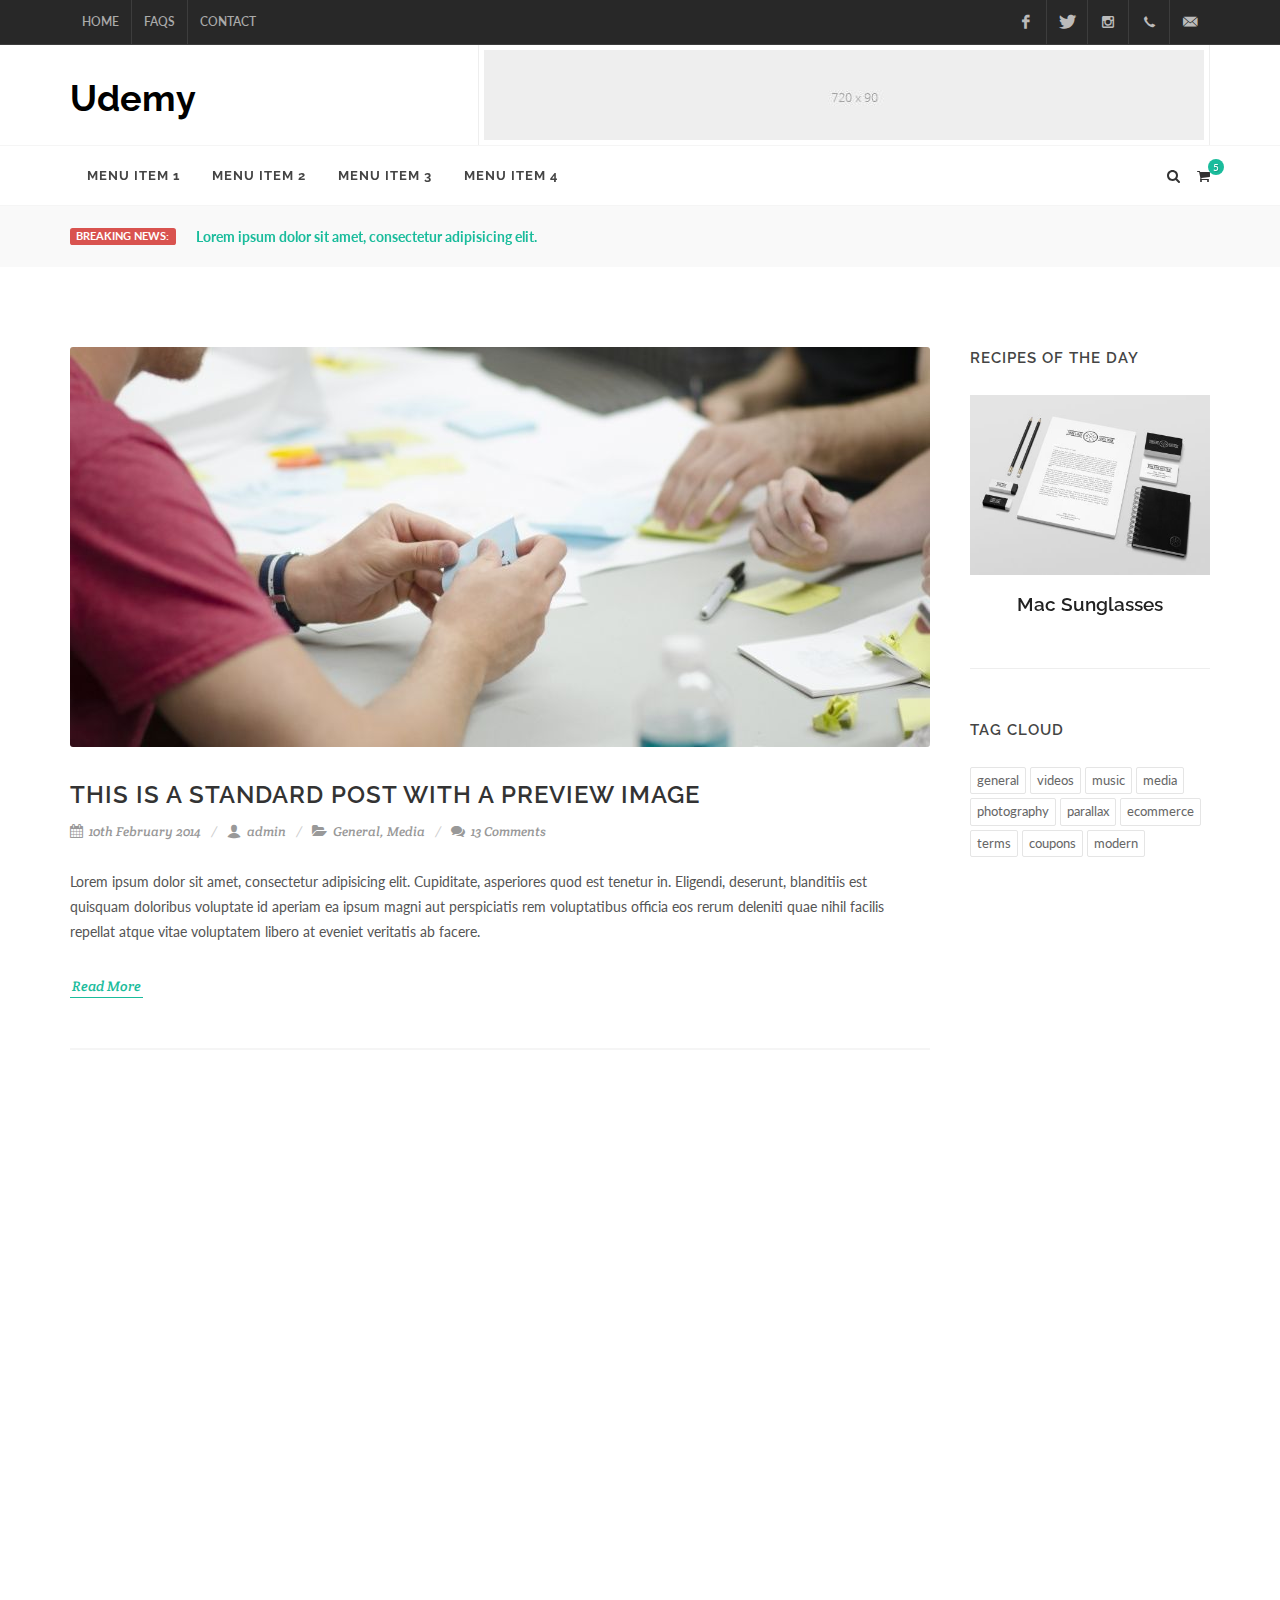
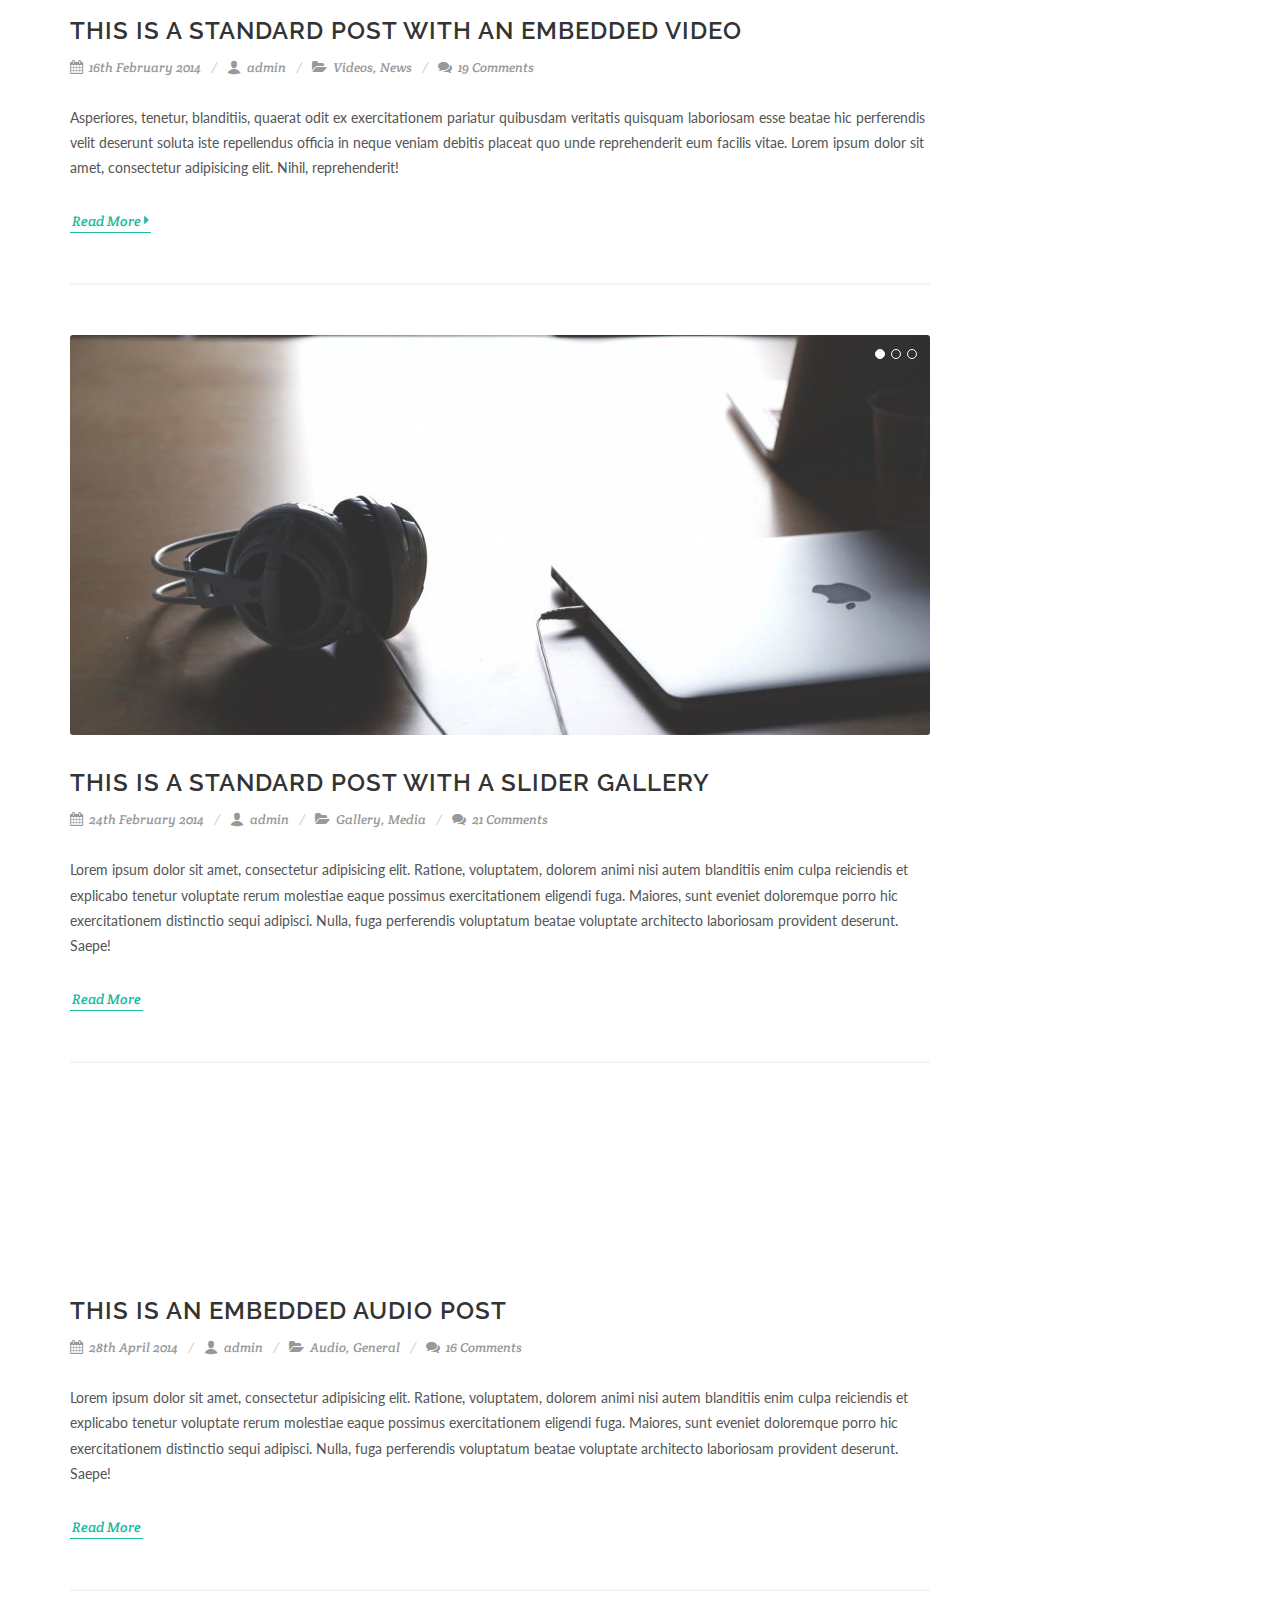
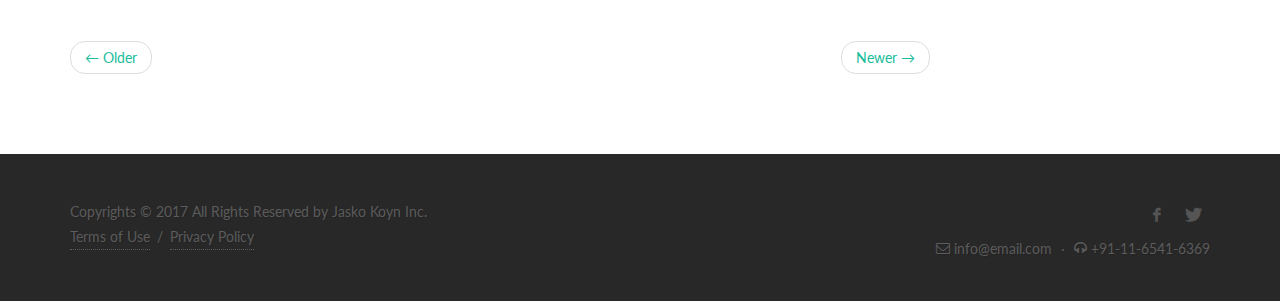
<file: assets/index.html>
<!DOCTYPE html>
<html dir="ltr" lang="en-US">
<head>

	<meta http-equiv="content-type" content="text/html; charset=utf-8" />
	<link rel="icon" type="image/png" href="images/favicon.png">
	<!-- Stylesheets
	============================================= -->
	<link href="http://fonts.googleapis.com/css?family=Lato:300,400,400italic,600,700|Raleway:300,400,500,600,700|Crete+Round:400italic" rel="stylesheet" type="text/css" />
	<link rel="stylesheet" href="css/bootstrap.css" type="text/css" />
	<link rel="stylesheet" href="style.css" type="text/css" />
	<link rel="stylesheet" href="css/dark.css" type="text/css" />
	<link rel="stylesheet" href="css/font-icons.css" type="text/css" />
	<link rel="stylesheet" href="css/animate.css" type="text/css" />
	<link rel="stylesheet" href="css/magnific-popup.css" type="text/css" />

	<link rel="stylesheet" href="css/responsive.css" type="text/css" />
	<link rel="stylesheet" href="css/custom.css" type="text/css" />
	<meta name="viewport" content="width=device-width, initial-scale=1" />

	<!-- Document Title
	============================================= -->
	<title>Index Template</title>

</head>

<body class="no-transition stretched">

<!-- Document Wrapper
============================================= -->
<div id="wrapper" class="clearfix">
	<!-- Top Bar
		============================================= -->
	<div id="top-bar" class="dark">

		<div class="container clearfix">

			<div class="col_half nobottommargin">

				<!-- Top Links
                ============================================= -->
				<div class="top-links">
					<ul>
						<li><a href="index.html">Home</a></li>
						<li><a href="faqs.html">FAQs</a></li>
						<li><a href="contact.html">Contact</a></li>
					</ul>
				</div><!-- .top-links end -->

			</div>

			<div class="col_half fright col_last nobottommargin">

				<!-- Top Social
                ============================================= -->
				<div id="top-social">
					<ul>
						<li><a href="#" class="si-facebook"><span class="ts-icon"><i class="icon-facebook"></i></span><span class="ts-text">Facebook</span></a></li>
						<li><a href="#" class="si-twitter"><span class="ts-icon"><i class="icon-twitter"></i></span><span class="ts-text">Twitter</span></a></li>
						<li><a href="#" class="si-instagram"><span class="ts-icon"><i class="icon-instagram2"></i></span><span class="ts-text">Instagram</span></a></li>
						<li><a href="tel:+91.11.85412542" class="si-call"><span class="ts-icon"><i class="icon-call"></i></span><span class="ts-text">+91.11.85412542</span></a></li>
						<li><a href="mailto:info@email.com" class="si-email3"><span class="ts-icon"><i class="icon-email3"></i></span><span class="ts-text">info@email.com</span></a></li>
					</ul>
				</div><!-- #top-social end -->

			</div>

		</div>

	</div><!-- #top-bar end -->

	<!-- Header
    ============================================= -->
	<header id="header" class="sticky-style-2">

		<div class="container clearfix">

			<!-- Logo
            ============================================= -->
			<div id="logo">
				<a href="index.html" class="standard-logo" data-dark-logo="images/logo-dark.png">Udemy</a>
			</div><!-- #logo end -->

			<div class="top-advert">
				<img src="images/magazine/ad.jpg" alt="Ad">
			</div>

		</div>

		<div id="header-wrap">

			<!-- Primary Navigation
            ============================================= -->
			<nav id="primary-menu" class="style-2">

				<div class="container clearfix">

					<div id="primary-menu-trigger"><i class="icon-reorder"></i></div>

					<ul>
						<li><a href="index.html"><div>Menu Item 1</div></a>
							<ul>
								<li><a href="#"><div>Submenu Item 1</div></a>
									<ul>
										<li><a href="#"><div>Submenu Item 1</div></a></li>
										<li><a href="#"><div>Submenu Item 2</div></a></li>
									</ul>
								</li>
								<li><a href="#"><div>Submenu Item 2</div></a>
									<ul>
										<li><a href="#"><div>Submenu Item 1</div></a></li>
										<li><a href="#"><div>Submenu Item 2</div></a></li>
									</ul>
								</li>
								<li><a href="#"><div>Submenu Item 3</div></a></li>
								<li><a href="#"><div>Submenu Item 4</div></a></li>
							</ul>
						</li>
						<li><a href="index.html"><div>Menu Item 2</div></a>
							<ul>
								<li><a href="#"><div>Submenu Item 1</div></a>
									<ul>
										<li><a href="#"><div>Submenu Item 1</div></a></li>
										<li><a href="#"><div>Submenu Item 2</div></a></li>
									</ul>
								</li>
								<li><a href="#"><div>Submenu Item 2</div></a>
									<ul>
										<li><a href="#"><div>Submenu Item 1</div></a></li>
										<li><a href="#"><div>Submenu Item 2</div></a></li>
									</ul>
								</li>
								<li><a href="#"><div>Submenu Item 3</div></a></li>
								<li><a href="#"><div>Submenu Item 4</div></a></li>
							</ul>
						</li>
						<li><a href="#"><div>Menu Item 3</div></a>
							<ul>
								<li><a href="#"><div>Submenu Item 1</div></a>
									<ul>
										<li><a href="#"><div>Submenu Item 1</div></a>
											<ul>
												<li><a href="#"><div>Submenu Item 1</div></a></li>
												<li><a href="#"><div>Submenu Item 2</div></a></li>
												<li><a href="#"><div>Submenu Item 3</div></a></li>
											</ul>
										</li>
										<li><a href="#"><div>Submenu Item 2</div></a></li>
										<li><a href="#"><div>Submenu Item 3</div></a></li>
									</ul>
								</li>
								<li><a href="#"><div>Submenu Item 2</div></a>
									<ul>
										<li><a href="#"><div>Submenu Item 1</div></a></li>
										<li><a href="#"><div>Submenu Item 2</div></a></li>
									</ul>
								</li>
								<li><a href="#"><div>Submenu Item 3</div></a></li>
							</ul>
						</li>
						<li><a href="#">Menu Item 4</a></li>
					</ul>

					<!-- Top Cart
						============================================= -->
					<div id="top-cart">
						<a href="#" id="top-cart-trigger"><i class="icon-shopping-cart"></i><span>5</span></a>
						<div class="top-cart-content">
							<div class="top-cart-title">
								<h4>Shopping Cart</h4>
							</div>
							<div class="top-cart-items">
								<div class="top-cart-item clearfix">
									<div class="top-cart-item-image">
										<a href="#"><img src="images/shop/small/1.jpg" alt="Blue Round-Neck Tshirt" /></a>
									</div>
									<div class="top-cart-item-desc">
										<a href="#">Blue Round-Neck Tshirt</a>
										<span class="top-cart-item-price">$19.99</span>
										<span class="top-cart-item-quantity">x 2</span>
									</div>
								</div>
								<div class="top-cart-item clearfix">
									<div class="top-cart-item-image">
										<a href="#"><img src="images/shop/small/6.jpg" alt="Light Blue Denim Dress" /></a>
									</div>
									<div class="top-cart-item-desc">
										<a href="#">Light Blue Denim Dress</a>
										<span class="top-cart-item-price">$24.99</span>
										<span class="top-cart-item-quantity">x 3</span>
									</div>
								</div>
							</div>
							<div class="top-cart-action clearfix">
								<span class="fleft top-checkout-price">$114.95</span>
								<button class="button button-3d button-small nomargin fright">View Cart</button>
							</div>
						</div>
					</div><!-- #top-cart end -->

					<!-- Top Search
                    ============================================= -->
					<div id="top-search">
						<a href="#" id="top-search-trigger"><i class="icon-search3"></i><i class="icon-line-cross"></i></a>
						<form action="search.html" method="get">
							<input type="text" name="q" class="form-control" value="" placeholder="Type &amp; Hit Enter..">
						</form>
					</div><!-- #top-search end -->

				</div>

			</nav><!-- #primary-menu end -->

		</div>

	</header><!-- #header end -->

	<!-- Content
    ============================================= -->
	<section id="content">

		<div class="content-wrap">

			<div class="section header-stick bottommargin-lg clearfix" style="padding: 20px 0;">
				<div>
					<div class="container clearfix">
						<span class="label label-danger bnews-title">Breaking News:</span>

						<div class="fslider bnews-slider nobottommargin" data-speed="800" data-pause="6000" data-arrows="false" data-pagi="false">
							<div class="flexslider">
								<div class="slider-wrap">
									<div class="slide"><a href="#"><strong>Lorem ipsum dolor sit amet, consectetur adipisicing elit. </strong></a></div>
									<div class="slide"><a href="#"><strong>Lorem ipsum dolor sit amet, consectetur adipisicing elit. </strong></a></div>
									<div class="slide"><a href="#"><strong>Lorem ipsum dolor sit amet, consectetur adipisicing elit. </strong></a></div>
								</div>
							</div>
						</div>
					</div>
				</div>
			</div>

			<div class="container clearfix">

				<!-- Post Content
                ============================================= -->
				<div class="postcontent nobottommargin clearfix">

					<!-- Posts
                    ============================================= -->
					<div id="posts">

						<div class="entry clearfix">
							<div class="entry-image">
								<a href="images/blog/full/17.jpg" data-lightbox="image"><img class="image_fade" src="images/blog/standard/17.jpg" alt="Standard Post with Image"></a>
							</div>
							<div class="entry-title">
								<h2><a href="single.html">This is a Standard post with a Preview Image</a></h2>
							</div>
							<ul class="entry-meta clearfix">
								<li><i class="icon-calendar3"></i> 10th February 2014</li>
								<li><a href="#"><i class="icon-user"></i> admin</a></li>
								<li><i class="icon-folder-open"></i> <a href="#">General</a>, <a href="#">Media</a></li>
								<li><a href="single.html#comments"><i class="icon-comments"></i> 13 Comments</a></li>
							</ul>
							<div class="entry-content">
								<p>Lorem ipsum dolor sit amet, consectetur adipisicing elit. Cupiditate, asperiores quod est tenetur in. Eligendi, deserunt, blanditiis est quisquam doloribus voluptate id aperiam ea ipsum magni aut perspiciatis rem voluptatibus officia eos rerum deleniti quae nihil facilis repellat atque vitae voluptatem libero at eveniet veritatis ab facere.</p>
								<a href="single.html" class="more-link">Read More</a>
							</div>
						</div>

						<div class="entry clearfix">
							<div class="entry-image">
								<iframe src="http://player.vimeo.com/video/87701971" width="500" height="281" frameborder="0" webkitallowfullscreen mozallowfullscreen allowfullscreen></iframe>
							</div>
							<div class="entry-title">
								<h2><a href="blog-single-full.html">This is a Standard post with an Embedded Video</a></h2>
							</div>
							<ul class="entry-meta clearfix">
								<li><i class="icon-calendar3"></i> 16th February 2014</li>
								<li><a href="#"><i class="icon-user"></i> admin</a></li>
								<li><i class="icon-folder-open"></i> <a href="#">Videos</a>, <a href="#">News</a></li>
								<li><a href="blog-single-full.html#comments"><i class="icon-comments"></i> 19 Comments</a></li>
							</ul>
							<div class="entry-content">
								<p>Asperiores, tenetur, blanditiis, quaerat odit ex exercitationem pariatur quibusdam veritatis quisquam laboriosam esse beatae hic perferendis velit deserunt soluta iste repellendus officia in neque veniam debitis placeat quo unde reprehenderit eum facilis vitae. Lorem ipsum dolor sit amet, consectetur adipisicing elit. Nihil, reprehenderit!</p>
								<a href="blog-single-full.html"class="more-link">Read More <i class="icon-caret-right"></i></a>
							</div>
						</div>

						<div class="entry clearfix">
							<div class="entry-image">
								<div class="fslider" data-arrows="false" data-lightbox="gallery">
									<div class="flexslider">
										<div class="slider-wrap">
											<div class="slide"><a href="images/blog/full/10.jpg" data-lightbox="gallery-item"><img class="image_fade" src="images/blog/standard/10.jpg" alt="Standard Post with Gallery"></a></div>
											<div class="slide"><a href="images/blog/full/20.jpg" data-lightbox="gallery-item"><img class="image_fade" src="images/blog/standard/20.jpg" alt="Standard Post with Gallery"></a></div>
											<div class="slide"><a href="images/blog/full/21.jpg" data-lightbox="gallery-item"><img class="image_fade" src="images/blog/standard/21.jpg" alt="Standard Post with Gallery"></a></div>
										</div>
									</div>
								</div>
							</div>
							<div class="entry-title">
								<h2><a href="blog-single-small.html">This is a Standard post with a Slider Gallery</a></h2>
							</div>
							<ul class="entry-meta clearfix">
								<li><i class="icon-calendar3"></i> 24th February 2014</li>
								<li><a href="#"><i class="icon-user"></i> admin</a></li>
								<li><i class="icon-folder-open"></i> <a href="#">Gallery</a>, <a href="#">Media</a></li>
								<li><a href="blog-single-small.html#comments"><i class="icon-comments"></i> 21 Comments</a></li>
							</ul>
							<div class="entry-content">
								<p>Lorem ipsum dolor sit amet, consectetur adipisicing elit. Ratione, voluptatem, dolorem animi nisi autem blanditiis enim culpa reiciendis et explicabo tenetur voluptate rerum molestiae eaque possimus exercitationem eligendi fuga. Maiores, sunt eveniet doloremque porro hic exercitationem distinctio sequi adipisci. Nulla, fuga perferendis voluptatum beatae voluptate architecto laboriosam provident deserunt. Saepe!</p>
								<a href="blog-single-small.html"class="more-link">Read More</a>
							</div>
						</div>

						<div class="entry clearfix">
							<div class="entry-image clearfix">
								<iframe width="100%" scrolling="no" frameborder="no" src="https://w.soundcloud.com/player/?url=https%3A//api.soundcloud.com/tracks/115823769&amp;auto_play=false&amp;hide_related=true&amp;visual=true"></iframe>
							</div>
							<div class="entry-title">
								<h2><a href="single.html">This is an Embedded Audio Post</a></h2>
							</div>
							<ul class="entry-meta clearfix">
								<li><i class="icon-calendar3"></i> 28th April 2014</li>
								<li><a href="#"><i class="icon-user"></i> admin</a></li>
								<li><i class="icon-folder-open"></i> <a href="#">Audio</a>, <a href="#">General</a></li>
								<li><a href="single.html#comments"><i class="icon-comments"></i> 16 Comments</a></li>
							</ul>
							<div class="entry-content">
								<p>Lorem ipsum dolor sit amet, consectetur adipisicing elit. Ratione, voluptatem, dolorem animi nisi autem blanditiis enim culpa reiciendis et explicabo tenetur voluptate rerum molestiae eaque possimus exercitationem eligendi fuga. Maiores, sunt eveniet doloremque porro hic exercitationem distinctio sequi adipisci. Nulla, fuga perferendis voluptatum beatae voluptate architecto laboriosam provident deserunt. Saepe!</p>
								<a href="single.html"class="more-link">Read More</a>
							</div>
						</div>

					</div><!-- #posts end -->

					<!-- Pagination
                    ============================================= -->
					<ul class="pager nomargin">
						<li class="previous"><a href="#">&larr; Older</a></li>
						<li class="next"><a href="#">Newer &rarr;</a></li>
					</ul><!-- .pager end -->

				</div><!-- .postcontent end -->

				<!-- Sidebar
                ============================================= -->
				<div class="sidebar nobottommargin col_last clearfix">
					<div class="sidebar-widgets-wrap">
						<div class="widget clearfix">

							<h4>Recipes of the Day</h4>
							<div id="oc-portfolio-sidebar" class="owl-carousel carousel-widget" data-items="1" data-margin="10" data-loop="true" data-nav="false" data-autoplay="5000">

								<div class="oc-item">
									<div class="iportfolio">
										<div class="portfolio-image">
											<a href="#">
												<img src="images/portfolio/4/3.jpg" alt="Mac Sunglasses">
											</a>
										</div>
										<div class="portfolio-desc center nobottompadding">
											<h3><a href="portfolio-single-video.html">Mac Sunglasses</a></h3>
										</div>
									</div>
								</div>

							</div>
						</div>

						<div class="widget clearfix">

							<h4>Tag Cloud</h4>
							<div class="tagcloud">
								<a href="#">general</a>
								<a href="#">videos</a>
								<a href="#">music</a>
								<a href="#">media</a>
								<a href="#">photography</a>
								<a href="#">parallax</a>
								<a href="#">ecommerce</a>
								<a href="#">terms</a>
								<a href="#">coupons</a>
								<a href="#">modern</a>
							</div>

						</div>

					</div>

				</div><!-- .sidebar end -->

			</div>

		</div>

	</section><!-- #content end -->

	<!-- Footer
    ============================================= -->
	<footer id="footer" class="dark">

		<!-- Copyrights
        ============================================= -->
		<div id="copyrights">

			<div class="container clearfix">

				<div class="col_half">
					Copyrights &copy; 2017 All Rights Reserved by Jasko Koyn Inc.<br>
					<div class="copyright-links"><a href="#">Terms of Use</a> / <a href="#">Privacy Policy</a></div>
				</div>

				<div class="col_half col_last tright">
					<div class="fright clearfix">
						<a href="#" class="social-icon si-small si-borderless si-facebook">
							<i class="icon-facebook"></i>
							<i class="icon-facebook"></i>
						</a>

						<a href="#" class="social-icon si-small si-borderless si-twitter">
							<i class="icon-twitter"></i>
							<i class="icon-twitter"></i>
						</a>

					</div>

					<div class="clear"></div>

					<i class="icon-envelope2"></i> info@email.com <span class="middot">&middot;</span> <i class="icon-headphones"></i> +91-11-6541-6369
				</div>

			</div>

		</div><!-- #copyrights end -->

	</footer><!-- #footer end -->

</div><!-- #wrapper end -->

<!-- Go To Top
============================================= -->
<div id="gotoTop" class="icon-angle-up"></div>

<!-- External JavaScripts
============================================= -->
<script type="text/javascript" src="js/jquery.js"></script>
<script type="text/javascript" src="js/plugins.js"></script>

<!-- Footer Scripts
============================================= -->
<script type="text/javascript" src="js/functions.js"></script>

</body>
</html>
</file>
<file: assets/css/dark.css>
/* ----------------------------------------------------------------
	Dark Scheme
-----------------------------------------------------------------*/


.dark,
.dark h1,
.dark h2,
.dark h3,
.dark h4,
.dark h5,
.dark h6 { color: #EEE; }

.dark a:hover { color: #EEE; }

body.dark,
.dark #wrapper,
.dark #content,
.dark .shop-quick-view-ajax,
.dark .portfolio-ajax-modal,
.dark .modal-content,
.dark .css3-spinner,
body.dark #side-panel,
body #side-panel.dark { background-color: #383838; }

.dark .css3-spinner > div,
.dark .css3-spinner-grid-pulse > div,
.dark .css3-spinner-ball-rotate > div,
.dark .css3-spinner-zig-zag > div,
.dark .css3-spinner-ball-scale-multiple > div,
.dark .css3-spinner-triangle-path > div,
.dark .css3-spinner-ball-pulse-sync > div { background-color: rgba(255,255,255,0.35); }


.dark .css3-spinner-clip-rotate > div,
.dark .css3-spinner-scale-ripple > div { border-color: rgba(255,255,255,0.35); }

.dark .line,
.dark .double-line { border-top-color: rgba(255,255,255,0.1); }

.dark .section,
.section.dark {
	background-color: #282828;
	border-color: rgba(255,255,255,0.1);
}

.dark #top-bar,
#top-bar.dark {
	border-bottom-color: rgba(255,255,255,0.1);
	background-color: #282828;
}

.dark .top-links ul li { border-left-color: rgba(255,255,255,0.1); }

.dark .top-links li > a { color: #AAA; }

.dark .top-links li:hover {
	background-color: #333;
	text-shadow: 1px 1px 1px rgba(0,0,0,0.2);
}

.dark .top-links ul ul,
.dark .top-links ul div.top-link-section {
	background: #333;
	border-bottom: none;
}

.dark .top-links ul ul li {
	border-top: 1px solid #444;
	border-left: 1px solid #444;
}

.dark .top-links ul ul li:hover { background-color: #383838; }

.dark .top-links ul ul li:first-child { border-left: 1px solid #444; }

.dark #top-social li { border-left: 1px solid rgba(255,255,255,0.1); }

.dark #top-social li a { color: #BBB; }

.dark #header:not(.transparent-header),
#header.dark:not(.transparent-header) {
	background-color: #333;
	border-bottom: 1px solid rgba(255,255,255,0.05);
}

.dark #header.sticky-header:not(.transparent-header) #header-wrap:not(.not-dark),
.dark #header.sticky-header.transparent-header #header-wrap:not(.not-dark),
.dark #header.transparent-header.floating-header .container,
.dark #header.transparent-header.floating-header.sticky-header .container,
#header.dark.sticky-header:not(.transparent-header) #header-wrap:not(.not-dark),
#header.dark.sticky-header.transparent-header #header-wrap:not(.not-dark),
#header.dark.transparent-header.floating-header .container,
#header.dark.transparent-header.floating-header.sticky-header .container,
.dark .responsive-sticky-header #header-wrap,
.responsive-sticky-header.dark #header-wrap { background-color: #333; }

.dark #header.full-header #header-wrap:not(.not-dark),
#header.full-header.dark #header-wrap:not(.not-dark) { border-bottom-color: rgba(255,255,255,0.15); }

.dark #slider + #header.full-header #header-wrap:not(.not-dark),
#slider + #header.full-header.dark #header-wrap:not(.not-dark) { border-top-color: rgba(255,255,255,0.15); }

.dark #header.transparent-header.full-header:not(.sticky-header) #header-wrap:not(.not-dark),
#header.transparent-header.full-header.dark:not(.sticky-header) #header-wrap:not(.not-dark) { border-bottom-color: rgba(255,255,255,0.2); }

.dark #slider + #header.transparent-header.full-header:not(.sticky-header) #header-wrap:not(.not-dark),
#slider + #header.transparent-header.full-header.dark:not(.sticky-header) #header-wrap:not(.not-dark) { border-top-color: rgba(255,255,255,0.2); }

.dark #header.semi-transparent,
.dark #header.semi-transparent.floating-header .container,
#header.dark.semi-transparent,
#header.dark.semi-transparent.floating-header .container { background-color: rgba(0,0,0,0.6); }

.dark #header.sticky-header.semi-transparent,
.dark #header.semi-transparent.floating-header,
.dark #header.semi-transparent.floating-header.sticky-header .container,
#header.dark.sticky-header.semi-transparent,
#header.dark.semi-transparent.floating-header,
#header.dark.semi-transparent.floating-header.sticky-header .container { background-color: transparent; }

.dark #header.semi-transparent.sticky-header #header-wrap,
#header.dark.semi-transparent.sticky-header #header-wrap { background-color: rgba(0,0,0,0.6); }

.dark #logo a { color: #FFF; }

.dark #header.full-header #header-wrap:not(.not-dark) #logo,
#header.full-header.dark #header-wrap:not(.not-dark) #logo { border-right-color: rgba(255,255,255,0.15); }

.dark #header.transparent-header.full-header:not(.sticky-header) #header-wrap:not(.not-dark) #logo,
#header.transparent-header.full-header.dark:not(.sticky-header) #header-wrap:not(.not-dark) #logo { border-right-color: rgba(255,255,255,0.2); }


.dark #header-wrap:not(.not-dark) #primary-menu > ul > li > a,
.dark #header-wrap:not(.not-dark) #primary-menu > .container > ul > li > a,
.dark.overlay-menu #header-wrap:not(.not-dark) #primary-menu > ul > li > a,
.overlay-menu #primary-menu.dark > ul > li > a,
.dark.overlay-menu #header-wrap:not(.not-dark) #primary-menu > #overlay-menu-close,
.overlay-menu #primary-menu.dark > #overlay-menu-close,
.dark #header-wrap:not(.not-dark) #top-search a,
.dark #header-wrap:not(.not-dark) #top-cart a,
.dark #header-wrap:not(.not-dark) #side-panel-trigger a,
.dark #header-wrap:not(.not-dark) #top-account a,
.dark #top-cart .top-cart-item-desc a,
body.top-search-open .dark #header-wrap:not(.not-dark) #top-search a,
.dark #header-wrap:not(.not-dark) #top-search a:hover,
.dark #header-wrap:not(.not-dark) #top-cart a:hover,
.dark #header-wrap:not(.not-dark) #side-panel-trigger a:hover,
.dark #header-wrap:not(.not-dark) #top-account a:hover,
.dark #header-wrap:not(.not-dark) #top-search form input {
	color: #EEE;
	text-shadow: 1px 1px 1px rgba(0,0,0,0.1);
}

.dark #header.full-header #header-wrap:not(.not-dark) #primary-menu > ul,
#header.full-header.dark #header-wrap:not(.not-dark) #primary-menu > ul { border-right-color: rgba(255,255,255,0.15); }

.dark #header.transparent-header.full-header:not(.sticky-header) #header-wrap:not(.not-dark) #primary-menu > ul,
#header.transparent-header.full-header.dark:not(.sticky-header) #header-wrap:not(.not-dark) #primary-menu > ul { border-right-color: rgba(255,255,255,0.2); }

.dark #header.transparent-header:not(.sticky-header) #header-wrap:not(.not-dark) form input,
#header.dark.transparent-header:not(.sticky-header) #header-wrap:not(.not-dark) form input { border-bottom-color: rgba(255,255,255,0.15) !important; }

.dark #header-wrap:not(.not-dark) #top-search form input::-moz-placeholder { color: rgba(255,255,255,0.6); }
.dark #header-wrap:not(.not-dark) #top-search form input:-ms-input-placeholder { color: rgba(255,255,255,0.6); }
.dark #header-wrap:not(.not-dark) #top-search form input::-webkit-input-placeholder { color: rgba(255,255,255,0.6); }

.dark #header-wrap:not(.not-dark) #primary-menu > ul > li:hover > a,
.dark #header-wrap:not(.not-dark) #primary-menu > ul > li.current > a,
.dark #header-wrap:not(.not-dark) #primary-menu > .container > ul > li:hover > a,
.dark #header-wrap:not(.not-dark) #primary-menu > .container > ul > li.current > a { color: #EEE; }

.dark.overlay-menu #header-wrap:not(.not-dark) #primary-menu > ul > li:hover > a,
.dark.overlay-menu #header-wrap:not(.not-dark) #primary-menu > ul > li.current > a,
.overlay-menu #primary-menu.dark > ul > li:hover > a,
.overlay-menu #primary-menu.dark > ul > li.current > a { color: #1ABC9C !important; }

.dark #primary-menu:not(.not-dark) ul ul,
.dark #primary-menu:not(.not-dark) ul li .mega-menu-content,
#primary-menu.dark ul ul,
#primary-menu.dark ul li .mega-menu-content {
	background-color: #333;
	border-color: #3F3F3F;
	border-top-color: #1ABC9C;
}

.dark.overlay-menu #primary-menu:not(.not-dark) ul,
.dark.overlay-menu #primary-menu:not(.not-dark) ul,
.overlay-menu #primary-menu.dark ul,
.overlay-menu #primary-menu.dark ul { background-color: rgba(0,0,0,0.9); }

.dark #primary-menu:not(.not-dark) ul li .mega-menu-content.style-2,
#primary-menu.dark ul li .mega-menu-content.style-2 {
	border-color: transparent;
	border-top-color: #1ABC9C;
}

.dark #primary-menu:not(.not-dark) ul ul li,
#primary-menu.dark ul ul li { border-top-color: #3F3F3F; }

.dark #primary-menu:not(.not-dark) ul ul li:first-child,
#primary-menu.dark ul ul li:first-child { border-top: 0; }

.dark #primary-menu:not(.not-dark) ul ul li > a,
#primary-menu.dark ul ul li > a { color: #999 !important; }

.dark #primary-menu:not(.not-dark) ul ul li:hover > a,
#primary-menu.dark ul ul li:hover > a {
	background-color: rgba(0,0,0,0.1);
	color: #CCC !important;
}

.dark #primary-menu:not(.not-dark) ul ul > li.sub-menu > a,
.dark #primary-menu:not(.not-dark) ul ul > li.sub-menu:hover > a,
#primary-menu.dark ul ul > li.sub-menu > a,
#primary-menu.dark ul ul > li.sub-menu:hover > a { background-image: url("../../assets/images/icons/submenu-dark.png"); }

.dark #primary-menu ul li .mega-menu-content ul.mega-menu-column:not(:first-child),
#primary-menu.dark ul li .mega-menu-content ul.mega-menu-column:not(:first-child) { border-left-color: #3F3F3F; }

.dark #primary-menu:not(.not-dark) ul li .mega-menu-content.style-2 ul.mega-menu-column > li.mega-menu-title > a,
.dark #primary-menu:not(.not-dark) ul li .mega-menu-content.style-2 ul.mega-menu-column > li.mega-menu-title:hover > a,
#primary-menu.dark ul li .mega-menu-content.style-2 ul.mega-menu-column > li.mega-menu-title > a,
#primary-menu.dark ul li .mega-menu-content.style-2 ul.mega-menu-column > li.mega-menu-title:hover > a {
	color: #BBB !important;
	background: transparent;
}

.dark #primary-menu:not(.not-dark) ul li .mega-menu-content.style-2 ul.mega-menu-column > li.mega-menu-title > a:hover,
#primary-menu.dark ul li .mega-menu-content.style-2 ul.mega-menu-column > li.mega-menu-title > a:hover { color: #DDD !important; }


.dark #primary-menu.style-2:not(.not-dark) { border-top-color: rgba(255,255,255,0.1); }

.dark #primary-menu.style-3:not(.not-dark) > ul > li:hover > a,
#primary-menu.dark.style-3 > ul > li:hover > a {
	color: #EEE;
	background-color: rgba(255,255,255,0.05);
}

.dark #primary-menu.style-3:not(.not-dark) > ul > li.current > a,
#primary-menu.dark.style-3 > ul > li.current > a { color: #EEE; }

.dark #primary-menu.style-5:not(.not-dark) > ul,
#primary-menu.dark.style-5 > ul { border-right-color: rgba(255,255,255,0.1); }

.dark #primary-menu.sub-title:not(.not-dark) > ul > li > a span,
#primary-menu.dark.sub-title > ul > li > a span { color: #999; }

.dark #primary-menu.sub-title:not(.not-dark) > ul > li:hover > a span,
.dark #primary-menu.sub-title:not(.not-dark) > ul > li.current > a span,
.dark #primary-menu.sub-title.style-2:not(.not-dark) > div > ul > li:hover > a span,
.dark #primary-menu.sub-title.style-2:not(.not-dark) > div > ul > li.current > a span,
#primary-menu.dark.sub-title > ul > li:hover > a span,
#primary-menu.dark.sub-title > ul > li.current > a span,
#primary-menu.dark.sub-title.style-2 > div > ul > li:hover > a span,
#primary-menu.dark.sub-title.style-2 > div > ul > li.current > a span { color: #EEE; }


.dark #top-cart .top-cart-content {
	background-color: #333;
	border-color: #3F3F3F;
	border-top-color: #1ABC9C;
}

.dark .top-cart-title { border-bottom-color: #3F3F3F; }

.dark .top-cart-item { border-top-color: #3F3F3F; }

.dark .top-cart-item-image { border-color: #444; }

.dark .top-cart-item-image:hover { border-color: #1ABC9C; }

.dark .top-cart-item-desc a:hover { color: #1ABC9C !important; }

.dark .top-cart-item-desc span.top-cart-item-price { color: #AAA; }

.dark .top-cart-item-desc span.top-cart-item-quantity { color: #888; }

.dark .top-cart-action { border-top-color: #3F3F3F; }

.dark .one-page-arrow,
.one-page-arrow.dark { color: #FFF; }


.dark.side-header #header {
	background-color: #333;
	border-right-color: #3F3F3F;
}

.dark.side-header #logo:not(.nobottomborder):after,
.dark.side-header #primary-menu:not(.nobottomborder):after { border-bottom-color: #3F3F3F; }

.dark.side-header #primary-menu:not(.not-dark) > ul > li > a,
.dark.side-header #primary-menu ul ul li:hover > a { color: #DDD !important; }

.dark.side-header.open-header #header-trigger {
	background-color: rgba(0,0,0,0.3);
	color: #EEE;
	text-shadow: 1px 1px 1px rgba(0,0,0,0.1);
}

.dark.side-header.side-header-right #header { border-left-color: #3F3F3F; }

.dark.side-header #primary-menu ul ul a { color: #AAA !important; }

.dark .swiper-pagination span { border-color: rgba(255,255,255,0.08); }

.dark .swiper-pagination span:hover,
.dark .swiper-pagination span.swiper-pagination-bullet-active { background-color: #333 !important; }


.dark .slider-caption,
.dark .slider-caption h2 {
	color: #EEE;
	text-shadow: 1px 1px 1px rgba(0,0,0,0.15);
}

.not-dark .slider-caption,
.not-dark .slider-caption h2 {
	color: #222;
	text-shadow: none;
}

.dark .ei-title h2,
.dark .ei-title h3,
.dark .ei-title h2 span,
.dark .ei-title h3 span {
	color: #EEE !important;
	text-shadow: 1px 1px 1px rgba(0,0,0,0.15);
}

.not-dark .ei-title h2,
.not-dark .ei-title h3,
.not-dark .ei-title h2 span,
.not-dark .ei-title h3 span {
	color: #222 !important;
	text-shadow: none;
}

.dark #page-title {
	background-color: #282828;
	border-bottom-color: #3F3F3F;
}

.dark #page-title h1 { color: rgba(255,255,255,0.9) !important; }

.dark #page-title span { color: rgba(255,255,255,0.7); }

.dark .breadcrumb a { color: #BBB; }

.dark .breadcrumb a:hover { color: #EEE; }

.dark #page-title.page-title-pattern { background-image: url('../../assets/images/pattern2.png'); }


.dark .portfolio-filter { border-color: rgba(255,255,255,0.08); }

.dark .portfolio-filter li a {
	color: #999;
	border-left-color: rgba(255,255,255,0.08);
}

.dark .portfolio-filter li a:hover { color: #EEE; }

.dark .portfolio-shuffle {
	color: #999;
	border-color: rgba(255,255,255,0.08);
}

.dark .portfolio-filter li.activeFilter a,
.dark .portfolio-shuffle:hover { color: #FFF; }

.dark .portfolio-desc h3 a { color: #EEE; }

.dark .portfolio-desc h3 a:hover { color: #BBB; }

.dark .portfolio-desc span { color: #888; }

.dark .portfolio-desc span a { color: #888; }

.dark .portfolio-desc span a:hover { color: #CCC; }

.dark .portfolio-notitle .portfolio-desc {
	background-color: #333;
	border-bottom: 1px solid rgba(255,255,255,0.08);
}

.dark .portfolio-1 .portfolio-item { border-bottom-color: rgba(255,255,255,0.08); }

.dark .portfolio-1.portfolio-fullwidth .portfolio-desc { background-color: #333; }

.dark .portfolio-overlay a {
	background-color: rgba(0,0,0,0.5);
	color: #FFF;
}

.dark .portfolio-overlay a:hover { background-color: rgba(0,0,0,0.7); }

.dark .ajax-modal-title {
	background-color: #333;
	border-bottom-color: rgba(255,255,255,0.08);
}

.dark .portfolio-meta li { color: #999; }

.dark .portfolio-meta li span { color: #BBB; }

.dark .well .line { border-color: rgba(255,255,255,0.08); }

.dark #portfolio-navigation a { color: #BBB; }

.dark #portfolio-navigation a:hover { color: #EEE; }

.dark .entry { border-bottom-color: rgba(255,255,255,0.08); }

.dark .entry-title h2 a,
.dark .ipost .entry-title h3 a,
.dark .ipost .entry-title h4 a { color: #EEE; }

.dark .entry-title h2 a:hover,
.dark .ipost .entry-title h3 a:hover,
.dark .ipost .entry-title h4 a:hover { color: #BBB; }

.dark .entry-meta li {
	border-left-color: rgba(255,255,255,0.08);
	color: #888;
}

.dark .entry-meta li a { color: #888; }

.dark .entry-meta li a:hover { color: #CCC; }

.dark .entry-link { background-color: rgba(0,0,0,0.2); }

.dark .post-masonry-full .entry { border-color: rgba(255,255,255,0.08); }

.dark .timeline-border { border-left-color: rgba(255,255,255,0.1); }

.dark .post-timeline .entry-timeline {
	border-color: rgba(255,255,255,0.1);
	background-color: rgba(255,255,255,0.08);
	color: #AAA;
}

.dark .post-timeline .entry.entry-date-section span {
	border-color: rgba(255,255,255,0.1);
	background-color: #333;
}

.dark .post-timeline .entry-timeline div.timeline-divider { border-top-color: rgba(255,255,255,0.1); }

.dark .post-timeline .entry:hover .entry-timeline,
.dark .post-timeline .entry:hover .timeline-divider {
	border-color: #1ABC9C;
	color: #1ABC9C;
}

.dark .spost,
.dark .mpost { border-top-color: rgba(255,255,255,0.1); }

.dark .spost .entry-image a i,
.dark .mpost .entry-image a i {
	color: #CCC;
	background-color: rgba(0,0,0,0.2);
}

.dark .spost .entry-title h4 a,
.dark .mpost .entry-title h4 a { color: #BBB; }

.dark .spost .entry-title h4 a:hover,
.dark .mpost .entry-title h4 a:hover { color: #999; }

.dark .spost .entry-meta li,
.dark .mpost .entry-meta li { border-left-color: #666; }

.dark .spost .entry-meta li a,
.dark .mpost .entry-meta li a,
.dark .testimonial.twitter-scroll .testi-meta span a { color: #AAA; }

.dark .spost .entry-meta li a:hover,
.dark .mpost .entry-meta li a:hover,
.dark .testimonial.twitter-scroll .testi-meta span a:hover { color: #888; }

.dark #comments { border-top-color: rgba(255,255,255,0.08); }

.dark .commentlist { border-bottom-color: rgba(255,255,255,0.08); }

.dark .comment-wrap { border-color: rgba(255,255,255,0.08); }

.dark .comment-avatar {
	background: rgba(255,255,255,0.08);
	border-color: rgba(255,255,255,0.1);
}

.dark .comment-content .comment-author { color: #CCC; }

.dark .comment-content .comment-author a { color: #BBB; }

.dark .comment-content .comment-author a:hover { color: #EEE; }

.dark .review-comment-ratings { color: #CCC; }

.dark .comment-reply-link:hover { color: #888; }

.dark p.wp-caption-text { background-color: rgba(0,0,0,0.2); }


.dark .product-title h3 a,
.dark .single-product .product-title h2 a { color: #EEE; }

.dark .product-title h3 a:hover,
.dark .single-product .product-title h2 a:hover { color: #BBB; }

.dark .product-price { color: #BBB; }

.dark .product-overlay a {
	color: #EEE;
	background-color: rgba(0,0,0,0.8);
	border-right-color: rgba(255,255,255,0.15);
}

.dark .product-overlay a:last-child { border-right: 0; }

.dark .product-overlay a:hover { background-color: rgba(0,0,0,0.9); }

.dark .bothsidebar .product-1 .product { border-top-color: rgba(255,255,255,0.08); }


.dark .quantity .qty {
	border-left-color: rgba(255,255,255,0.08);
	border-right-color: rgba(255,255,255,0.08);
	background-color: rgba(0,0,0,0.2);
}

.dark .quantity .plus,
.dark .quantity .minus { background-color: rgba(0,0,0,0.2); }

.dark .quantity .plus:hover,
.dark .quantity .minus:hover { background-color: rgba(0,0,0,0.4); }

.dark .product-meta { color: #888; }

.dark .cart .remove { color: #BBB; }

.dark .cart .remove:hover { color: #EEE; }

.dark .cart th { color: #DDD; }

.dark .cart td { border-color: rgba(255,255,255,0.08) !important; }

.dark .cart-product-thumbnail img { border-color: rgba(0,0,0,0.2); }

.dark .cart-product-thumbnail img:hover { border-color: #1ABC9C; }

.dark .cart-product-name a,
.dark .product-name a { color: #EEE; }

.dark .cart-product-name a:hover,
.dark .product-name a:hover { color: #BBB; }

.dark td.actions { background-color: rgba(0,0,0,0.2); }

.dark .events .entry,
.dark .ievent {
	background-color: rgba(0,0,0,0.2);
	border-bottom-color: rgba(0,0,0,0.1);
}

.dark .countdown-section {
	color: #DDD;
	border-left-color: rgba(255,255,255,0.2);
}

.dark .countdown-amount,
.dark .rounded-skill { color: #EEE; }

.dark .button-dark:not(.button-border),
.dark .button:hover { background-color: rgba(0,0,0,0.3); }

.dark .button-dark:hover { background-color: #1ABC9C; }

.dark .button-light:not(.button-border):hover { background-color: #282828; }

.dark .button.button-border:not(.button-light) {
	border-color: rgba(255,255,255,0.4);
	color: rgba(255,255,255,0.5);
}

.dark .button.button-border:not(.button-light):hover { color: #EEE; }

.not-dark .button.button-border:not(.button-light) {
	border-color: #444;
	color: #333;
}

.not-dark .button.button-border:not(.button-light):hover {
	background-color: #444;
	color: #FFF;
}

.dark .promo > span,
.dark .promo > .container > span { color: rgba(255,255,255,0.8); }

.dark .promo.promo-border { border-color: rgba(255,255,255,0.08); }

.dark .promo.promo-light { background-color: rgba(255,255,255,0.1); }

.dark .promo.promo-dark:not(.promo-flat) { background-color: rgba(0,0,0,0.3); }

.dark .feature-box h3 { color: #CCC; }

.dark .feature-box p { color: #888; }

.dark .feature-box.fbox-light.fbox-outline .fbox-icon { border-color: rgba(255,255,255,0.15); }

.dark .feature-box.fbox-light .fbox-icon i,
.dark .feature-box.fbox-light .fbox-icon img {
	border-color: rgba(255,255,255,0.1);
	background-color: rgba(255,255,255,0.1);
	color: #FFF;
}

.dark .feature-box.fbox-dark.fbox-outline .fbox-icon { border-color: rgba(255,255,255,0.15); }

.dark .feature-box.fbox-dark .fbox-icon i,
.dark .feature-box.fbox-dark .fbox-icon img { background-color: rgba(255,255,255,0.1); }

.dark .feature-box.fbox-border.fbox-light .fbox-icon,
.dark .feature-box.fbox-border.fbox-dark .fbox-icon { border-color: rgba(255,255,255,0.15); }

.dark .feature-box.fbox-border.fbox-light .fbox-icon i,
.dark .feature-box.fbox-border.fbox-light .fbox-icon img,
.dark .feature-box.fbox-border.fbox-dark .fbox-icon i,
.dark .feature-box.fbox-border.fbox-dark .fbox-icon img,
.dark .feature-box.fbox-plain.fbox-light .fbox-icon i,
.dark .feature-box.fbox-plain.fbox-light .fbox-icon img,
.dark .feature-box.fbox-plain.fbox-dark .fbox-icon i,
.dark .feature-box.fbox-plain.fbox-dark .fbox-icon img { color: #FFF; }

.dark .feature-box h3 span.subtitle { color: #AAA; }

.dark .feature-box.fbox-bg.fbox-center,
.dark .feature-box.media-box.fbox-bg .fbox-desc {
	background-color: #383838;
	border-color: rgba(255,255,255,0.1);
}

.dark .feature-box.fbox-bg.fbox-center.fbox-plain .fbox-icon,
.dark .feature-box.fbox-bg.fbox-center.fbox-border .fbox-icon,
.dark .feature-box.fbox-bg.fbox-center.fbox-outline .fbox-icon { background-color: #383838 !important; }

.dark .feature-box.fbox-bg.fbox-center.fbox-light .fbox-icon i { background-color: #444 !important; }

.dark .fbox-effect .fbox-icon i:after { box-shadow: 0 0 0 2px #494949; }

.dark .fbox-effect .fbox-icon i:hover,
.dark .fbox-effect:hover .fbox-icon i { background-color: #494949; }

.dark .fbox-effect.fbox-dark .fbox-icon i:after { box-shadow: 0 0 0 2px #1ABC9C; }

.dark .fbox-effect.fbox-dark .fbox-icon i:hover,
.dark .fbox-effect.fbox-dark:hover .fbox-icon i { background-color: #1ABC9C; }

.dark .fbox-border.fbox-effect .fbox-icon i:hover,
.dark .fbox-border.fbox-effect:hover .fbox-icon i { box-shadow: 0 0 0 1px #494949; }

.dark .fbox-border.fbox-effect .fbox-icon i:after { background-color: #494949; }

.dark .fbox-border.fbox-effect.fbox-dark .fbox-icon i:hover,
.dark .fbox-border.fbox-effect.fbox-dark:hover .fbox-icon i { box-shadow: 0 0 0 1px #1ABC9C; }

.dark .fbox-border.fbox-effect.fbox-dark .fbox-icon i:after { background-color: #1ABC9C; }

.dark .process-steps li .i-bordered { background-color: #494949; }

.dark .process-steps li:before,
.dark .process-steps li:after,
.dark .feature-box.fbox-center:not(.fbox-bg) h3:after { border-top-color: rgba(255,255,255,0.15); }

.dark .heading-block:not(.not-dark):after { border-top-color: rgba(255,255,255,0.4); }

.dark .style-msg2 { border-left: 4px solid rgba(0,0,0,0.3); }

.dark .style-msg .sb-msg,
.dark .style-msg2 .msgtitle,
.dark .style-msg2 .sb-msg { border-left-color: rgba(255,255,255,0.1); }


.dark .i-rounded,
.dark .i-circled,
.dark .i-bordered { background-color: #494949; }

.dark .i-bordered {
	border-color: #DDD;
	color: #DDD;
}

.dark .i-light {
	background-color: #F5F5F5;
	color: #444;
	text-shadow: none;
}

.dark .i-rounded:hover,
.dark .i-circled:hover {
	background-color: #1ABC9C;
	color: #FFF;
	text-shadow: 1px 1px 1px rgba(0,0,0,0.2);
	box-shadow: 0 0 0 rgba(0,0,0,0.2);
}

.dark .i-bordered:hover {
	background-color: #444;
	color: #FFF;
	border-color: #444;
}

.dark .i-plain {
	color: #FFF;
	text-shadow: 1px 1px 1px rgba(0,0,0,0.2);
}

.dark .i-plain:hover { color: #DDD; }

.dark .social-icon {
	color: #DDD !important;
	border-color: #DDD;
}

.dark #footer .social-icon.si-borderless,
#footer.dark .social-icon.si-borderless { color: #555 !important; }

.dark .si-dark {
	background-color: rgba(0,0,0,0.2);
	color: #DDD !important;
	border-color: transparent;
}

.dark .si-light {
	background-color: rgba(255,255,255,0.1);
	color: #EEE !important;
	border-color: transparent;
}

.dark .social-icon i:last-child { color: #FFF !important; }

.dark .social-icon:hover {
	color: #FFF !important;
	border-color: transparent;
}

.dark .si-share {
	border-top-color: rgba(255,255,255,0.1);
	border-bottom-color: rgba(255,255,255,0.1);
}


.dark .toggle .togglet,
.dark .toggle .toggleta { color: #CCC; }

.dark .toggle.toggle-bg .togglet,
.dark .toggle.toggle-bg .toggleta { background-color: rgba(0,0,0,0.2); }

.dark .toggle.toggle-border { border-color: rgba(255,255,255,0.15); }

.dark .faqs .toggle { border-bottom-color: rgba(255,255,255,0.1); }

.dark .acctitle,
.dark .acctitlec {
	color: #CCC;
	border-top-color: rgba(255,255,255,0.15);
}

.dark .accordion.accordion-bg .acctitle,
.dark .accordion.accordion-bg .acctitlec { background-color: rgba(0,0,0,0.2); }

.dark .accordion.accordion-border { border-color: rgba(255,255,255,0.1); }

.dark .accordion.accordion-border .acctitle,
.dark .accordion.accordion-border .acctitlec { border-color: rgba(255,255,255,0.15); }

.dark ul.tab-nav { border-bottom-color: #494949; }

.dark ul.tab-nav li,
.dark .tabs.tabs-alt ul.tab-nav li.ui-tabs-active a { border-color: #494949; }

.dark ul.tab-nav li:first-child { border-left-color: #494949; }

.dark ul.tab-nav li a {
	color: #DDD;
	background-color: rgba(0,0,0,0.15);
}

.dark .tabs.tabs-alt ul.tab-nav li a,
.dark ul.tab-nav li.ui-tabs-active a { background-color: #383838; }

.dark ul.tab-nav.tab-nav2 li a { background-color: rgba(0,0,0,0.2); }

.dark ul.tab-nav.tab-nav2 li.ui-state-active a { background-color: #1ABC9C; }

.dark .tabs-bordered .tab-container { border-color: #494949; }

.dark .side-tabs ul.tab-nav { border-right-color: #494949; }

.dark .side-tabs ul.tab-nav li { border-color: #494949; }

.dark .side-tabs ul.tab-nav li:first-child {
	border-top-color: #494949;
	border-left-color: #494949;
}

.dark .tabs-bordered.side-tabs ul.tab-nav li.ui-tabs-active a { border-right-color: #383838; }

.dark .tabs-bordered.side-tabs .tab-container { border-top-color: #494949; }

.dark .sidenav { background-color: rgba(0,0,0,0.2); }

.dark .sidenav > li > a {
	border-color: #494949;
	color: #BBB;
}

.dark .sidenav > li > a:hover { background-color: rgba(0,0,0,0.3); }

.dark .faqlist li a { color: #CCC; }

.dark .clients-grid li:before,
.dark .testimonials-grid li:before { border-left-color: rgba(255,255,255,0.15); }

.dark .clients-grid li:after,
.dark .testimonials-grid li:after { border-bottom-color: rgba(255,255,255,0.15); }

.dark .testimonial {
	background-color: rgba(0,0,0,0.2);
	border: 1px solid rgba(0,0,0,0.1);
	box-shadow: 0 1px 1px rgba(0,0,0,0.1);
}

.dark .testimonial.twitter-scroll .testi-content p a { border-bottom: 1px dotted #AAA; }

.dark .testimonial.twitter-scroll .testi-content p a:hover { border-bottom: 1px solid #888; }

.dark .testimonial.twitter-scroll .testi-image i {
	background-color: rgba(0,0,0,0.2);
	color: #EEE;
	text-shadow: none;
}

.parallax.dark .testimonial .flex-control-nav {
	height: 8px;
	margin-top: 30px;
}

.parallax.dark .testimonial .flex-control-nav li {
	width: 8px;
	height: 8px;
	margin: 0 3px;
}

.parallax.dark .testimonial .flex-control-nav li a {
	width: 8px !important;
	height: 8px !important;
	border: 1px solid #FFF;
	background-color: transparent;
}

.parallax.dark .testimonial .flex-control-nav li:hover a,
.parallax.dark .testimonial .flex-control-nav li a.flex-active { background-color: #FFF; }

.dark .team-desc.team-desc-bg { background-color: rgba(255,255,255,0.05); }

.dark .team-content { color: #999; }

.dark .pricing-box {
	border-color: rgba(255,255,255,0.1);
	background-color: rgba(0,0,0,0.2);
	box-shadow: 0 1px 1px rgba(0,0,0,0.1);
}

.dark .pricing-title {
	background-color: rgba(255,255,255,0.03);
	text-shadow: 1px 1px 1px rgba(0,0,0,0.15);
	border-bottom-color: rgba(255,255,255,0.1);
}

.dark .pricing-title h3 { color: #DDD; }

.dark .pricing-price { color: #EEE; }

.dark .pricing-price:after { border-top-color: rgba(255,255,255,0.1); }

.dark .pricing-features { border-bottom-color: rgba(255,255,255,0.1); }

.dark .pricing-box.best-price {
	background-color: transparent;
	box-shadow: 0 0 8px rgba(0,0,0,0.1);
}

.dark .pricing-box.best-price .pricing-title { background-color: transparent; }

.dark .pricing-box.pricing-minimal .pricing-price {
	background-color: transparent;
	border-bottom-color: rgba(255,255,255,0.1);
}

.dark .pricing-box.pricing-extended { background-color: transparent; }

.dark .pricing-box.pricing-extended .pricing-action-area {
	border-left-color: rgba(255,255,255,0.15);
	background-color: rgba(0,0,0,0.2);
}

.dark .pricing-box.pricing-extended .pricing-meta { color: #999; }

.dark .counter.counter-lined + h5:before { border-color: #EEE; }

.dark .easyPieChart { color: #EEE; }

.dark .skills li { background-color: rgba(255,255,255,0.15); }

.dark .skills li .progress-percent { background-color: #4E4E4E; }

.dark .progress-percent:after,
.dark .progress-percent:before { border-top-color: #4E4E4E; }

.dark .skills li > span {
	font-weight: 600;
	color: #CCC;
}

.dark .owl-carousel.owl-loading { background-image: url('../../assets/images/preloader-dark.gif'); }

.dark .owl-carousel .owl-nav [class*=owl-] {
	border-color: transparent;
	color: #EEE;
	background-color: rgba(0,0,0,0.5);
}

.dark label { color: #BBB; }

.dark label.label-muted { color: #777; }

.dark #contact-form-overlay,
.dark #contact-form-overlay-mini { background-color: #383838; }

.dark .title-block > span { color: #999; }

.dark .heading-block:not(.not-dark),
.dark .counter { text-shadow: 1px 1px 1px rgba(0,0,0,0.1); }

.dark .heading-block:not(.not-dark) h1,
.dark .heading-block:not(.not-dark) h2,
.dark .heading-block:not(.not-dark) h3,
.dark .heading-block:not(.not-dark) h4,
.dark .emphasis-title:not(.not-dark) h1,
.dark .emphasis-title:not(.not-dark) h2 { color: #FFF; }

.dark .heading-block.not-dark h1,
.dark .heading-block.not-dark h2,
.dark .heading-block.not-dark h3,
.dark .heading-block.not-dark h4,
.dark .emphasis-title.not-dark h1,
.dark .emphasis-title.not-dark h2 { color: #333; }

.dark .heading-block:not(.not-dark) > span { color: #EEE; }

.dark .emphasis-title.not-dark { color: #444; }

.dark .fancy-title h1,
.dark .fancy-title h2,
.dark .fancy-title h3,
.dark .fancy-title h4,
.dark .fancy-title h5,
.dark .fancy-title h6 { background-color: #383838; }

.dark .fancy-title.title-double-border:before,
.dark .fancy-title.title-border:before,
.dark .fancy-title.title-border-color:before,
.dark .fancy-title.title-border:before { border-top-color: rgba(255,255,255,0.15); }

.dark .divider { color: rgba(255,255,255,0.15); }

.dark .divider:after,
.dark .divider.divider-center:before,
.dark .divider.divider-center.divider-short:before { border-top-color: rgba(255,255,255,0.1); }

.dark .divider.divider-rounded,
.dark .divider.divider-border { color: #999; }

.dark .divider.divider-rounded i,
.dark .divider.divider-border i { background-color: rgba(255,255,255,0.1); }

.dark .divider.divider-border i {
	background-color: transparent;
	border-color: rgba(255,255,255,0.15);
}

.dark .quote:before { color: rgba(255,255,255,0.1); }

.dark .highlight { background-color: rgba(0,0,0,0.2); }

.dark .top-advert {
	border-left-color: rgba(255,255,255,0.1);
	border-right-color: rgba(255,255,255,0.1);
}

.dark .error404 { color: rgba(255,255,255,0.15); }

.dark.error404-wrap .form-control::-webkit-input-placeholder { color: #888; }
.dark.error404-wrap .form-control::-moz-placeholder { color: #888; }
.dark.error404-wrap .form-control:-ms-input-placeholder { color: #888; }

.dark .preloader { background-color: rgba(0,0,0,0.2); }

.dark .preloader,
.dark .preloader2,
.dark .form-process { background-image: url('../../assets/images/preloader-dark.gif'); }

.dark .form-process { background-color: transparent; }


#footer.dark,
.dark #footer {
	background-color: #333;
	color: #CCC;
	border-top-color: rgba(0,0,0,0.2);
}

.dark #copyrights {
	background-color: rgba(0,0,0,0.2);
	color: rgba(255,255,255,0.25);
	text-shadow: 1px 1px 1px rgba(0,0,0,0.1);
}

.dark #copyrights i.footer-icon { color: rgba(255,255,255,0.3); }

.dark .copyright-links a {
	color: rgba(255,255,255,0.25);
	border-bottom-color: rgba(255,255,255,0.25);
}

.dark .copyright-links a:hover {
	color: rgba(255,255,255,0.35);
	border-bottom-color: rgba(255,255,255,0.35);
}


.dark .footer-widgets-wrap a { color: #CCC; }

.dark .footer-widgets-wrap a:hover { color: #999; }

.dark .sidebar-widgets-wrap .widget,
body.dark #side-panel .widget,
body #side-panel.dark .widget { border-top-color: rgba(255,255,255,0.1); }

body.dark #side-panel #side-panel-trigger-close a,
body #side-panel.dark #side-panel-trigger-close a {
	background-color: rgba(0,0,0,0.2);
	color: #FFF;
}

.dark .widget h4 { color: #DDD; }

.dark .widget p { opacity: 0.8; }

.dark .tagcloud a {
	color: #999;
	border-color: transparent;
	background-color: rgba(0,0,0,0.2);
}

.dark .tagcloud a:hover {
	border-color: transparent !important;
	background-color: #1ABC9C;
	color: #FFF !important;
}

.dark .widget_recent_comments li { background-image: url("../../assets/images/icons/widget-comment-dark.png"); }

.dark .widget_nav_menu li a,
.dark .widget_links li a,
.dark .widget_meta li a,
.dark .widget_archive li a,
.dark .widget_recent_comments li a,
.dark .widget_recent_entries li a,
.dark .widget_categories li a,
.dark .widget_pages li a,
.dark .widget_rss li a {
	color: #CCC;
	background-image: url("../../assets/images/icons/widget-link-dark.png");
}

.dark .widget_nav_menu li a:hover,
.dark .widget_links li a:hover,
.dark .widget_meta li a:hover,
.dark .widget_archive li a:hover,
.dark .widget_recent_comments li a:hover,
.dark .widget_recent_entries li a:hover,
.dark .widget_categories li a:hover,
.dark .widget_pages li a:hover,
.dark .widget_rss li a:hover { color: #AAA; }


.dark .nav-tree li a { color: #BBB; }


.dark #cookie-notification,
#cookie-notification.dark {
	background-color: rgba(0,0,0,0.85);
	color: #EEE;
}


/* Dark Scheme - Bootstrap
-----------------------------------------------------------------*/

.dark .show-grid [class^=col-] {
	background-color: rgba(255,255,255,0.05);
	border-color: rgba(255,255,255,0.1);
}

.dark mark {
	background: rgba(0,0,0,0.5);
	color: #FFF;
}

.dark fieldset { border-color: rgba(255,255,255,0.1); }

.dark .img-thumbnail {
	background-color: rgba(0,0,0,0.2);
	border-color: rgba(255,255,255,0.1);
}

.dark hr { border-top-color: rgba(255,255,255,0.1); }

.dark .page-header { border-bottom-color: rgba(255,255,255,0.1); }

.dark blockquote { border-left-color: rgba(255,255,255,0.2); }

.dark .blockquote-reverse,
.dark blockquote.pull-right { border-right-color: rgba(255,255,255,0.2); }

.dark code {
	color: #DF6F72;
	background-color: rgba(0,0,0,0.3);
}

.dark kbd { background-color: rgba(255,255,255,0.1); }

.dark pre {
	color: #FFF;
	background-color: rgba(0,0,0,0.3);
	border-color: rgba(255,255,255,0.15);
}

.dark .table > thead > tr > th,
.dark .table > tbody > tr > th,
.dark .table > tfoot > tr > th,
.dark .table > thead > tr > td,
.dark .table > tbody > tr > td,
.dark .table > tfoot > tr > td { border-top-color: rgba(255,255,255,0.1); }

.dark .table > thead > tr > th { border-bottom-color: rgba(255,255,255,0.1); }

.dark .table > tbody + tbody { border-top-color: rgba(255,255,255,0.1); }

.dark .table .table { background-color: rgba(0,0,0,0.2); }

.dark .table-bordered { border-color: rgba(255,255,255,0.1); }

.dark .table-bordered > thead > tr > th,
.dark .table-bordered > tbody > tr > th,
.dark .table-bordered > tfoot > tr > th,
.dark .table-bordered > thead > tr > td,
.dark .table-bordered > tbody > tr > td,
.dark .table-bordered > tfoot > tr > td { border-color: rgba(255,255,255,0.1); }

.dark .table-striped > tbody > tr:nth-child(odd) > td,
.dark .table-striped > tbody > tr:nth-child(odd) > th,
.table-striped > tbody > tr:nth-child(odd) { background-color: rgba(0,0,0,0.05); }

.dark .table-hover > tbody > tr:hover > td,
.dark .table-hover > tbody > tr:hover > th { background-color: rgba(0,0,0,0.1); }

.dark .table > thead > tr > td.active,
.dark .table > tbody > tr > td.active,
.dark .table > tfoot > tr > td.active,
.dark .table > thead > tr > th.active,
.dark .table > tbody > tr > th.active,
.dark .table > tfoot > tr > th.active,
.dark .table > thead > tr.active > td,
.dark .table > tbody > tr.active > td,
.dark .table > tfoot > tr.active > td,
.dark .table > thead > tr.active > th,
.dark .table > tbody > tr.active > th,
.dark .table > tfoot > tr.active > th { background-color: rgba(0,0,0,0.1); }

.dark .table-hover > tbody > tr > td.active:hover,
.dark .table-hover > tbody > tr > th.active:hover,
.dark .table-hover > tbody > tr.active:hover > td,
.dark .table-hover > tbody > tr.active:hover > th { background-color: rgba(255,255,255,0.1); }

@media (max-width: 767px) {
	.table-responsive { border-color: rgba(255,255,255,0.1); }
}

.dark legend {
	color: #DDD;
	border-bottom-color: rgba(255,255,255,0.1);
}

.dark output { color: #999; }

.dark .form-control:not(.not-dark),
.dark .sm-form-control:not(.not-dark) {
	color: #999;
	background-color: rgba(0,0,0,0.2);
	border-color: rgba(0,0,0,0.25);
}

.dark .form-control:not(.not-dark) option,
.dark .sm-form-control:not(.not-dark) option { background-color: #282828; }

.dark .form-control:not(.not-dark):active,
.dark .form-control:not(.not-dark):focus,
.dark .sm-form-control:not(.not-dark):active,
.dark .sm-form-control:not(.not-dark):focus {
	background-color: rgba(0,0,0,0.3);
	border-color: rgba(0,0,0,0.25) !important;
}

.dark .form-control:not(.not-dark)::-moz-placeholder { color: #666; }
.dark .form-control:not(.not-dark):-ms-input-placeholder { color: #666; }
.dark .form-control:not(.not-dark)::-webkit-input-placeholder { color: #666; }
.dark .sm-form-control:not(.not-dark)::-moz-placeholder { color: #666; }
.dark .sm-form-control:not(.not-dark):-ms-input-placeholder { color: #666; }
.dark .sm-form-control:not(.not-dark)::-webkit-input-placeholder { color: #666; }

.dark .form-control:not(.not-dark)[disabled],
.dark .form-control:not(.not-dark)[readonly],
.dark fieldset[disabled] .form-control:not(.not-dark),
.dark .sm-form-control:not(.not-dark)[disabled],
.dark .sm-form-control:not(.not-dark)[readonly],
.dark fieldset[disabled] .sm-form-control:not(.not-dark) { background-color: rgba(255,255,255,0.1); }

.dark .input-group .form-control.error:not(.not-dark) { color: #E42C3E; }

.dark .sm-form-control.error:not(.not-dark) { border-color: #E42C3E !important; }

.dark .form-control.error:not(.not-dark)::-moz-placeholder { color: rgba(228,44,62,0.6); }
.dark .form-control.error:not(.not-dark):-ms-input-placeholder { color: rgba(228,44,62,0.6); }
.dark .form-control.error:not(.not-dark)::-webkit-input-placeholder { color: rgba(228,44,62,0.6); }

.dark .btn:hover,
.dark .btn:focus { color: #FFF; }

.dark .btn-default {
	color: #FFF;
	background-color: rgba(0,0,0,0.2);
	border-color: rgba(255,255,255,0.15);
}

.dark .btn-default:hover,
.dark .btn-default:focus,
.dark .btn-default:active,
.dark .btn-default.active,
.dark .open .dropdown-toggle.btn-default {
	color: #FFF;
	background-color: rgba(0,0,0,0.3);
	border-color: rgba(255,255,255,0.2);
}

.dark .btn-default.disabled,
.dark .btn-default[disabled],
.dark fieldset[disabled] .btn-default,
.dark .btn-default.disabled:hover,
.dark .btn-default[disabled]:hover,
.dark fieldset[disabled] .btn-default:hover,
.dark .btn-default.disabled:focus,
.dark .btn-default[disabled]:focus,
.dark fieldset[disabled] .btn-default:focus,
.dark .btn-default.disabled:active,
.dark .btn-default[disabled]:active,
.dark fieldset[disabled] .btn-default:active,
.dark .btn-default.disabled.active,
.dark .btn-default[disabled].active,
.dark fieldset[disabled] .btn-default.active {
	color: #BBB;
	background-color: rgba(255,255,255,0.1);
	border-color: rgba(255,255,255,0.1);
}

.dark .btn-default .badge { background-color: rgba(255,255,255,0.1); }

.dark .btn-link:hover,
.dark .btn-link:focus { color: #EEE; }

.dark .dropdown-menu {
	background-color: #333;
	border-color: #3F3F3F;
}

.dark .dropdown-menu .divider { background-color: rgba(255,255,255,0.1); }

.dark .dropdown-menu > li > a { color: #DDD; }

.dark .dropdown-menu > li > a:hover,
.dark .dropdown-menu > li > a:focus {
	color: #EEE;
	background-color: rgba(255,255,255,0.1);
}

.dark .input-group-addon,
.dark .input-group-btn .btn-default {
	color: #999;
	background-color: rgba(0,0,0,0.35);
	border-color: rgba(0,0,0,0.25);
}

.dark .input-group-btn .btn-default { color: #FFF; }

.dark .input-group-btn .btn-default:hover { background-color: rgba(0,0,0,0.30); }

.dark .nav > li > a:hover,
.dark .nav > li > a:focus,
.dark .nav .open > a,
.dark .nav .open > a:hover,
.dark .nav .open > a:focus { background-color: rgba(0,0,0,0.2); }

.dark .nav .nav-divider { background-color: rgba(255,255,255,0.1); }

.dark .nav-tabs { border-bottom-color: rgba(255,255,255,0.15); }

.dark .nav-tabs > li > a:hover {
	border-color: rgba(255,255,255,0.2);
	border-bottom: none;
}

.dark .nav-tabs.nav-justified > li > a:hover,
.dark .nav-tabs-justified > li > a:hover { border-bottom: 1px solid rgba(255,255,255,0.2); }

.dark .nav-tabs > li.active > a,
.dark .nav-tabs > li.active > a:hover,
.dark .nav-tabs > li.active > a:focus {
	color: #DDD;
	background-color: #383838;
	border: 1px solid rgba(255,255,255,0.2);
	border-bottom-color: #383838;
}

.dark .nav-tabs.nav-justified > .active > a,
.dark .nav-tabs.nav-justified > .active > a:hover,
.dark .nav-tabs.nav-justified > .active > a:focus { border-color: rgba(255,255,255,0.15); }

@media (min-width: 768px) {
	.dark .nav-tabs.nav-justified > li > a { border-bottom-color: rgba(255,255,255,0.15); }

	.dark .nav-tabs.nav-justified > .active > a,
	.dark .nav-tabs.nav-justified > .active > a:hover,
	.dark .nav-tabs.nav-justified > .active > a:focus { border-bottom-color: #383838; }
}

.dark .nav-tabs-justified > .active > a,
.dark .nav-tabs-justified > .active > a:hover,
.dark .nav-tabs-justified > .active > a:focus { border-color: rgba(255,255,255,0.15); }

@media (min-width: 768px) {
	.dark .nav-tabs-justified > li > a { border-bottom-color: rgba(255,255,255,0.15); }

	.dark .nav-tabs-justified > .active > a,
	.dark .nav-tabs-justified > .active > a:hover,
	.dark .nav-tabs-justified > .active > a:focus { border-bottom-color: #383838; }
}

.dark .navbar-default {
	background-color: rgba(255,255,255,0.1);
	border-color: rgba(255,255,255,0.1);
}

.dark .navbar-default .navbar-brand { color: #EEE; }

.dark .navbar-default .navbar-brand:hover,
.dark .navbar-default .navbar-brand:focus { color: #BBB; }

.dark .navbar-default .navbar-text { color: #999; }

.dark .navbar-default .navbar-nav > li > a { color: #BBB; }

.dark .navbar-default .navbar-nav > li > a:hover,
.dark .navbar-default .navbar-nav > li > a:focus {
	color: #EEE;
	background-color: transparent;
}

.dark .navbar-default .navbar-nav > .active > a,
.dark .navbar-default .navbar-nav > .active > a:hover,
.dark .navbar-default .navbar-nav > .active > a:focus {
	color: #EEE;
	background-color: rgba(0,0,0,0.25);
}

.dark .navbar-default .navbar-nav > .disabled > a,
.dark .navbar-default .navbar-nav > .disabled > a:hover,
.dark .navbar-default .navbar-nav > .disabled > a:focus { color: #999; }

.dark .navbar-default .navbar-toggle { border-color: rgba(255,255,255,0.15); }

.dark .navbar-default .navbar-toggle:hover,
.dark .navbar-default .navbar-toggle:focus { background-color: rgba(255,255,255,0.15); }

.dark .navbar-default .navbar-toggle .icon-bar { background-color: #BBB; }

.dark .navbar-default .navbar-collapse,
.dark .navbar-default .navbar-form { border-color: rgba(255,255,255,0.15); }

.dark .navbar-default .navbar-nav > .open > a,
.dark .navbar-default .navbar-nav > .open > a:hover,
.dark .navbar-default .navbar-nav > .open > a:focus {
	background-color: rgba(0,0,0,0.25);
	color: #EEE;
}

@media (max-width: 767px) {
	.dark .navbar-default .navbar-nav .open .dropdown-menu > li > a { color: #BBB; }

	.dark .navbar-default .navbar-nav .open .dropdown-menu > li > a:hover,
	.dark .navbar-default .navbar-nav .open .dropdown-menu > li > a:focus { color: #EEE; }

	.dark .navbar-default .navbar-nav .open .dropdown-menu > .active > a,
	.dark .navbar-default .navbar-nav .open .dropdown-menu > .active > a:hover,
	.dark .navbar-default .navbar-nav .open .dropdown-menu > .active > a:focus {
		background-color: rgba(0,0,0,0.25);
		color: #EEE;
	}

	.dark .navbar-default .navbar-nav .open .dropdown-menu > .disabled > a,
	.dark .navbar-default .navbar-nav .open .dropdown-menu > .disabled > a:hover,
	.dark .navbar-default .navbar-nav .open .dropdown-menu > .disabled > a:focus { color: #999; }
}

.dark .navbar-default .navbar-link { color: #BBB; }

.dark .navbar-default .navbar-link:hover { color: #EEE; }

.dark .pagination > li > a,
.dark .pagination > li > span,
.dark .pager li > a,
.dark .pager li > span {
	color: #BBB;
	background-color: rgba(255,255,255,0.1);
	border-color: #666;
}

.dark .pagination > li > a:hover,
.dark .pagination > li > span:hover,
.dark .pagination > li > a:focus,
.dark .pagination > li > span:focus,
.dark .pager li > a:hover,
.dark .pager li > a:focus {
	color: #EEE;
	background-color: rgba(0,0,0,0.1);
}

.dark .pagination > .disabled > span,
.dark .pagination > .disabled > span:hover,
.dark .pagination > .disabled > span:focus,
.dark .pagination > .disabled > a,
.dark .pagination > .disabled > a:hover,
.dark .pagination > .disabled > a:focus,
.dark .pager .disabled > a,
.dark .pager .disabled > a:hover,
.dark .pager .disabled > a:focus,
.dark .pager .disabled > span {
	color: #999;
	background-color: rgba(255,255,255,0.2);
	border-color: #777;
}

.dark .label-default { background-color: rgba(255,255,255,0.2); }

.dark .label-default[href]:hover,
.dark .label-default[href]:focus { background-color: rgba(0,0,0,0.2); }

.dark .badge { background-color: rgba(255,255,255,0.2); }

.btn .badge { background-color: #FFF; }

.dark .jumbotron { background-color: rgba(255,255,255,0.15); }

.dark .thumbnail {
	background-color: rgba(255,255,255,0.15);
	border-color: rgba(255,255,255,0.1);
}

.dark .thumbnail .caption { color: #EEE; }

.dark .progress { background-color: rgba(255,255,255,0.15); }

.dark .list-group-item {
	background-color: rgba(0,0,0,0.2);
	border-color: #444;
}

.dark a.list-group-item { color: #BBB; }

.dark a.list-group-item .list-group-item-heading { color: #DDD; }

.dark a.list-group-item:hover,
.dark a.list-group-item:focus { background-color: rgba(255,255,255,0.05); }

.dark a.list-group-item.active,
.dark a.list-group-item.active:hover,
.dark a.list-group-item.active:focus {
	color: #ffffff;
	background-color: #428bca;
	border-color: #428bca;
}

.dark .list-group-item-success {
	color: #3c763d;
	background-color: #dff0d8;
}

.dark a.list-group-item-success { color: #3c763d; }

.dark a.list-group-item-success:hover,
.dark a.list-group-item-success:focus {
	color: #3c763d;
	background-color: #d0e9c6;
}

.dark a.list-group-item-success.active,
.dark a.list-group-item-success.active:hover,
.dark a.list-group-item-success.active:focus {
	color: #fff;
	background-color: #3c763d;
	border-color: #3c763d;
}

.dark .list-group-item-info {
	color: #31708f;
	background-color: #d9edf7;
}

.dark a.list-group-item-info { color: #31708f; }

.dark a.list-group-item-info:hover,
.dark a.list-group-item-info:focus {
	color: #31708f;
	background-color: #c4e3f3;
}

.dark a.list-group-item-info.active,
.dark a.list-group-item-info.active:hover,
.dark a.list-group-item-info.active:focus {
	color: #fff;
	background-color: #31708f;
	border-color: #31708f;
}

.dark .list-group-item-warning {
	color: #8a6d3b;
	background-color: #fcf8e3;
}

.dark a.list-group-item-warning { color: #8a6d3b; }

.dark a.list-group-item-warning:hover,
.dark a.list-group-item-warning:focus {
	color: #8a6d3b;
	background-color: #faf2cc;
}

.dark a.list-group-item-warning.active,
.dark a.list-group-item-warning.active:hover,
.dark a.list-group-item-warning.active:focus {
	color: #fff;
	background-color: #8a6d3b;
	border-color: #8a6d3b;
}

.dark .list-group-item-danger {
	color: #a94442;
	background-color: #f2dede;
}

.dark a.list-group-item-danger { color: #a94442; }

.dark a.list-group-item-danger:hover,
.dark a.list-group-item-danger:focus {
	color: #a94442;
	background-color: #ebcccc;
}

.dark a.list-group-item-danger.active,
.dark a.list-group-item-danger.active:hover,
.dark a.list-group-item-danger.active:focus {
	color: #fff;
	background-color: #a94442;
	border-color: #a94442;
}

.dark .panel { background-color: rgba(0,0,0,0.2); }

.dark .panel-footer {
	background-color: rgba(255,255,255,0.1);
	border-top-color: rgba(255,255,255,0.1);
}

.dark .panel > .panel-body + .table,
.dark .panel > .panel-body + .table-responsive { border-top-color: rgba(255,255,255,0.1); }

.dark .panel-group .panel-heading + .panel-collapse .panel-body { border-top-color: rgba(255,255,255,0.1); }

.dark .panel-group .panel-footer + .panel-collapse .panel-body { border-bottom-color: rgba(255,255,255,0.1); }

.dark .panel-default { border-color: rgba(255,255,255,0.15); }

.dark .panel-default > .panel-heading {
	color: #DDD;
	background-color: rgba(255,255,255,0.1);
	border-color: rgba(255,255,255,0.1);
}

.dark .panel-default > .panel-heading + .panel-collapse .panel-body { border-top-color: rgba(255,255,255,0.15); }

.dark .panel-default > .panel-footer + .panel-collapse .panel-body { border-bottom-color: rgba(255,255,255,0.15); }

.dark .well {
	background-color: rgba(0,0,0,0.2);
	border-color: rgba(255,255,255,0.15);
}

.dark .well blockquote { border-color: rgba(255,255,255,0.15); }

.dark .close {
	opacity: 1;
	color: rgba(0,0,0,0.15);
	text-shadow: 0 1px 0 rgba(0,0,0,0.2);
}

.dark .close:hover,
.dark .close:focus {
	color: rgba(0,0,0,0.4);
}

.dark .modal-content { border-color: #555; }

.dark .modal-header { border-bottom-color: rgba(255,255,255,0.15); }

.dark .modal-footer { border-top-color: rgba(255,255,255,0.15); }

.dark .popover {
	background-color: #282828;
	border-color: #494949;
}
.dark .popover-title {
	background-color: rgba(255,255,255,0.1);
	border-bottom-color: rgba(255,255,255,0.075);
}
.dark .popover.top > .arrow { border-top-color: #494949; }

.dark .popover.top > .arrow:after { border-top-color: #282828; }

.dark .popover.right > .arrow { border-right-color: #494949; }

.dark .popover.right > .arrow:after { border-right-color: #282828; }

.dark .popover.bottom > .arrow { border-bottom-color: #494949; }

.dark .popover.bottom > .arrow:after { border-bottom-color: #282828; }

.dark .popover.left > .arrow { border-left-color: #494949; }

.dark .popover.left > .arrow:after { border-left-color: #282828; }


@media (max-width: 991px) {

	.dark .postcontent,
	.dark .postcontent.bothsidebar,
	.dark .sidebar { border-bottom-color: rgba(255,255,255,0.1); }

	.dark #header.transparent-header,
	.dark #header.semi-transparent,
	#header.dark.transparent-header,
	#header.dark.semi-transparent {
		background-color: #333;
		border-bottom-color: rgba(255,255,255,0.1);
	}

	.dark #primary-menu.mobile-menu-off-canvas:not(.not-dark) > ul,
	.dark #primary-menu.mobile-menu-off-canvas:not(.not-dark) > div > ul,
	#primary-menu.mobile-menu-off-canvas.dark > ul,
	#primary-menu.mobile-menu-off-canvas.dark > div > ul {
		background-color: #333;
		border-right: 1px solid rgba(255,255,255,0.05) !important;
	}

	.dark #primary-menu.mobile-menu-off-canvas.from-right:not(.not-dark) > ul,
	.dark #primary-menu.mobile-menu-off-canvas.from-right:not(.not-dark) > div > ul,
	#primary-menu.mobile-menu-off-canvas.from-right.dark > ul,
	#primary-menu.mobile-menu-off-canvas.from-right.dark > div > ul {
		border-right: 0 !important;
		border-left: 1px solid rgba(255,255,255,0.05) !important;
	}

	.dark #primary-menu:not(.not-dark) ul li,
	.dark #primary-menu:not(.not-dark) ul ul,
	.dark #primary-menu:not(.not-dark) ul li .mega-menu-content,
	.dark #primary-menu:not(.not-dark) ul ul li,
	.dark #primary-menu:not(.not-dark) ul li .mega-menu-content ul ul,
	.dark #primary-menu:not(.not-dark) ul li .mega-menu-content.col-2 > ul,
	.dark #primary-menu:not(.not-dark) ul li .mega-menu-content.col-3 > ul,
	.dark #primary-menu:not(.not-dark) ul li .mega-menu-content.col-4 > ul,
	.dark #primary-menu:not(.not-dark) ul li .mega-menu-content.col-5 > ul,
	.dark #primary-menu:not(.not-dark) ul li .mega-menu-content.style-2 li { border-top-color: rgba(255,255,255,0.1) !important; }

	.dark #primary-menu:not(.not-dark) > ul > li.sub-menu > a,
	.dark #primary-menu:not(.not-dark) > .container > ul > li.sub-menu > a { background-image: url("../../assets/images/icons/submenu-dark.png"); }

	body:not(.dark) #header:not(.dark) #header-wrap:not(.dark) #primary-menu ul li,
	body:not(.dark) #header:not(.dark) #header-wrap:not(.dark) #primary-menu ul ul,
	body:not(.dark) #header:not(.dark) #header-wrap:not(.dark) #primary-menu ul li .mega-menu-content,
	body:not(.dark) #header:not(.dark) #header-wrap:not(.dark) #primary-menu ul ul li,
	body:not(.dark) #header:not(.dark) #header-wrap:not(.dark) #primary-menu ul li .mega-menu-content ul ul,
	body:not(.dark) #header:not(.dark) #header-wrap:not(.dark) #primary-menu ul li .mega-menu-content.col-2 > ul,
	body:not(.dark) #header:not(.dark) #header-wrap:not(.dark) #primary-menu ul li .mega-menu-content.col-3 > ul,
	body:not(.dark) #header:not(.dark) #header-wrap:not(.dark) #primary-menu ul li .mega-menu-content.col-4 > ul,
	body:not(.dark) #header:not(.dark) #header-wrap:not(.dark) #primary-menu ul li .mega-menu-content.col-5 > ul,
	body:not(.dark) #header:not(.dark) #header-wrap:not(.dark) #primary-menu ul li .mega-menu-content.style-2 li { border-top-color: #EEE !important; }

	body:not(.dark) #header:not(.dark) #header-wrap:not(.dark) #primary-menu > ul > li:hover a,
	body:not(.dark) #header:not(.dark) #header-wrap:not(.dark) #primary-menu > ul > li.current a,
	body:not(.dark) #header:not(.dark) #header-wrap:not(.dark) #primary-menu > div > ul > li:hover a,
	body:not(.dark) #header:not(.dark) #header-wrap:not(.dark) #primary-menu > div > ul > li.current a { color: #1ABC9C !important; }

	body:not(.dark) #header:not(.dark) #header-wrap:not(.dark) #primary-menu ul ul a,
	body:not(.dark) #header:not(.dark) #header-wrap:not(.dark) #primary-menu > ul > li:hover ul a,
	body:not(.dark) #header:not(.dark) #header-wrap:not(.dark) #primary-menu > ul > li.current ul a,
	body:not(.dark) #header:not(.dark) #header-wrap:not(.dark) #primary-menu > div > ul > li:hover ul a,
	body:not(.dark) #header:not(.dark) #header-wrap:not(.dark) #primary-menu > div > ul > li.current ul a  { color: #444 !important; }

	.dark .pricing-box.pricing-extended .pricing-action-area { border-top-color: rgba(255,255,255,0.15); }

}
</file>
<file: assets/css/font-icons.css>
@font-face {
	font-family: 'font-icons';
	src:url('fonts/font-icons.eot');
	src:url('fonts/font-icons.eot') format('embedded-opentype'),
		url('fonts/font-icons.woff') format('woff'),
		url('fonts/font-icons.ttf') format('truetype'),
		url('fonts/font-icons.svg') format('svg');
	font-weight: normal;
	font-style: normal;
}

@font-face {
	font-family: 'lined-icons';
	src:url('fonts/lined-icons.eot');
	src:url('fonts/lined-icons.eot') format('embedded-opentype'),
		url('fonts/lined-icons.woff') format('woff'),
		url('fonts/lined-icons.ttf') format('truetype'),
		url('fonts/lined-icons.svg') format('svg');
	font-weight: normal;
	font-style: normal;
}

@font-face {
	font-family: 'Simple-Line-Icons';
	src:url('fonts/Simple-Line-Icons.eot');
	src:url('fonts/Simple-Line-Icons.eot?#iefix') format('embedded-opentype'),
		url('fonts/Simple-Line-Icons.woff') format('woff'),
		url('fonts/Simple-Line-Icons.ttf') format('truetype'),
		url('fonts/Simple-Line-Icons.svg#Simple-Line-Icons') format('svg');
	font-weight: normal;
	font-style: normal;
}

[class^="icon-"], [class*=" icon-"],
[class^="icon-line-"], [class*=" icon-line-"],
[class^="icon-line2-"], [class*=" icon-line2-"],
.side-header #primary-menu ul > li.sub-menu > a:after {
	display: inline-block;
	font-family: 'font-icons';
	speak: none;
	font-style: normal;
	font-weight: normal;
	font-variant: normal;
	text-transform: none;
	line-height: inherit;
	-webkit-font-smoothing: antialiased;
	-moz-osx-font-smoothing: grayscale;
}

[class^="icon-line-"], [class*=" icon-line-"] { font-family: 'lined-icons'; }

[class^="icon-line2-"], [class*=" icon-line2-"] { font-family: 'Simple-Line-Icons'; }

.icon-lg {
  font-size: 1.3333333333333333em;
  line-height: 0.75em;
  vertical-align: -15%;
}
.icon-2x {
  font-size: 2em;
}
.icon-3x {
  font-size: 3em;
}
.icon-4x {
  font-size: 4em;
}
.icon-5x {
  font-size: 5em;
}
.icon-fw {
  width: 1.2857142857142858em;
  text-align: center;
}

.iconlist {
	padding-left: 0;
	margin-left: 1.75em;
	list-style-type: none;
}

.iconlist li { position: relative; }

.iconlist ul {
	list-style-type: none;
	margin: 5px 0 5px 25px;
}

.iconlist > li [class^="icon-"]:first-child, .iconlist > li [class*=" icon-"]:first-child {
	position: absolute;
	left: -1.75em;
	width: 1.75em;
	text-align: center;
	top: 1px;
	width: 14px;
}

.iconlist.iconlist-large { font-size: 16px; }

.iconlist.iconlist-large li { margin: 4px 0; }

.iconlist.iconlist-large > li [class^="icon-"], .iconlist.iconlist-large > li [class*=" icon-"] {
	width: 16px;
	margin-right: 5px;
}

.iconlist-color li i { color: #1ABC9C; }

.icon-border {
  padding: .2em .25em .15em;
  border: solid 0.08em #eeeeee;
  border-radius: .1em;
}
.icon.pull-left {
  margin-right: .3em;
}
.icon.pull-right {
  margin-left: .3em;
}
.icon-spin {
  -webkit-animation: spin 2s infinite linear;
  -moz-animation: spin 2s infinite linear;
  -o-animation: spin 2s infinite linear;
  animation: spin 2s infinite linear;
}
@-moz-keyframes spin {
  0% {
    -moz-transform: rotate(0deg);
  }
  100% {
    -moz-transform: rotate(359deg);
  }
}
@-webkit-keyframes spin {
  0% {
    -webkit-transform: rotate(0deg);
  }
  100% {
    -webkit-transform: rotate(359deg);
  }
}
@-o-keyframes spin {
  0% {
    -o-transform: rotate(0deg);
  }
  100% {
    -o-transform: rotate(359deg);
  }
}
@-ms-keyframes spin {
  0% {
    -ms-transform: rotate(0deg);
  }
  100% {
    -ms-transform: rotate(359deg);
  }
}
@keyframes spin {
  0% {
    transform: rotate(0deg);
  }
  100% {
    transform: rotate(359deg);
  }
}
.icon-rotate-90 {
  filter: progid:DXImageTransform.Microsoft.BasicImage(rotation=1);
  -webkit-transform: rotate(90deg);
  -moz-transform: rotate(90deg);
  -ms-transform: rotate(90deg);
  -o-transform: rotate(90deg);
  transform: rotate(90deg);
}
.icon-rotate-180 {
  filter: progid:DXImageTransform.Microsoft.BasicImage(rotation=2);
  -webkit-transform: rotate(180deg);
  -moz-transform: rotate(180deg);
  -ms-transform: rotate(180deg);
  -o-transform: rotate(180deg);
  transform: rotate(180deg);
}
.icon-rotate-270 {
  filter: progid:DXImageTransform.Microsoft.BasicImage(rotation=3);
  -webkit-transform: rotate(270deg);
  -moz-transform: rotate(270deg);
  -ms-transform: rotate(270deg);
  -o-transform: rotate(270deg);
  transform: rotate(270deg);
}
.icon-flip-horizontal {
  filter: progid:DXImageTransform.Microsoft.BasicImage(rotation=0, mirror=1);
  -webkit-transform: scale(-1, 1);
  -moz-transform: scale(-1, 1);
  -ms-transform: scale(-1, 1);
  -o-transform: scale(-1, 1);
  transform: scale(-1, 1);
}
.icon-flip-vertical {
  filter: progid:DXImageTransform.Microsoft.BasicImage(rotation=2, mirror=1);
  -webkit-transform: scale(1, -1);
  -moz-transform: scale(1, -1);
  -ms-transform: scale(1, -1);
  -o-transform: scale(1, -1);
  transform: scale(1, -1);
}
.icon-stacked {
  position: relative;
  display: inline-block;
  width: 2em;
  height: 2em;
  line-height: 2em;
  vertical-align: middle;
}
.icon-stacked-1x,
.icon-stacked-2x {
  position: absolute;
  left: 0;
  width: 100%;
  text-align: center;
}
.icon-stacked-1x {
  line-height: inherit;
}
.icon-stacked-2x {
  font-size: 2em;
}
.icon-inverse {
  color: #ffffff;
}

.icon-type:before {
	content: "\e600";
}
.icon-box:before {
	content: "\e601";
}
.icon-archive:before {
	content: "\e602";
}
.icon-envelope:before {
	content: "\e603";
}
.icon-email:before {
	content: "\e604";
}
.icon-files:before {
	content: "\e605";
}
.icon-printer2:before {
	content: "\e606";
}
.icon-folder-add:before {
	content: "\e607";
}
.icon-folder-settings:before {
	content: "\e608";
}
.icon-folder-check:before {
	content: "\e609";
}
.icon-wifi-low:before {
	content: "\e60a";
}
.icon-wifi-mid:before {
	content: "\e60b";
}
.icon-wifi-full:before {
	content: "\e60c";
}
.icon-connection-empty:before {
	content: "\e60d";
}
.icon-battery-full:before {
	content: "\e60e";
}
.icon-settings:before {
	content: "\e60f";
}
.icon-arrow-left:before {
	content: "\e610";
}
.icon-arrow-up:before {
	content: "\e611";
}
.icon-arrow-down:before {
	content: "\e612";
}
.icon-arrow-right:before {
	content: "\e613";
}
.icon-reload:before {
	content: "\e614";
}
.icon-download:before {
	content: "\e615";
}
.icon-tag:before {
	content: "\e616";
}
.icon-trashcan:before {
	content: "\e617";
}
.icon-search:before {
	content: "\e618";
}
.icon-zoom-in:before {
	content: "\e619";
}
.icon-zoom-out:before {
	content: "\e61a";
}
.icon-chat:before {
	content: "\e61b";
}
.icon-clock:before {
	content: "\e61c";
}
.icon-printer:before {
	content: "\e61d";
}
.icon-home:before {
	content: "\e61e";
}
.icon-flag:before {
	content: "\e61f";
}
.icon-meter:before {
	content: "\e620";
}
.icon-switch:before {
	content: "\e621";
}
.icon-forbidden:before {
	content: "\e622";
}
.icon-phone-landscape:before {
	content: "\e623";
}
.icon-tablet:before {
	content: "\e624";
}
.icon-tablet-landscape:before {
	content: "\e625";
}
.icon-laptop:before {
	content: "\e626";
}
.icon-camera:before {
	content: "\e627";
}
.icon-microwave-oven:before {
	content: "\e628";
}
.icon-credit-cards:before {
	content: "\e629";
}
.icon-map-marker:before {
	content: "\e62a";
}
.icon-map:before {
	content: "\e62b";
}
.icon-support:before {
	content: "\e62c";
}
.icon-newspaper2:before {
	content: "\e62d";
}
.icon-barbell:before {
	content: "\e62e";
}
.icon-stopwatch:before {
	content: "\e62f";
}
.icon-atom:before {
	content: "\e630";
}
.icon-image:before {
	content: "\e631";
}
.icon-cube:before {
	content: "\e632";
}
.icon-bars:before {
	content: "\e633";
}
.icon-chart:before {
	content: "\e634";
}
.icon-pencil:before {
	content: "\e635";
}
.icon-measure:before {
	content: "\e636";
}
.icon-eyedropper:before {
	content: "\e637";
}
.icon-file-settings:before {
	content: "\e638";
}
.icon-file-add:before {
	content: "\e639";
}
.icon-file:before {
	content: "\e63a";
}
.icon-align-left:before {
	content: "\e63b";
}
.icon-align-right:before {
	content: "\e63c";
}
.icon-align-center:before {
	content: "\e63d";
}
.icon-align-justify:before {
	content: "\e63e";
}
.icon-file-broken:before {
	content: "\e63f";
}
.icon-browser:before {
	content: "\e640";
}
.icon-windows:before {
	content: "\e641";
}
.icon-window:before {
	content: "\e642";
}
.icon-folder:before {
	content: "\e643";
}
.icon-connection-25:before {
	content: "\e644";
}
.icon-connection-50:before {
	content: "\e645";
}
.icon-connection-75:before {
	content: "\e646";
}
.icon-connection-full:before {
	content: "\e647";
}
.icon-list:before {
	content: "\e648";
}
.icon-grid:before {
	content: "\e649";
}
.icon-stack3:before {
	content: "\e64a";
}
.icon-battery-charging:before {
	content: "\e64b";
}
.icon-battery-empty:before {
	content: "\e64c";
}
.icon-battery-25:before {
	content: "\e64d";
}
.icon-battery-50:before {
	content: "\e64e";
}
.icon-battery-75:before {
	content: "\e64f";
}
.icon-refresh:before {
	content: "\e650";
}
.icon-volume:before {
	content: "\e651";
}
.icon-volume-increase:before {
	content: "\e652";
}
.icon-volume-decrease:before {
	content: "\e653";
}
.icon-mute:before {
	content: "\e654";
}
.icon-microphone:before {
	content: "\e655";
}
.icon-microphone-off:before {
	content: "\e656";
}
.icon-book:before {
	content: "\e657";
}
.icon-checkmark:before {
	content: "\e658";
}
.icon-checkbox-checked:before {
	content: "\e659";
}
.icon-checkbox:before {
	content: "\e65a";
}
.icon-paperclip:before {
	content: "\e65b";
}
.icon-chat-1:before {
	content: "\e65c";
}
.icon-chat-2:before {
	content: "\e65d";
}
.icon-chat-3:before {
	content: "\e65e";
}
.icon-comment:before {
	content: "\e65f";
}
.icon-calendar:before {
	content: "\e660";
}
.icon-bookmark:before {
	content: "\e661";
}
.icon-email2:before {
	content: "\e662";
}
.icon-heart:before {
	content: "\e663";
}
.icon-enter:before {
	content: "\e664";
}
.icon-cloud:before {
	content: "\e665";
}
.icon-book2:before {
	content: "\e666";
}
.icon-star:before {
	content: "\e667";
}
.icon-lock:before {
	content: "\e668";
}
.icon-unlocked:before {
	content: "\e669";
}
.icon-unlocked2:before {
	content: "\e66a";
}
.icon-users:before {
	content: "\e66b";
}
.icon-user:before {
	content: "\e66c";
}
.icon-users2:before {
	content: "\e66d";
}
.icon-user2:before {
	content: "\e66e";
}
.icon-bullhorn:before {
	content: "\e66f";
}
.icon-share:before {
	content: "\e670";
}
.icon-screen:before {
	content: "\e671";
}
.icon-phone:before {
	content: "\e672";
}
.icon-phone-portrait:before {
	content: "\e673";
}
.icon-calculator:before {
	content: "\e674";
}
.icon-bag:before {
	content: "\e675";
}
.icon-diamond:before {
	content: "\e676";
}
.icon-drink:before {
	content: "\e677";
}
.icon-shorts:before {
	content: "\e678";
}
.icon-vcard:before {
	content: "\e679";
}
.icon-sun:before {
	content: "\e67a";
}
.icon-bill:before {
	content: "\e67b";
}
.icon-coffee:before {
	content: "\e67c";
}
.icon-tv2:before {
	content: "\e67d";
}
.icon-newspaper:before {
	content: "\e67e";
}
.icon-stack:before {
	content: "\e67f";
}
.icon-syringe:before {
	content: "\e680";
}
.icon-health:before {
	content: "\e681";
}
.icon-bolt:before {
	content: "\e682";
}
.icon-pill:before {
	content: "\e683";
}
.icon-bones:before {
	content: "\e684";
}
.icon-lab:before {
	content: "\e685";
}
.icon-clipboard:before {
	content: "\e686";
}
.icon-mug:before {
	content: "\e687";
}
.icon-bucket:before {
	content: "\e688";
}
.icon-select:before {
	content: "\e689";
}
.icon-graph:before {
	content: "\e68a";
}
.icon-crop:before {
	content: "\e68b";
}
.icon-heart2:before {
	content: "\e68c";
}
.icon-cloud2:before {
	content: "\e68d";
}
.icon-star2:before {
	content: "\e68e";
}
.icon-pen:before {
	content: "\e68f";
}
.icon-diamond2:before {
	content: "\e690";
}
.icon-display:before {
	content: "\e691";
}
.icon-paperplane:before {
	content: "\e692";
}
.icon-params:before {
	content: "\e693";
}
.icon-banknote:before {
	content: "\e694";
}
.icon-vynil:before {
	content: "\e695";
}
.icon-truck:before {
	content: "\e696";
}
.icon-world:before {
	content: "\e697";
}
.icon-tv:before {
	content: "\e698";
}
.icon-sound:before {
	content: "\e699";
}
.icon-video:before {
	content: "\e69a";
}
.icon-trash:before {
	content: "\e69b";
}
.icon-user3:before {
	content: "\e69c";
}
.icon-key:before {
	content: "\e69d";
}
.icon-search2:before {
	content: "\e69e";
}
.icon-settings2:before {
	content: "\e69f";
}
.icon-camera2:before {
	content: "\e6a0";
}
.icon-tag2:before {
	content: "\e6a1";
}
.icon-lock2:before {
	content: "\e6a2";
}
.icon-bulb:before {
	content: "\e6a3";
}
.icon-location:before {
	content: "\e6a4";
}
.icon-eye:before {
	content: "\e6a5";
}
.icon-bubble:before {
	content: "\e6a6";
}
.icon-stack2:before {
	content: "\e6a7";
}
.icon-cup:before {
	content: "\e6a8";
}
.icon-phone2:before {
	content: "\e6a9";
}
.icon-news:before {
	content: "\e6aa";
}
.icon-mail:before {
	content: "\e6ab";
}
.icon-like:before {
	content: "\e6ac";
}
.icon-photo:before {
	content: "\e6ad";
}
.icon-note:before {
	content: "\e6ae";
}
.icon-clock2:before {
	content: "\e6af";
}
.icon-data:before {
	content: "\e6b0";
}
.icon-music:before {
	content: "\e6b1";
}
.icon-megaphone:before {
	content: "\e6b2";
}
.icon-study:before {
	content: "\e6b3";
}
.icon-lab2:before {
	content: "\e6b4";
}
.icon-food:before {
	content: "\e6b5";
}
.icon-t-shirt:before {
	content: "\e6b6";
}
.icon-fire:before {
	content: "\e6b7";
}
.icon-clip:before {
	content: "\e6b8";
}
.icon-shop:before {
	content: "\e6b9";
}
.icon-calendar2:before {
	content: "\e6ba";
}
.icon-wallet:before {
	content: "\e6bb";
}
.icon-duckduckgo:before {
	content: "\e830";
}
.icon-lkdto:before {
	content: "\e896";
}
.icon-delicious:before {
	content: "\e832";
}
.icon-paypal:before {
	content: "\e833";
}
.icon-flattr:before {
	content: "\e834";
}
.icon-android:before {
	content: "\e835";
}
.icon-eventful:before {
	content: "\e836";
}
.icon-smashmag:before {
	content: "\e837";
}
.icon-gplus:before {
	content: "\e838";
}
.icon-wikipedia:before {
	content: "\e839";
}
.icon-lanyrd:before {
	content: "\e83a";
}
.icon-calendar-1:before {
	content: "\e83b";
}
.icon-stumbleupon:before {
	content: "\e83c";
}
.icon-bitcoin:before {
	content: "\e83f";
}
.icon-w3c:before {
	content: "\e840";
}
.icon-foursquare:before {
	content: "\e841";
}
.icon-html5:before {
	content: "\e842";
}
.icon-ie:before {
	content: "\e843";
}
.icon-call:before {
	content: "\e844";
}
.icon-grooveshark:before {
	content: "\e845";
}
.icon-ninetyninedesigns:before {
	content: "\e846";
}
.icon-forrst:before {
	content: "\e847";
}
.icon-digg:before {
	content: "\e848";
}
.icon-spotify:before {
	content: "\e849";
}
.icon-reddit:before {
	content: "\e84a";
}
.icon-guest:before {
	content: "\e84b";
}
.icon-blogger:before {
	content: "\e84e";
}
.icon-cc:before {
	content: "\e84f";
}
.icon-dribbble:before {
	content: "\e850";
}
.icon-evernote:before {
	content: "\e851";
}
.icon-flickr:before {
	content: "\e852";
}
.icon-google:before {
	content: "\e853";
}
.icon-viadeo:before {
	content: "\e854";
}
.icon-instapaper:before {
	content: "\e855";
}
.icon-weibo:before {
	content: "\e856";
}
.icon-klout:before {
	content: "\e857";
}
.icon-linkedin:before {
	content: "\e858";
}
.icon-meetup:before {
	content: "\e859";
}
.icon-vk:before {
	content: "\e85a";
}
.icon-rss:before {
	content: "\e85d";
}
.icon-skype:before {
	content: "\e85e";
}
.icon-twitter:before {
	content: "\e85f";
}
.icon-youtube:before {
	content: "\e860";
}
.icon-vimeo:before {
	content: "\e861";
}
.icon-windows2:before {
	content: "\e862";
}
.icon-aim:before {
	content: "\e831";
}
.icon-yahoo:before {
	content: "\e864";
}
.icon-chrome:before {
	content: "\e865";
}
.icon-email3:before {
	content: "\e866";
}
.icon-macstore:before {
	content: "\e867";
}
.icon-myspace:before {
	content: "\e868";
}
.icon-podcast:before {
	content: "\e869";
}
.icon-cloudapp:before {
	content: "\e86c";
}
.icon-dropbox:before {
	content: "\e86d";
}
.icon-ebay:before {
	content: "\e86e";
}
.icon-facebook:before {
	content: "\e86f";
}
.icon-github:before {
	content: "\e870";
}
.icon-github-circled:before {
	content: "\e871";
}
.icon-googleplay:before {
	content: "\e872";
}
.icon-itunes:before {
	content: "\e873";
}
.icon-plurk:before {
	content: "\e874";
}
.icon-songkick:before {
	content: "\e875";
}
.icon-lastfm:before {
	content: "\e876";
}
.icon-gmail:before {
	content: "\e877";
}
.icon-pinboard:before {
	content: "\e878";
}
.icon-soundcloud:before {
	content: "\e87b";
}
.icon-tumblr:before {
	content: "\e87c";
}
.icon-eventasaurus:before {
	content: "\e87d";
}
.icon-wordpress:before {
	content: "\e87e";
}
.icon-yelp:before {
	content: "\e87f";
}
.icon-intensedebate:before {
	content: "\e880";
}
.icon-eventbrite:before {
	content: "\e881";
}
.icon-scribd:before {
	content: "\e882";
}
.icon-posterous:before {
	content: "\e883";
}
.icon-stripe:before {
	content: "\e884";
}
.icon-opentable:before {
	content: "\e885";
}
.icon-cart:before {
	content: "\e886";
}
.icon-print:before {
	content: "\e887";
}
.icon-dwolla:before {
	content: "\e88a";
}
.icon-appnet:before {
	content: "\e88b";
}
.icon-statusnet:before {
	content: "\e88c";
}
.icon-acrobat:before {
	content: "\e88d";
}
.icon-drupal:before {
	content: "\e88e";
}
.icon-buffer:before {
	content: "\e88f";
}
.icon-pocket:before {
	content: "\e890";
}
.icon-bitbucket:before {
	content: "\e891";
}
.icon-lego:before {
	content: "\e892";
}
.icon-login:before {
	content: "\e893";
}
.icon-stackoverflow:before {
	content: "\e894";
}
.icon-hackernews:before {
	content: "\e895";
}
.icon-xing:before {
	content: "\e863";
}
.icon-instagram:before {
	content: "\e889";
}
.icon-angellist:before {
	content: "\e888";
}
.icon-quora:before {
	content: "\e87a";
}
.icon-openid:before {
	content: "\e879";
}
.icon-steam:before {
	content: "\e86b";
}
.icon-amazon:before {
	content: "\e86a";
}
.icon-disqus:before {
	content: "\e85c";
}
.icon-plancast:before {
	content: "\e85b";
}
.icon-appstore:before {
	content: "\e84d";
}
.icon-gowalla:before {
	content: "\e84c";
}
.icon-pinterest:before {
	content: "\e83e";
}
.icon-fivehundredpx:before {
	content: "\e83d";
}
.icon-glass:before {
	content: "\e6bc";
}
.icon-music2:before {
	content: "\e6bd";
}
.icon-search3:before {
	content: "\e6be";
}
.icon-envelope2:before {
	content: "\e6bf";
}
.icon-heart3:before {
	content: "\e6c0";
}
.icon-star3:before {
	content: "\e6c1";
}
.icon-star-empty:before {
	content: "\e6c2";
}
.icon-user4:before {
	content: "\e6c3";
}
.icon-film:before {
	content: "\e6c4";
}
.icon-th-large:before {
	content: "\e6c5";
}
.icon-th:before {
	content: "\e6c6";
}
.icon-th-list:before {
	content: "\e6c7";
}
.icon-ok:before {
	content: "\e6c8";
}
.icon-remove:before {
	content: "\e6c9";
}
.icon-zoom-in2:before {
	content: "\e6ca";
}
.icon-zoom-out2:before {
	content: "\e6cb";
}
.icon-off:before {
	content: "\e6cc";
}
.icon-signal:before {
	content: "\e6cd";
}
.icon-cog:before {
	content: "\e6ce";
}
.icon-trash2:before {
	content: "\e6cf";
}
.icon-home2:before {
	content: "\e6d0";
}
.icon-file2:before {
	content: "\e6d1";
}
.icon-time:before {
	content: "\e6d2";
}
.icon-road:before {
	content: "\e6d3";
}
.icon-download-alt:before {
	content: "\e6d4";
}
.icon-download2:before {
	content: "\e6d5";
}
.icon-upload:before {
	content: "\e6d6";
}
.icon-inbox:before {
	content: "\e6d7";
}
.icon-play-circle:before {
	content: "\e6d8";
}
.icon-repeat:before {
	content: "\e6d9";
}
.icon-refresh2:before {
	content: "\e6da";
}
.icon-list-alt:before {
	content: "\e6db";
}
.icon-lock3:before {
	content: "\e6dc";
}
.icon-flag2:before {
	content: "\e6dd";
}
.icon-headphones:before {
	content: "\e6de";
}
.icon-volume-off:before {
	content: "\e6df";
}
.icon-volume-down:before {
	content: "\e6e0";
}
.icon-volume-up:before {
	content: "\e6e1";
}
.icon-qrcode:before {
	content: "\e6e2";
}
.icon-barcode:before {
	content: "\e6e3";
}
.icon-tag3:before {
	content: "\e6e4";
}
.icon-tags:before {
	content: "\e6e5";
}
.icon-book3:before {
	content: "\e6e6";
}
.icon-bookmark2:before {
	content: "\e6e7";
}
.icon-print2:before {
	content: "\e6e8";
}
.icon-camera3:before {
	content: "\e6e9";
}
.icon-font:before {
	content: "\e6ea";
}
.icon-bold:before {
	content: "\e6eb";
}
.icon-italic:before {
	content: "\e6ec";
}
.icon-text-height:before {
	content: "\e6ed";
}
.icon-text-width:before {
	content: "\e6ee";
}
.icon-align-left2:before {
	content: "\e6ef";
}
.icon-align-center2:before {
	content: "\e6f0";
}
.icon-align-right2:before {
	content: "\e6f1";
}
.icon-align-justify2:before {
	content: "\e6f2";
}
.icon-list2:before {
	content: "\e6f3";
}
.icon-indent-left:before {
	content: "\e6f4";
}
.icon-indent-right:before {
	content: "\e6f5";
}
.icon-facetime-video:before {
	content: "\e6f6";
}
.icon-picture:before {
	content: "\e6f7";
}
.icon-pencil2:before {
	content: "\e6f8";
}
.icon-map-marker2:before {
	content: "\e6f9";
}
.icon-adjust:before {
	content: "\e6fa";
}
.icon-tint:before {
	content: "\e6fb";
}
.icon-edit:before {
	content: "\e6fc";
}
.icon-share2:before {
	content: "\e6fd";
}
.icon-check:before {
	content: "\e6fe";
}
.icon-move:before {
	content: "\e6ff";
}
.icon-step-backward:before {
	content: "\e700";
}
.icon-fast-backward:before {
	content: "\e701";
}
.icon-backward:before {
	content: "\e702";
}
.icon-play:before {
	content: "\e703";
}
.icon-pause:before {
	content: "\e704";
}
.icon-stop:before {
	content: "\e705";
}
.icon-forward:before {
	content: "\e706";
}
.icon-fast-forward:before {
	content: "\e707";
}
.icon-step-forward:before {
	content: "\e708";
}
.icon-eject:before {
	content: "\e709";
}
.icon-chevron-left:before {
	content: "\e70a";
}
.icon-chevron-right:before {
	content: "\e70b";
}
.icon-plus-sign:before {
	content: "\e70c";
}
.icon-minus-sign:before {
	content: "\e70d";
}
.icon-remove-sign:before {
	content: "\e70e";
}
.icon-ok-sign:before {
	content: "\e70f";
}
.icon-question-sign:before {
	content: "\e710";
}
.icon-info-sign:before {
	content: "\e711";
}
.icon-screenshot:before {
	content: "\e712";
}
.icon-remove-circle:before {
	content: "\e713";
}
.icon-ok-circle:before {
	content: "\e714";
}
.icon-ban-circle:before {
	content: "\e715";
}
.icon-arrow-left2:before {
	content: "\e716";
}
.icon-arrow-right2:before {
	content: "\e717";
}
.icon-arrow-up2:before {
	content: "\e718";
}
.icon-arrow-down2:before {
	content: "\e719";
}
.icon-share-alt:before {
	content: "\e71a";
}
.icon-resize-full:before {
	content: "\e71b";
}
.icon-resize-small:before {
	content: "\e71c";
}
.icon-plus:before {
	content: "\e71d";
}
.icon-minus:before {
	content: "\e71e";
}
.icon-asterisk:before {
	content: "\e71f";
}
.icon-exclamation-sign:before {
	content: "\e720";
}
.icon-gift:before {
	content: "\e721";
}
.icon-leaf:before {
	content: "\e722";
}
.icon-fire2:before {
	content: "\e723";
}
.icon-eye-open:before {
	content: "\e724";
}
.icon-eye-close:before {
	content: "\e725";
}
.icon-warning-sign:before {
	content: "\e726";
}
.icon-plane:before {
	content: "\e727";
}
.icon-calendar3:before {
	content: "\e728";
}
.icon-random:before {
	content: "\e729";
}
.icon-comment2:before {
	content: "\e72a";
}
.icon-magnet:before {
	content: "\e72b";
}
.icon-chevron-up:before {
	content: "\e72c";
}
.icon-chevron-down:before {
	content: "\e72d";
}
.icon-retweet:before {
	content: "\e72e";
}
.icon-shopping-cart:before {
	content: "\e72f";
}
.icon-folder-close:before {
	content: "\e730";
}
.icon-folder-open:before {
	content: "\e731";
}
.icon-resize-vertical:before {
	content: "\e732";
}
.icon-resize-horizontal:before {
	content: "\e733";
}
.icon-bar-chart:before {
	content: "\e734";
}
.icon-twitter-sign:before {
	content: "\e735";
}
.icon-facebook-sign:before {
	content: "\e736";
}
.icon-camera-retro:before {
	content: "\e737";
}
.icon-key2:before {
	content: "\e738";
}
.icon-cogs:before {
	content: "\e739";
}
.icon-comments:before {
	content: "\e73a";
}
.icon-thumbs-up:before {
	content: "\e73b";
}
.icon-thumbs-down:before {
	content: "\e73c";
}
.icon-star-half:before {
	content: "\e73d";
}
.icon-heart-empty:before {
	content: "\e73e";
}
.icon-signout:before {
	content: "\e73f";
}
.icon-linkedin-sign:before {
	content: "\e740";
}
.icon-pushpin:before {
	content: "\e741";
}
.icon-external-link:before {
	content: "\e742";
}
.icon-signin:before {
	content: "\e743";
}
.icon-trophy:before {
	content: "\e744";
}
.icon-github-sign:before {
	content: "\e745";
}
.icon-upload-alt:before {
	content: "\e746";
}
.icon-lemon:before {
	content: "\e747";
}
.icon-phone3:before {
	content: "\e748";
}
.icon-check-empty:before {
	content: "\e749";
}
.icon-bookmark-empty:before {
	content: "\e74a";
}
.icon-phone-sign:before {
	content: "\e74b";
}
.icon-twitter2:before {
	content: "\e74c";
}
.icon-facebook2:before {
	content: "\e74d";
}
.icon-github2:before {
	content: "\e74e";
}
.icon-unlock:before {
	content: "\e74f";
}
.icon-credit:before {
	content: "\e750";
}
.icon-rss2:before {
	content: "\e751";
}
.icon-hdd:before {
	content: "\e752";
}
.icon-bullhorn2:before {
	content: "\e753";
}
.icon-bell:before {
	content: "\e754";
}
.icon-certificate:before {
	content: "\e755";
}
.icon-hand-right:before {
	content: "\e756";
}
.icon-hand-left:before {
	content: "\e757";
}
.icon-hand-up:before {
	content: "\e758";
}
.icon-hand-down:before {
	content: "\e759";
}
.icon-circle-arrow-left:before {
	content: "\e75a";
}
.icon-circle-arrow-right:before {
	content: "\e75b";
}
.icon-circle-arrow-up:before {
	content: "\e75c";
}
.icon-circle-arrow-down:before {
	content: "\e75d";
}
.icon-globe:before {
	content: "\e75e";
}
.icon-wrench:before {
	content: "\e75f";
}
.icon-tasks:before {
	content: "\e760";
}
.icon-filter:before {
	content: "\e761";
}
.icon-briefcase:before {
	content: "\e762";
}
.icon-fullscreen:before {
	content: "\e763";
}
.icon-group:before {
	content: "\e764";
}
.icon-link:before {
	content: "\e765";
}
.icon-cloud3:before {
	content: "\e766";
}
.icon-beaker:before {
	content: "\e767";
}
.icon-cut:before {
	content: "\e768";
}
.icon-copy:before {
	content: "\e769";
}
.icon-paper-clip:before {
	content: "\e76a";
}
.icon-save:before {
	content: "\e76b";
}
.icon-sign-blank:before {
	content: "\e76c";
}
.icon-reorder:before {
	content: "\e76d";
}
.icon-list-ul:before {
	content: "\e76e";
}
.icon-list-ol:before {
	content: "\e76f";
}
.icon-strikethrough:before {
	content: "\e770";
}
.icon-underline:before {
	content: "\e771";
}
.icon-table:before {
	content: "\e772";
}
.icon-magic:before {
	content: "\e773";
}
.icon-truck2:before {
	content: "\e774";
}
.icon-pinterest2:before {
	content: "\e775";
}
.icon-pinterest-sign:before {
	content: "\e776";
}
.icon-google-plus-sign:before {
	content: "\e777";
}
.icon-google-plus:before {
	content: "\e778";
}
.icon-money:before {
	content: "\e779";
}
.icon-caret-down:before {
	content: "\e77a";
}
.icon-caret-up:before {
	content: "\e77b";
}
.icon-caret-left:before {
	content: "\e77c";
}
.icon-caret-right:before {
	content: "\e77d";
}
.icon-columns:before {
	content: "\e77e";
}
.icon-sort:before {
	content: "\e77f";
}
.icon-sort-down:before {
	content: "\e780";
}
.icon-sort-up:before {
	content: "\e781";
}
.icon-envelope-alt:before {
	content: "\e782";
}
.icon-linkedin2:before {
	content: "\e783";
}
.icon-undo:before {
	content: "\e784";
}
.icon-legal:before {
	content: "\e785";
}
.icon-dashboard:before {
	content: "\e786";
}
.icon-comment-alt:before {
	content: "\e787";
}
.icon-comments-alt:before {
	content: "\e788";
}
.icon-bolt2:before {
	content: "\e789";
}
.icon-sitemap:before {
	content: "\e78a";
}
.icon-umbrella:before {
	content: "\e78b";
}
.icon-paste:before {
	content: "\e78c";
}
.icon-lightbulb:before {
	content: "\e78d";
}
.icon-exchange:before {
	content: "\e78e";
}
.icon-cloud-download:before {
	content: "\e78f";
}
.icon-cloud-upload:before {
	content: "\e790";
}
.icon-user-md:before {
	content: "\e791";
}
.icon-stethoscope:before {
	content: "\e792";
}
.icon-suitcase:before {
	content: "\e793";
}
.icon-bell-alt:before {
	content: "\e794";
}
.icon-coffee2:before {
	content: "\e795";
}
.icon-food2:before {
	content: "\e796";
}
.icon-file-alt:before {
	content: "\e797";
}
.icon-building:before {
	content: "\e798";
}
.icon-hospital:before {
	content: "\e799";
}
.icon-ambulance:before {
	content: "\e79a";
}
.icon-medkit:before {
	content: "\e79b";
}
.icon-fighter-jet:before {
	content: "\e79c";
}
.icon-beer:before {
	content: "\e79d";
}
.icon-h-sign:before {
	content: "\e79e";
}
.icon-plus-sign2:before {
	content: "\e79f";
}
.icon-double-angle-left:before {
	content: "\e7a0";
}
.icon-double-angle-right:before {
	content: "\e7a1";
}
.icon-double-angle-up:before {
	content: "\e7a2";
}
.icon-double-angle-down:before {
	content: "\e7a3";
}
.icon-angle-left:before {
	content: "\e7a4";
}
.icon-angle-right:before {
	content: "\e7a5";
}
.icon-angle-up:before {
	content: "\e7a6";
}
.icon-angle-down:before {
	content: "\e7a7";
}
.icon-desktop:before {
	content: "\e7a8";
}
.icon-laptop2:before {
	content: "\e7a9";
}
.icon-tablet2:before {
	content: "\e7aa";
}
.icon-mobile:before {
	content: "\e7ab";
}
.icon-circle-blank:before {
	content: "\e7ac";
}
.icon-quote-left:before {
	content: "\e7ad";
}
.icon-quote-right:before {
	content: "\e7ae";
}
.icon-spinner:before {
	content: "\e7af";
}
.icon-circle:before {
	content: "\e7b0";
}
.icon-reply:before {
	content: "\e7b1";
}
.icon-github-alt:before {
	content: "\e7b2";
}
.icon-folder-close-alt:before {
	content: "\e7b3";
}
.icon-folder-open-alt:before {
	content: "\e7b4";
}
.icon-expand-alt:before {
	content: "\e7b5";
}
.icon-collapse-alt:before {
	content: "\e7b6";
}
.icon-smile:before {
	content: "\e7b7";
}
.icon-frown:before {
	content: "\e7b8";
}
.icon-meh:before {
	content: "\e7b9";
}
.icon-gamepad:before {
	content: "\e7ba";
}
.icon-keyboard:before {
	content: "\e7bb";
}
.icon-flag-alt:before {
	content: "\e7bc";
}
.icon-flag-checkered:before {
	content: "\e7bd";
}
.icon-terminal:before {
	content: "\e7be";
}
.icon-code:before {
	content: "\e7bf";
}
.icon-reply-all:before {
	content: "\e7c0";
}
.icon-star-half-full:before {
	content: "\e7c1";
}
.icon-location-arrow:before {
	content: "\e7c2";
}
.icon-crop2:before {
	content: "\e7c3";
}
.icon-code-fork:before {
	content: "\e7c4";
}
.icon-unlink:before {
	content: "\e7c5";
}
.icon-question:before {
	content: "\e7c6";
}
.icon-info:before {
	content: "\e7c7";
}
.icon-exclamation:before {
	content: "\e7c8";
}
.icon-superscript:before {
	content: "\e7c9";
}
.icon-subscript:before {
	content: "\e7ca";
}
.icon-eraser:before {
	content: "\e7cb";
}
.icon-puzzle:before {
	content: "\e7cc";
}
.icon-microphone2:before {
	content: "\e7cd";
}
.icon-microphone-off2:before {
	content: "\e7ce";
}
.icon-shield:before {
	content: "\e7cf";
}
.icon-calendar-empty:before {
	content: "\e7d0";
}
.icon-fire-extinguisher:before {
	content: "\e7d1";
}
.icon-rocket:before {
	content: "\e7d2";
}
.icon-maxcdn:before {
	content: "\e7d3";
}
.icon-chevron-sign-left:before {
	content: "\e7d4";
}
.icon-chevron-sign-right:before {
	content: "\e7d5";
}
.icon-chevron-sign-up:before {
	content: "\e7d6";
}
.icon-chevron-sign-down:before {
	content: "\e7d7";
}
.icon-html52:before {
	content: "\e7d8";
}
.icon-css3:before {
	content: "\e7d9";
}
.icon-anchor:before {
	content: "\e7da";
}
.icon-unlock-alt:before {
	content: "\e7db";
}
.icon-bullseye:before {
	content: "\e7dc";
}
.icon-ellipsis-horizontal:before {
	content: "\e7dd";
}
.icon-ellipsis-vertical:before {
	content: "\e7de";
}
.icon-rss-sign:before {
	content: "\e7df";
}
.icon-play-sign:before {
	content: "\e7e0";
}
.icon-ticket:before {
	content: "\e7e1";
}
.icon-minus-sign-alt:before {
	content: "\e7e2";
}
.icon-check-minus:before {
	content: "\e7e3";
}
.icon-level-up:before {
	content: "\e7e4";
}
.icon-level-down:before {
	content: "\e7e5";
}
.icon-check-sign:before {
	content: "\e7e6";
}
.icon-edit-sign:before {
	content: "\e7e7";
}
.icon-external-link-sign:before {
	content: "\e7e8";
}
.icon-share-sign:before {
	content: "\e7e9";
}
.icon-compass:before {
	content: "\e7ea";
}
.icon-collapse:before {
	content: "\e7eb";
}
.icon-collapse-top:before {
	content: "\e7ec";
}
.icon-expand:before {
	content: "\e7ed";
}
.icon-euro:before {
	content: "\e7ee";
}
.icon-gbp:before {
	content: "\e7ef";
}
.icon-dollar:before {
	content: "\e7f0";
}
.icon-rupee:before {
	content: "\e7f1";
}
.icon-yen:before {
	content: "\e7f2";
}
.icon-renminbi:before {
	content: "\e7f3";
}
.icon-won:before {
	content: "\e7f4";
}
.icon-bitcoin2:before {
	content: "\e7f5";
}
.icon-file3:before {
	content: "\e7f6";
}
.icon-file-text:before {
	content: "\e7f7";
}
.icon-sort-by-alphabet:before {
	content: "\e7f8";
}
.icon-sort-by-alphabet-alt:before {
	content: "\e7f9";
}
.icon-sort-by-attributes:before {
	content: "\e7fa";
}
.icon-sort-by-attributes-alt:before {
	content: "\e7fb";
}
.icon-sort-by-order:before {
	content: "\e7fc";
}
.icon-sort-by-order-alt:before {
	content: "\e7fd";
}
.icon-thumbs-up2:before {
	content: "\e7fe";
}
.icon-thumbs-down2:before {
	content: "\e7ff";
}
.icon-youtube-sign:before {
	content: "\e800";
}
.icon-youtube2:before {
	content: "\e801";
}
.icon-xing2:before {
	content: "\e802";
}
.icon-xing-sign:before {
	content: "\e803";
}
.icon-youtube-play:before {
	content: "\e804";
}
.icon-dropbox2:before {
	content: "\e805";
}
.icon-stackexchange:before {
	content: "\e806";
}
.icon-instagram2:before {
	content: "\e807";
}
.icon-flickr2:before {
	content: "\e808";
}
.icon-adn:before {
	content: "\e809";
}
.icon-bitbucket2:before {
	content: "\e80a";
}
.icon-bitbucket-sign:before {
	content: "\e80b";
}
.icon-tumblr2:before {
	content: "\e80c";
}
.icon-tumblr-sign:before {
	content: "\e80d";
}
.icon-long-arrow-down:before {
	content: "\e80e";
}
.icon-long-arrow-up:before {
	content: "\e80f";
}
.icon-long-arrow-left:before {
	content: "\e810";
}
.icon-long-arrow-right:before {
	content: "\e811";
}
.icon-apple:before {
	content: "\e812";
}
.icon-windows3:before {
	content: "\e813";
}
.icon-android2:before {
	content: "\e814";
}
.icon-linux:before {
	content: "\e815";
}
.icon-dribbble2:before {
	content: "\e816";
}
.icon-skype2:before {
	content: "\e817";
}
.icon-foursquare2:before {
	content: "\e818";
}
.icon-trello:before {
	content: "\e819";
}
.icon-female:before {
	content: "\e81a";
}
.icon-male:before {
	content: "\e81b";
}
.icon-gittip:before {
	content: "\e81c";
}
.icon-sun2:before {
	content: "\e81d";
}
.icon-moon:before {
	content: "\e81e";
}
.icon-archive2:before {
	content: "\e81f";
}
.icon-bug:before {
	content: "\e820";
}
.icon-renren:before {
	content: "\e821";
}
.icon-weibo2:before {
	content: "\e822";
}
.icon-vk2:before {
	content: "\e823";
}

.icon-line-eye:before {
	content: "\e000";
}
.icon-line-paper-clip:before {
	content: "\e001";
}
.icon-line-mail:before {
	content: "\e002";
}
.icon-line-toggle:before {
	content: "\e003";
}
.icon-line-layout:before {
	content: "\e004";
}
.icon-line-link:before {
	content: "\e005";
}
.icon-line-bell:before {
	content: "\e006";
}
.icon-line-lock:before {
	content: "\e007";
}
.icon-line-unlock:before {
	content: "\e008";
}
.icon-line-ribbon:before {
	content: "\e009";
}
.icon-line-image:before {
	content: "\e010";
}
.icon-line-signal:before {
	content: "\e011";
}
.icon-line-target:before {
	content: "\e012";
}
.icon-line-clipboard:before {
	content: "\e013";
}
.icon-line-clock:before {
	content: "\e014";
}
.icon-line-watch:before {
	content: "\e015";
}
.icon-line-air-play:before {
	content: "\e016";
}
.icon-line-camera:before {
	content: "\e017";
}
.icon-line-video:before {
	content: "\e018";
}
.icon-line-disc:before {
	content: "\e019";
}
.icon-line-printer:before {
	content: "\e020";
}
.icon-line-monitor:before {
	content: "\e021";
}
.icon-line-server:before {
	content: "\e022";
}
.icon-line-cog:before {
	content: "\e023";
}
.icon-line-heart:before {
	content: "\e024";
}
.icon-line-paragraph:before {
	content: "\e025";
}
.icon-line-align-justify:before {
	content: "\e026";
}
.icon-line-align-left:before {
	content: "\e027";
}
.icon-line-align-center:before {
	content: "\e028";
}
.icon-line-align-right:before {
	content: "\e029";
}
.icon-line-book:before {
	content: "\e030";
}
.icon-line-layers:before {
	content: "\e031";
}
.icon-line-stack:before {
	content: "\e032";
}
.icon-line-stack-2:before {
	content: "\e033";
}
.icon-line-paper:before {
	content: "\e034";
}
.icon-line-paper-stack:before {
	content: "\e035";
}
.icon-line-search:before {
	content: "\e036";
}
.icon-line-zoom-in:before {
	content: "\e037";
}
.icon-line-zoom-out:before {
	content: "\e038";
}
.icon-line-reply:before {
	content: "\e039";
}
.icon-line-circle-plus:before {
	content: "\e040";
}
.icon-line-circle-minus:before {
	content: "\e041";
}
.icon-line-circle-check:before {
	content: "\e042";
}
.icon-line-circle-cross:before {
	content: "\e043";
}
.icon-line-square-plus:before {
	content: "\e044";
}
.icon-line-square-minus:before {
	content: "\e045";
}
.icon-line-square-check:before {
	content: "\e046";
}
.icon-line-square-cross:before {
	content: "\e047";
}
.icon-line-microphone:before {
	content: "\e048";
}
.icon-line-record:before {
	content: "\e049";
}
.icon-line-skip-back:before {
	content: "\e050";
}
.icon-line-rewind:before {
	content: "\e051";
}
.icon-line-play:before {
	content: "\e052";
}
.icon-line-pause:before {
	content: "\e053";
}
.icon-line-stop:before {
	content: "\e054";
}
.icon-line-fast-forward:before {
	content: "\e055";
}
.icon-line-skip-forward:before {
	content: "\e056";
}
.icon-line-shuffle:before {
	content: "\e057";
}
.icon-line-repeat:before {
	content: "\e058";
}
.icon-line-folder:before {
	content: "\e059";
}
.icon-line-umbrella:before {
	content: "\e060";
}
.icon-line-moon:before {
	content: "\e061";
}
.icon-line-thermometer:before {
	content: "\e062";
}
.icon-line-drop:before {
	content: "\e063";
}
.icon-line-sun:before {
	content: "\e064";
}
.icon-line-cloud:before {
	content: "\e065";
}
.icon-line-cloud-upload:before {
	content: "\e066";
}
.icon-line-cloud-download:before {
	content: "\e067";
}
.icon-line-upload:before {
	content: "\e068";
}
.icon-line-download:before {
	content: "\e069";
}
.icon-line-location:before {
	content: "\e070";
}
.icon-line-location-2:before {
	content: "\e071";
}
.icon-line-map:before {
	content: "\e072";
}
.icon-line-battery:before {
	content: "\e073";
}
.icon-line-head:before {
	content: "\e074";
}
.icon-line-briefcase:before {
	content: "\e075";
}
.icon-line-speech-bubble:before {
	content: "\e076";
}
.icon-line-anchor:before {
	content: "\e077";
}
.icon-line-globe:before {
	content: "\e078";
}
.icon-line-box:before {
	content: "\e079";
}
.icon-line-reload:before {
	content: "\e080";
}
.icon-line-share:before {
	content: "\e081";
}
.icon-line-marquee:before {
	content: "\e082";
}
.icon-line-marquee-plus:before {
	content: "\e083";
}
.icon-line-marquee-minus:before {
	content: "\e084";
}
.icon-line-tag:before {
	content: "\e085";
}
.icon-line-power:before {
	content: "\e086";
}
.icon-line-command:before {
	content: "\e087";
}
.icon-line-alt:before {
	content: "\e088";
}
.icon-line-esc:before {
	content: "\e089";
}
.icon-line-bar-graph:before {
	content: "\e090";
}
.icon-line-bar-graph-2:before {
	content: "\e091";
}
.icon-line-pie-graph:before {
	content: "\e092";
}
.icon-line-star:before {
	content: "\e093";
}
.icon-line-arrow-left:before {
	content: "\e094";
}
.icon-line-arrow-right:before {
	content: "\e095";
}
.icon-line-arrow-up:before {
	content: "\e096";
}
.icon-line-arrow-down:before {
	content: "\e097";
}
.icon-line-volume:before {
	content: "\e098";
}
.icon-line-mute:before {
	content: "\e099";
}
.icon-line-content-right:before {
	content: "\e100";
}
.icon-line-content-left:before {
	content: "\e101";
}
.icon-line-grid:before {
	content: "\e102";
}
.icon-line-grid-2:before {
	content: "\e103";
}
.icon-line-columns:before {
	content: "\e104";
}
.icon-line-loader:before {
	content: "\e105";
}
.icon-line-bag:before {
	content: "\e106";
}
.icon-line-ban:before {
	content: "\e107";
}
.icon-line-flag:before {
	content: "\e108";
}
.icon-line-trash:before {
	content: "\e109";
}
.icon-line-expand:before {
	content: "\e110";
}
.icon-line-contract:before {
	content: "\e111";
}
.icon-line-maximize:before {
	content: "\e112";
}
.icon-line-minimize:before {
	content: "\e113";
}
.icon-line-plus:before {
	content: "\e114";
}
.icon-line-minus:before {
	content: "\e115";
}
.icon-line-check:before {
	content: "\e116";
}
.icon-line-cross:before {
	content: "\e117";
}
.icon-line-move:before {
	content: "\e118";
}
.icon-line-delete:before {
	content: "\e119";
}
.icon-line-menu:before {
	content: "\e120";
}
.icon-line-archive:before {
	content: "\e121";
}
.icon-line-inbox:before {
	content: "\e122";
}
.icon-line-outbox:before {
	content: "\e123";
}
.icon-line-file:before {
	content: "\e124";
}
.icon-line-file-add:before {
	content: "\e125";
}
.icon-line-file-subtract:before {
	content: "\e126";
}
.icon-line-help:before {
	content: "\e127";
}
.icon-line-open:before {
	content: "\e128";
}
.icon-line-ellipsis:before {
	content: "\e129";
}

.icon-line2-user-female:before {
	content: "\e000";
}
.icon-line2-user-follow:before {
	content: "\e002";
}
.icon-line2-user-following:before {
	content: "\e003";
}
.icon-line2-user-unfollow:before {
	content: "\e004";
}
.icon-line2-trophy:before {
	content: "\e006";
}
.icon-line2-screen-smartphone:before {
	content: "\e010";
}
.icon-line2-screen-desktop:before {
	content: "\e011";
}
.icon-line2-plane:before {
	content: "\e012";
}
.icon-line2-notebook:before {
	content: "\e013";
}
.icon-line2-moustache:before {
	content: "\e014";
}
.icon-line2-mouse:before {
	content: "\e015";
}
.icon-line2-magnet:before {
	content: "\e016";
}
.icon-line2-energy:before {
	content: "\e020";
}
.icon-line2-emoticon-smile:before {
	content: "\e021";
}
.icon-line2-disc:before {
	content: "\e022";
}
.icon-line2-cursor-move:before {
	content: "\e023";
}
.icon-line2-crop:before {
	content: "\e024";
}
.icon-line2-credit-card:before {
	content: "\e025";
}
.icon-line2-chemistry:before {
	content: "\e026";
}
.icon-line2-user:before {
	content: "\e005";
}
.icon-line2-speedometer:before {
	content: "\e007";
}
.icon-line2-social-youtube:before {
	content: "\e008";
}
.icon-line2-social-twitter:before {
	content: "\e009";
}
.icon-line2-social-tumblr:before {
	content: "\e00a";
}
.icon-line2-social-facebook:before {
	content: "\e00b";
}
.icon-line2-social-dropbox:before {
	content: "\e00c";
}
.icon-line2-social-dribbble:before {
	content: "\e00d";
}
.icon-line2-shield:before {
	content: "\e00e";
}
.icon-line2-screen-tablet:before {
	content: "\e00f";
}
.icon-line2-magic-wand:before {
	content: "\e017";
}
.icon-line2-hourglass:before {
	content: "\e018";
}
.icon-line2-graduation:before {
	content: "\e019";
}
.icon-line2-ghost:before {
	content: "\e01a";
}
.icon-line2-game-controller:before {
	content: "\e01b";
}
.icon-line2-fire:before {
	content: "\e01c";
}
.icon-line2-eyeglasses:before {
	content: "\e01d";
}
.icon-line2-envelope-open:before {
	content: "\e01e";
}
.icon-line2-envelope-letter:before {
	content: "\e01f";
}
.icon-line2-bell:before {
	content: "\e027";
}
.icon-line2-badge:before {
	content: "\e028";
}
.icon-line2-anchor:before {
	content: "\e029";
}
.icon-line2-wallet:before {
	content: "\e02a";
}
.icon-line2-vector:before {
	content: "\e02b";
}
.icon-line2-speech:before {
	content: "\e02c";
}
.icon-line2-puzzle:before {
	content: "\e02d";
}
.icon-line2-printer:before {
	content: "\e02e";
}
.icon-line2-present:before {
	content: "\e02f";
}
.icon-line2-playlist:before {
	content: "\e030";
}
.icon-line2-pin:before {
	content: "\e031";
}
.icon-line2-picture:before {
	content: "\e032";
}
.icon-line2-map:before {
	content: "\e033";
}
.icon-line2-layers:before {
	content: "\e034";
}
.icon-line2-handbag:before {
	content: "\e035";
}
.icon-line2-globe-alt:before {
	content: "\e036";
}
.icon-line2-globe:before {
	content: "\e037";
}
.icon-line2-frame:before {
	content: "\e038";
}
.icon-line2-folder-alt:before {
	content: "\e039";
}
.icon-line2-film:before {
	content: "\e03a";
}
.icon-line2-feed:before {
	content: "\e03b";
}
.icon-line2-earphones-alt:before {
	content: "\e03c";
}
.icon-line2-earphones:before {
	content: "\e03d";
}
.icon-line2-drop:before {
	content: "\e03e";
}
.icon-line2-drawer:before {
	content: "\e03f";
}
.icon-line2-docs:before {
	content: "\e040";
}
.icon-line2-directions:before {
	content: "\e041";
}
.icon-line2-direction:before {
	content: "\e042";
}
.icon-line2-diamond:before {
	content: "\e043";
}
.icon-line2-cup:before {
	content: "\e044";
}
.icon-line2-compass:before {
	content: "\e045";
}
.icon-line2-call-out:before {
	content: "\e046";
}
.icon-line2-call-in:before {
	content: "\e047";
}
.icon-line2-call-end:before {
	content: "\e048";
}
.icon-line2-calculator:before {
	content: "\e049";
}
.icon-line2-bubbles:before {
	content: "\e04a";
}
.icon-line2-briefcase:before {
	content: "\e04b";
}
.icon-line2-book-open:before {
	content: "\e04c";
}
.icon-line2-basket-loaded:before {
	content: "\e04d";
}
.icon-line2-basket:before {
	content: "\e04e";
}
.icon-line2-bag:before {
	content: "\e04f";
}
.icon-line2-action-undo:before {
	content: "\e050";
}
.icon-line2-action-redo:before {
	content: "\e051";
}
.icon-line2-wrench:before {
	content: "\e052";
}
.icon-line2-umbrella:before {
	content: "\e053";
}
.icon-line2-trash:before {
	content: "\e054";
}
.icon-line2-tag:before {
	content: "\e055";
}
.icon-line2-support:before {
	content: "\e056";
}
.icon-line2-size-fullscreen:before {
	content: "\e057";
}
.icon-line2-size-actual:before {
	content: "\e058";
}
.icon-line2-shuffle:before {
	content: "\e059";
}
.icon-line2-share-alt:before {
	content: "\e05a";
}
.icon-line2-share:before {
	content: "\e05b";
}
.icon-line2-rocket:before {
	content: "\e05c";
}
.icon-line2-question:before {
	content: "\e05d";
}
.icon-line2-pie-chart:before {
	content: "\e05e";
}
.icon-line2-pencil:before {
	content: "\e05f";
}
.icon-line2-note:before {
	content: "\e060";
}
.icon-line2-music-tone-alt:before {
	content: "\e061";
}
.icon-line2-music-tone:before {
	content: "\e062";
}
.icon-line2-microphone:before {
	content: "\e063";
}
.icon-line2-loop:before {
	content: "\e064";
}
.icon-line2-logout:before {
	content: "\e065";
}
.icon-line2-login:before {
	content: "\e066";
}
.icon-line2-list:before {
	content: "\e067";
}
.icon-line2-like:before {
	content: "\e068";
}
.icon-line2-home:before {
	content: "\e069";
}
.icon-line2-grid:before {
	content: "\e06a";
}
.icon-line2-graph:before {
	content: "\e06b";
}
.icon-line2-equalizer:before {
	content: "\e06c";
}
.icon-line2-dislike:before {
	content: "\e06d";
}
.icon-line2-cursor:before {
	content: "\e06e";
}
.icon-line2-control-start:before {
	content: "\e06f";
}
.icon-line2-control-rewind:before {
	content: "\e070";
}
.icon-line2-control-play:before {
	content: "\e071";
}
.icon-line2-control-pause:before {
	content: "\e072";
}
.icon-line2-control-forward:before {
	content: "\e073";
}
.icon-line2-control-end:before {
	content: "\e074";
}
.icon-line2-calendar:before {
	content: "\e075";
}
.icon-line2-bulb:before {
	content: "\e076";
}
.icon-line2-bar-chart:before {
	content: "\e077";
}
.icon-line2-arrow-up:before {
	content: "\e078";
}
.icon-line2-arrow-right:before {
	content: "\e079";
}
.icon-line2-arrow-left:before {
	content: "\e07a";
}
.icon-line2-arrow-down:before {
	content: "\e07b";
}
.icon-line2-ban:before {
	content: "\e07c";
}
.icon-line2-bubble:before {
	content: "\e07d";
}
.icon-line2-camcorder:before {
	content: "\e07e";
}
.icon-line2-camera:before {
	content: "\e07f";
}
.icon-line2-check:before {
	content: "\e080";
}
.icon-line2-clock:before {
	content: "\e081";
}
.icon-line2-close:before {
	content: "\e082";
}
.icon-line2-cloud-download:before {
	content: "\e083";
}
.icon-line2-cloud-upload:before {
	content: "\e084";
}
.icon-line2-doc:before {
	content: "\e085";
}
.icon-line2-envelope:before {
	content: "\e086";
}
.icon-line2-eye:before {
	content: "\e087";
}
.icon-line2-flag:before {
	content: "\e088";
}
.icon-line2-folder:before {
	content: "\e089";
}
.icon-line2-heart:before {
	content: "\e08a";
}
.icon-line2-info:before {
	content: "\e08b";
}
.icon-line2-key:before {
	content: "\e08c";
}
.icon-line2-link:before {
	content: "\e08d";
}
.icon-line2-lock:before {
	content: "\e08e";
}
.icon-line2-lock-open:before {
	content: "\e08f";
}
.icon-line2-magnifier:before {
	content: "\e090";
}
.icon-line2-magnifier-add:before {
	content: "\e091";
}
.icon-line2-magnifier-remove:before {
	content: "\e092";
}
.icon-line2-paper-clip:before {
	content: "\e093";
}
.icon-line2-paper-plane:before {
	content: "\e094";
}
.icon-line2-plus:before {
	content: "\e095";
}
.icon-line2-pointer:before {
	content: "\e096";
}
.icon-line2-power:before {
	content: "\e097";
}
.icon-line2-refresh:before {
	content: "\e098";
}
.icon-line2-reload:before {
	content: "\e099";
}
.icon-line2-settings:before {
	content: "\e09a";
}
.icon-line2-star:before {
	content: "\e09b";
}
.icon-line2-symbol-female:before {
	content: "\e09c";
}
.icon-line2-symbol-male:before {
	content: "\e09d";
}
.icon-line2-target:before {
	content: "\e09e";
}
.icon-line2-volume-1:before {
	content: "\e09f";
}
.icon-line2-volume-2:before {
	content: "\e0a0";
}
.icon-line2-volume-off:before {
	content: "\e0a1";
}
.icon-line2-users:before {
	content: "\e001";
}
</file>
<file: assets/css/responsive.css>
/* ----------------------------------------------------------------
	Responsive CSS
-----------------------------------------------------------------*/


@media (max-width: 1199px) {

	canvas {
		max-width: 100%;
		height: auto !important;
	}

	.promo h3 { font-size: 20px; }

	.promo > span,
	.promo > .container > span { font-size: 15px; }

	.promo-uppercase h3 { font-size: 19px; }

	.promo-uppercase > span,
	.promo-uppercase > .container > span { font-size: 14px; }

}


@media (min-width: 992px) and (max-width: 1199px) {

	#wrapper { width: 1000px; }

	#header.transparent-header.floating-header .container {
		width: 1030px;
		padding: 0 30px;
	}

	#header.transparent-header.floating-header.sticky-header .container {
		width: 970px;
		padding: 0 15px;
	}

	#primary-menu.sub-title ul > li > a {
		padding-left: 15px;
		padding-right: 15px;
	}

	#primary-menu ul li.mega-menu .mega-menu-content,
	.floating-header.sticky-header #primary-menu ul li.mega-menu .mega-menu-content { width: 940px; }

	.floating-header #primary-menu ul li.mega-menu .mega-menu-content { width: 1030px; }

	.ei-slider { height: 450px; }

	.postcontent { width: 690px; }
	.postcontent.bothsidebar { width: 440px; }
	.sidebar { width: 210px; }

	.sidebar .widget iframe { width: 210px !important; }

	.team.team-list .team-image { width: 200px; }

	.testi-image,
	.testi-image a,
	.testi-image img,
	.testi-image i {
		display: block;
		width: 36px;
		height: 36px;
	}

	.testi-image i {
		line-height: 36px;
		font-size: 20px;
	}

	/* ----------------------------------------------------------------
	Portfolio
	-----------------------------------------------------------------*/

	/* Portfolio - Sidebar
	-----------------------------------------------------------------*/

	.bothsidebar .portfolio-item { width: 50%; }

	/* Portfolio - Both Sidebars - Items - 2 Columns
	-----------------------------------------------------------------*/

	.bothsidebar .portfolio.portfolio-3 { margin: 0 -20px -20px 0; }

	.bothsidebar .portfolio-3 .portfolio-item { padding: 0 20px 20px 0; }

	/* Portfolio - Items - 1 Column
	-----------------------------------------------------------------*/

	.portfolio-1 .portfolio-item .portfolio-image,
	.portfolio-1 .portfolio-item .portfolio-image a,
	.portfolio-1 .portfolio-item .portfolio-image img {
		width: 560px;
		height: 311px;
	}

	.portfolio-1 .portfolio-desc { width: 340px; }

	.bothsidebar .portfolio-shuffle,
	.postcontent .portfolio-1 .iconlist { display: none; }

	.postcontent .portfolio-1 .portfolio-item .portfolio-image,
	.postcontent .portfolio-1 .portfolio-item .portfolio-image a,
	.postcontent .portfolio-1 .portfolio-item .portfolio-image img {
		width: 400px;
		height: 222px;
	}

	.postcontent .portfolio-1 .portfolio-desc {
		width: 250px;
		padding: 0;
	}

	.bothsidebar .portfolio-1 .portfolio-item { width: 100% !important; }

	.bothsidebar .portfolio-1 .portfolio-item .portfolio-image,
	.bothsidebar .portfolio-1 .portfolio-item .portfolio-desc {
		float: none;
		margin: 0 !important;
	}

	.bothsidebar .portfolio-1 .portfolio-item .portfolio-image { margin-bottom: 20px !important; }

	.bothsidebar .portfolio-1 .portfolio-item .portfolio-image,
	.bothsidebar .portfolio-1 .portfolio-item .portfolio-image a,
	.bothsidebar .portfolio-1 .portfolio-item .portfolio-image img {
		width: 100%;
		height: auto;
	}

	.bothsidebar .portfolio-1 .portfolio-desc {
		width: 100%;
		padding: 0;
	}

	.bothsidebar .entry-title h2 {
		font-size: 19px;
		font-weight: 600;
	}

	.bothsidebar .entry-meta li { margin-right: 10px; }


	/* Blog - Small
	-----------------------------------------------------------------*/

	.postcontent .small-thumbs .entry-image { width: 200px; }

	.bothsidebar .small-thumbs .entry-image { width: 120px; }

	/* Blog - Grid
	-----------------------------------------------------------------*/

	.post-grid .entry { width: 214px; }

	/* Blog - Grid - 3 Columns
	-----------------------------------------------------------------*/

	.post-grid.grid-3 .entry { width: 293px; }


	/* Blog - Grid - 3 Columns - Sidebar
	-----------------------------------------------------------------*/

	.postcontent .post-grid.grid-3 .entry { width: 213px; }

	/* Blog - Grid - 2 Columns
	-----------------------------------------------------------------*/

	.post-grid.grid-2 .entry { width: 450px; }

	/* Blog - Grid - 2 Columns - Sidebar
	-----------------------------------------------------------------*/

	.postcontent .post-grid.grid-2 .entry { width: 325px; }

	/* Blog - Grid - 2 Columns - Both Sidebar
	-----------------------------------------------------------------*/

	.bothsidebar .post-grid.grid-2 .entry { width: 200px; }


	.post-timeline .entry { width: 400px !important; }

	.post-timeline .entry.entry-date-section { width: 100% !important; }


	/* Blog - Medium Post List
	-----------------------------------------------------------------*/

	.mpost .entry-image,
	.mpost .entry-image a,
	.mpost .entry-image img,
	.mpost .entry-image i {
		width: 120px;
		height: 90px;
	}

	.mpost .entry-image a i { line-height: 90px; }

	.col_one_third .landing-wide-form .heading-block h2 { font-size: 32px; }

	.col_one_third .landing-wide-form .heading-block span { font-size: 17px; }

	.col_one_third .landing-wide-form { padding: 36px 30px; }


	/* Shop - 1 Column - Both Sidebar
	-----------------------------------------------------------------*/

	.bothsidebar .product-1 .product-image {
		width: 200px;
		height: 267px;
	}

	.product-title h3 { font-size: 18px; }

	.landing-video {
		width: 465px;
		height: 262px;
		margin: 19px 0 0 75px;
	}

	.panel .portfolio-meta li { padding-left: 22px; }

	.panel .portfolio-meta li span {
		display: block;
		margin-left: -21px;
	}

	.portfolio-single-image-full.portfolio-single-thumbs,
	.portfolio-single-image-full .swiper-container { height: 400px; }

	.bnews-slider { width: 817px; }

	.landing-form-overlay { bottom: -142px; }

}


@media (max-width: 991px) {

	#wrapper {
		width: 100%;
		margin: 0;
		box-shadow: none;
	}

	#header.full-header .container,
	.container-fullwidth {
		padding: 0 15px !important;
		margin: 0 auto;
		width: 750px !important;
	}

	.container.vertical-middle { width: 100% !important; }

	.vertical-middle + .video-wrap {
		position: absolute;
		width: 100%;
		height: 100%;
		top: 0;
		left: 0;
	}

	.postcontent,
	.postcontent.bothsidebar,
	.sidebar {
		width: 100%;
		margin-right: 0;
		float: none !important;
		margin-bottom: 40px !important;
		padding-bottom: 40px;
		border-bottom: 1px solid #EEE;
	}

	.sidebar.col_last {
		float: none;
		margin-bottom: 0 !important;
		padding-bottom: 0;
		border-bottom: 0;
	}

	#header,
	#header-wrap,
	#header.sticky-style-2,
	#header.sticky-style-3,
	#header.sticky-style-2 #header-wrap,
	#header.sticky-style-3 #header-wrap { height: auto !important; }

	#header.sticky-style-2 #header-wrap,
	#header.sticky-style-3 #header-wrap { min-height: 60px; }

	#header.sticky-header #header-wrap { position: relative; }

	#header.transparent-header,
	#header.semi-transparent {
		background: #FFF;
		border-bottom: 1px solid #F5F5F5;
		z-index: auto;
	}

	#header.dark.transparent-header,
	#header.dark.semi-transparent {
		background-color: #333;
		border-bottom: 1px solid rgba(0,0,0,0.1);
	}

	#header.transparent-header.floating-header { margin-top: 0; }

	#header.transparent-header.floating-header .container {
		width: 750px;
		padding: 0 15px;
		border-radius: 0;
	}

	#header.transparent-header + #slider,
	#header.transparent-header + #page-title.page-title-parallax,
	#slider + #header.transparent-header,
	#header.transparent-header.floating-header + #slider,
	#header.transparent-header + #google-map {
		top: 0;
		margin-bottom: 0;
	}

	.slider-parallax .slider-parallax-inner { position: relative; }

	#header.transparent-header + #page-title.page-title-parallax .container { padding-top: 0; }

	#header-trigger,
	.top-advert,
	.header-extras { display: none; }

	#logo {
		display: block;
		height: 100px;
		float: none;
		margin: 0 auto 0 !important;
		max-width: none;
		text-align: center;
		border: 0 !important;
		padding: 0 !important;
	}

	#logo a.standard-logo { display: inline-block; }

	#primary-menu {
		display: block;
		float: none;
	}

	#primary-menu-trigger {
		opacity: 1;
		pointer-events: auto;
		top: 25px;
		margin-top: 0;
		left: 0;
		z-index: 1;
	}

	#primary-menu .container #primary-menu-trigger {
		top: 5px;
		left: 0;
	}

	#primary-menu > ul,
	#primary-menu > div > ul {
		display: none;
		float: none !important;
		border: 0 !important;
		padding: 0 !important;
		margin: 0 !important;
		-webkit-transition: none;
		-o-transition: none;
		transition: none;
	}

	#primary-menu > div > ul { margin-top: 60px !important; }

	body:not(.top-search-open) #primary-menu-trigger {
		opacity: 1;
		-webkit-transition: opacity .2s .2s ease, top .4s ease;
		-o-transition: opacity .2s .2s ease, top .4s ease;
		transition: opacity .2s .2s ease, top .4s ease;
	}

	body.top-search-open #primary-menu-trigger { opacity: 0; }

	body.side-push-panel #side-panel-trigger-close a {
		display: block;
		position: absolute;
		z-index: 12;
		top: 0;
		left: auto;
		right: 0;
		width: 40px;
		height: 40px;
		font-size: 18px;
		line-height: 40px;
		color: #444;
		text-align: center;
		background-color: rgba(0,0,0,0.1);
		border-radius: 0 0 0 2px;
	}

	#primary-menu.style-5 > ul {
		padding-right: 0;
		margin-right: 0;
		border-right: 0;
	}

	#primary-menu ul li {
		float: none;
		margin: 0 !important;
		text-align: left !important;
		border-top: 1px solid #EEE;
	}

	#header.split-menu #primary-menu:not(.mobile-menu-off-canvas) > ul:not(:first-child) > li:first-child { border-top: 1px solid #EEE; }

	#primary-menu ul li:first-child { border-top: 0; }

	#primary-menu ul > li > a,
	#primary-menu.style-2 > div > ul > li > a {
		padding: 14px 5px !important;
		border: none !important;
		margin: 0 !important;
	}

	#primary-menu.style-5 > ul > li > a > div { line-height: 22px; }

	#primary-menu.style-5 > ul > li > a > div i {
		display: inline-block;
		margin: 0 6px 0 0;
		top: -1px;
		width: 16px;
		font-size: 14px;
		line-height: inherit;
	}

	#primary-menu.style-6 > ul > li > a:after,
	#primary-menu.style-6 > ul > li.current > a:after { display: none; }

	#primary-menu.sub-title > ul > li,
	#primary-menu.sub-title.style-2 > div > ul > li {
		background: none !important;
		margin-left: 0;
	}

	#primary-menu.sub-title > ul > li > a,
	#primary-menu.sub-title > div > ul > li > a {
		line-height: 22px;
		font-size: 13px;
		border-top: none;
	}

	#primary-menu.sub-title ul li > a span { display: none !important; }

	#primary-menu.sub-title ul li:hover > a,
	#primary-menu.sub-title ul li.current > a,
	#primary-menu.sub-title div ul > li:hover > a,
	#primary-menu.sub-title div ul > li.current > a,
	#primary-menu.style-3 ul li:hover > a,
	#primary-menu.style-3 ul li.current > a {
		background-color: transparent !important;
		color: #444;
		text-shadow: none;
	}

	#primary-menu ul:not(.windows-mobile-menu) li > a i.icon-angle-down:last-child { display: none; }

	#primary-menu > ul > li.sub-menu > a,
	#primary-menu > .container > ul > li.sub-menu > a {
		background-image: url("../../assets/images/icons/submenu.png");
		background-position: right center;
		background-repeat: no-repeat;
	}

	#primary-menu ul li.mega-menu { position: relative; }

	#primary-menu ul ul:not(.mega-menu-column),
	#primary-menu ul li .mega-menu-content {
		position: relative;
		width: auto;
		max-width: none;
		background: transparent !important;
		box-shadow: none;
		border: 0;
		border-top: 1px solid #EEE;
		z-index: 1;
		top: 0;
		padding-left: 15px;
	}

	#primary-menu ul li .mega-menu-content { padding-left: 0; }

	#primary-menu ul ul:not(.mega-menu-column) ul {
		top: 0 !important;
		left: 0;
	}

	#primary-menu ul ul.menu-pos-invert:not(.mega-menu-column),
	#primary-menu ul li .mega-menu-content.menu-pos-invert {
		left: 0;
		right: 0;
	}

	#primary-menu ul ul:not(.mega-menu-column) ul.menu-pos-invert { right: 0; }

	#primary-menu ul ul li {
		float: none;
		margin: 0;
		border-top: 1px solid #EEE;
	}

	#primary-menu ul ul li > a {
		padding: 11px 5px !important;
		font-size: 13px;
		text-transform: none;
		font-weight: 400;
	}

	#primary-menu ul ul li:hover > a {
		background-color: transparent !important;
		font-weight: 600;
		padding-left: 5px;
		color: #1ABC9C;
	}

	#primary-menu ul li .mega-menu-content,
	#primary-menu ul li.mega-menu-small .mega-menu-content,
	#primary-menu ul li.mega-menu .mega-menu-content,
	.floating-header.sticky-header #primary-menu ul li.mega-menu .mega-menu-content,
	.floating-header #primary-menu ul li.mega-menu .mega-menu-content {
		width: auto;
		margin: 0;
		top: 0;
	}

	.container-fullwidth #primary-menu ul li.mega-menu .mega-menu-content,
	#header.full-header #primary-menu ul li.mega-menu .mega-menu-content {
		width: auto !important;
		margin: 0 !important;
	}

	#primary-menu ul li.mega-menu .mega-menu-content.style-2 { padding: 0; }

	#primary-menu ul li .mega-menu-content ul {
		display: block !important;
		position: relative;
		opacity: 1 !important;
		top: 0;
		left: 0;
		min-width: inherit;
	}

	#primary-menu ul li .mega-menu-content ul ul { border-top: 1px solid #EEE; }

	#primary-menu ul li .mega-menu-content ul.mega-menu-column {
		float: none;
		width: auto;
		margin: 0;
		border-left: 0 !important;
		padding-left: 15px;
		border-top: 1px solid #EEE;
	}

	#primary-menu ul li .mega-menu-content ul.mega-menu-column:first-child { border: 0; }

	#primary-menu ul li .mega-menu-content ul { width: 100% !important; }

	#primary-menu ul li .mega-menu-content.style-2 ul.mega-menu-column { padding: 0 0 0 15px; }

	#primary-menu ul li .mega-menu-content.style-2 ul.mega-menu-column > li.mega-menu-title { margin: 0; }

	#primary-menu ul li .mega-menu-content.style-2 ul.mega-menu-column > li.mega-menu-title > a {
		font-size: 13px;
		font-weight: 600;
		text-transform: none !important;
		padding: 11px 5px !important;
		line-height: 22px !important;
		color: #444 !important;
	}

	#primary-menu ul li .mega-menu-content.style-2 ul.mega-menu-column > li.mega-menu-title:hover > a {
		background-color: transparent;
		color: #1ABC9C !important;
	}

	#primary-menu ul li .mega-menu-content.style-2 ul.mega-menu-column > li.mega-menu-title > a:hover { color: #1ABC9C !important; }

	#primary-menu ul li .mega-menu-content.style-2 li { border-top: 1px solid #EEE; }

	#primary-menu ul li .mega-menu-content.style-2 li:first-child { border-top: 0; }

	#primary-menu ul li .mega-menu-content.style-2 ul > li > a:hover { padding-left: 5px; }

	.mega-menu-column .widget {
		padding: 30px 0;
		margin: 0 !important;
	}

	#top-search { margin: 0 !important; }

	#top-search a,
	#top-cart,
	#side-panel-trigger,
	#top-account {
		position: absolute;
		top: 0;
		left: auto;
		right: 15px;
		margin: 40px 0;
		-webkit-transition: margin .4s ease;
		-o-transition: margin .4s ease;
		transition: margin .4s ease;
	}

	#primary-menu > div > #top-search a,
	#primary-menu > div > #top-cart,
	#primary-menu > div > #side-panel-trigger { margin: 20px 0 !important; }

	#primary-menu ul.windows-mobile-menu li.sub-menu { position: relative; }

	#primary-menu ul.windows-mobile-menu li.sub-menu a { background-image: none !important; }

	#primary-menu ul.windows-mobile-menu li.sub-menu a.wn-submenu-trigger {
		position: absolute;
		cursor: pointer;
		width: 32px;
		top: 0;
		right: 0;
		z-index: 1;
		padding: 0 !important;
		text-align: center !important;
	}

	#primary-menu ul.windows-mobile-menu .mega-menu-content a.wn-submenu-trigger { display: none; }

	#primary-menu ul.windows-mobile-menu li.sub-menu a.wn-submenu-trigger i { margin: 0 !important; }


	#header.sticky-style-3 #top-cart .top-cart-content { top: 40px; }

	#top-search a { right: 43px; }

	#top-search form { height: 100px !important; }

	#primary-menu > div > #top-search form { height: 60px !important; }

	#top-search form input { font-size: 24px; }

	#side-panel-trigger { right: 71px; }

	#top-account {
		margin: 33px 0 32px;
		right: 75px;
	}

	#top-account a.btn span { display: none; }

	body:not(.sticky-responsive-pagemenu) #page-menu #page-menu-wrap {
		position: relative !important;
		top: 0 !important;
	}

	#page-submenu-trigger {
		opacity: 1;
		pointer-events: auto;
		color: #FFF;
	}

	#page-menu.pagemenu-active #page-submenu-trigger { background-color: rgba(0,0,0,0.2); }

	#page-menu nav {
		display: none;
		position: absolute;
		float: none;
		width: 200px;
		top: 43px;
		left: auto;
		right: 15px;
		height: auto;
		background-color: #1ABC9C;
		z-index: 11;
	}

	#page-menu.pagemenu-active nav { display: block; }

	#page-menu nav ul {
		height: auto;
		background-color: rgba(0,0,0,0.2);
	}

	#page-menu nav li { float: none; }

	#page-menu nav li a {
		height: 40px;
		line-height: 40px;
		margin: 0;
		padding: 0 15px;
		border-radius: 0;
	}

	#page-menu ul ul {
		position: relative;
		width: auto;
		top: 0;
		background-color: transparent;
	}

	#page-menu ul ul a { padding-left: 25px; }


	/* Responsive Sticky Header
	-----------------------------------------------------------------*/

	.sticky-responsive-menu #header {
		min-height: 100px;
		-webkit-transition: min-height .4s ease;
		-o-transition: min-height .4s ease;
		transition: min-height .4s ease;
	}

	.sticky-responsive-menu #header-wrap {
		-webkit-transform: translate3d(0,0,0);
		transform: translate3d(0,0,0);
	}

	.sticky-responsive-menu #header.sticky-style-2,
	.sticky-responsive-menu #header.sticky-style-3 { min-height: 160px; }

	.sticky-responsive-menu.device-touch #header,
	.sticky-responsive-menu.device-touch #header-wrap,
	.sticky-responsive-menu.device-touch #logo,
	.sticky-responsive-menu.device-touch #logo img,
	.sticky-responsive-menu.device-touch #top-search a,
	.sticky-responsive-menu.device-touch #primary-menu-trigger,
	.sticky-responsive-menu.device-touch #top-cart,
	.sticky-responsive-menu.device-touch #side-panel-trigger,
	.sticky-responsive-menu.device-touch #top-account {
		-webkit-transition: none !important;
		-o-transition: none !important;
		transition: none !important;
	}

	#header.responsive-sticky-header:not(.sticky-style-2):not(.sticky-style-3):not(.static-sticky) { min-height: 60px; }

	.responsive-sticky-header #header-wrap {
		z-index: 199;
		position: fixed;
		top: 0;
		left: 0;
		width: 100%;
		background-color: #FFF;
		border-bottom: 1px solid #EEE;
		-webkit-backface-visibility: hidden;
	}

	.responsive-sticky-header:not(.static-sticky) #logo,
	.responsive-sticky-header:not(.static-sticky) #logo img { height: 60px; }

	.responsive-sticky-header:not(.static-sticky) #primary-menu-trigger { top: 5px; }

	.responsive-sticky-header #primary-menu > ul,
	.responsive-sticky-header #primary-menu > .container > ul {
		max-height: 300px;
		overflow-y: scroll;
	}

	.responsive-sticky-header #primary-menu > ul,
	.responsive-sticky-header #primary-menu > .container > ul { margin-bottom: 20px !important; }

	.responsive-sticky-header:not(.static-sticky) #top-search a,
	.responsive-sticky-header:not(.static-sticky) #top-cart,
	.responsive-sticky-header:not(.static-sticky) #side-panel-trigger { margin: 20px 0; }

	.responsive-sticky-header:not(.static-sticky) #top-search form { height: 60px !important; }

	.responsive-sticky-header:not(.static-sticky) #top-cart .top-cart-content { top: 40px; }


	/* Off Canvas Menu
	-----------------------------------------------------------------*/

	body:not(.sticky-responsive-menu) #primary-menu.mobile-menu-off-canvas > ul,
	body:not(.sticky-responsive-menu) #primary-menu.mobile-menu-off-canvas > div > ul {
		position: fixed;
		display: block;
		z-index: 499;
		width: 280px;
		height: 100%;
		height: calc(100vh);
		max-height: none !important;
		margin: 0 !important;
		left: 0 !important;
		top: 0 !important;
		padding: 35px 25px 60px !important;
		background-color: #FFF;
		border-right: 1px solid #EEE !important;
		overflow-y: scroll;
		-webkit-overflow-scrolling: touch;
		-webkit-transform: translate3d(-280px,0,0);
		-o-transform: translate3d(-280px,0,0);
		transform: translate3d(-280px,0,0);
		-webkit-backface-visibility: hidden;
		transform-style: preserve-3d;
	}

	body:not(.sticky-responsive-menu) #primary-menu.mobile-menu-off-canvas.from-right > ul,
	body:not(.sticky-responsive-menu) #primary-menu.mobile-menu-off-canvas.from-right > div > ul {
		left: auto !important;
		right: 0;
		border-right: 0 !important;
		border-left: 1px solid #EEE !important;
		-webkit-transform: translate3d(280px,0,0);
		-o-transform: translate3d(280px,0,0);
		transform: translate3d(280px,0,0);
	}

	body:not(.sticky-responsive-menu) #primary-menu.mobile-menu-off-canvas > ul,
	body:not(.sticky-responsive-menu) #primary-menu.mobile-menu-off-canvas > div > ul {
		-webkit-transition: -webkit-transform .3s ease-in-out, opacity .2s ease !important;
		-o-transition: -o-transform .3s ease-in-out, opacity .2s ease !important;
		transition: transform .3s ease-in-out, opacity .2s ease !important;
	}

	body:not(.sticky-responsive-menu) #primary-menu.mobile-menu-off-canvas > ul.show,
	body:not(.sticky-responsive-menu) #primary-menu.mobile-menu-off-canvas > div > ul.show {
		-webkit-transform: translate3d(0,0,0);
		-o-transform: translate3d(0,0,0);
		transform: translate3d(0,0,0);
	}


	.ei-slider { height: 350px; }

	.ei-title h3 { display: none; }

	/* Portfolio - Items
	-----------------------------------------------------------------*/

	.portfolio .portfolio-item { width: 33.33333333%; }

	/* Portfolio - Items - 2 Columns - No Margin
	-----------------------------------------------------------------*/

	.portfolio-2 .portfolio-item { width: 50%; }

	/* Portfolio - Items - 1 Column
	-----------------------------------------------------------------*/

	.portfolio-1 .portfolio-item { width: 100%; }

	.portfolio-1 .portfolio-item .portfolio-image {
		float: none !important;
		margin: 0 !important;
		margin-bottom: 10px !important;
	}

	.portfolio-1 .portfolio-item .portfolio-image,
	.portfolio-1 .portfolio-item .portfolio-image a,
	.portfolio-1 .portfolio-item .portfolio-image img,
	.portfolio-1.portfolio-fullwidth .portfolio-item .portfolio-image,
	.portfolio-1.portfolio-fullwidth .portfolio-item .portfolio-image a,
	.portfolio-1.portfolio-fullwidth .portfolio-item .portfolio-image img {
		width: 100%;
		height: auto;
	}

	.portfolio-1 .portfolio-desc { width: 100%; }

	/* Portfolio - Items - 1 Column - Full Width
	-----------------------------------------------------------------*/

	.portfolio-1.portfolio-fullwidth { margin: 0 0 -60px 0; }

	.portfolio-1.portfolio-fullwidth .portfolio-item {
		margin-bottom: 60px;
		padding-bottom: 0;
		border-bottom: 0;
		overflow: hidden;
	}

	.portfolio-1.portfolio-fullwidth .portfolio-item .portfolio-image {
		float: none;
		margin: 0 0 20px 0 !important;
	}

	.portfolio-1.portfolio-fullwidth .portfolio-item .portfolio-image img {
		-webkit-transition: none;
		-o-transition: none;
		transition: none;
	}

	.portfolio-1.portfolio-fullwidth .portfolio-item:hover .portfolio-image img,
	.portfolio-1.portfolio-fullwidth .portfolio-item.alt:hover .portfolio-image img {
		-webkit-transform: translateX(0);
		-moz-transform: translateX(0);
		-ms-transform: translateX(0);
		-o-transform: translateX(0);
		transform: translateX(0);
	}

	.portfolio-1.portfolio-fullwidth .portfolio-desc,
	.portfolio-1.portfolio-fullwidth .alt .portfolio-desc {
		position: relative;
		width: 100%;
		height: auto;
		padding: 0;
		background-color: transparent;
		left: 0;
		right: 0;
		-webkit-transition: none;
		-o-transition: none;
		transition: none;
	}

	.portfolio-1.portfolio-fullwidth .portfolio-overlay a { left: 50%; }

	.portfolio-1.portfolio-fullwidth .alt .portfolio-overlay a {
		left: auto;
		right: 50%;
	}

	.device-touch .portfolio-parallax .portfolio-item .portfolio-desc,
	.device-touch .portfolio-parallax .portfolio-overlay { opacity: 1; }

	.shop-quick-view-ajax,
	.portfolio-ajax-modal { width: 90% !important; }


	.small-thumbs .entry-title h2,
	.ievent .entry-title h2 { font-size: 18px; }

	.entry-meta li {
		font-size: 12px;
		margin: 0 10px 10px 0;
	}


	/* Blog - Grid
	-----------------------------------------------------------------*/

	.post-grid { margin-right: -20px; }

	.post-grid .entry {
		width: 226px;
		margin-right: 20px;
	}

	/* Blog - Grid - 3 Columns
	-----------------------------------------------------------------*/

	.post-grid.grid-2,
	.post-grid.grid-3 { margin-right: -30px; }

	.post-grid.grid-2 .entry,
	.post-grid.grid-3 .entry {
		width: 345px;
		margin-right: 30px;
	}


	.post-masonry-full .entry { width: 33.30% !important; }

	.post-masonry-full.grid-3 .entry { width: 50% !important; }

	.post-timeline .entry { width: 290px !important; }

	.post-timeline .entry.entry-date-section { width: 100% !important; }



	.product { width: 33.33333333%; }

	.product:not(.product-2):not(.product-3) .product-title h3 { font-size: 18px; }

	.pricing [class^=col-md-] .pricing-box.best-price { margin-top: 0; }

	.pricing.pricing-5 .pricing-box.best-price { margin-top: 20px; }

	.device-sm .pricing.pricing-5 .pricing-title h3,
	.device-sm .pricing.pricing-5 .best-price .pricing-title h3 { font-size: 14px; }

	.device-sm .pricing.pricing-5 .pricing-title span { font-size: 12px; }

	.device-sm .pricing.pricing-5 .pricing-price { font-size: 48px; }

	.device-sm .pricing.pricing-5 .pricing-price span { font-size: 20px; }

	.device-sm .pricing.pricing-5 .pricing-price span.price-tenure { font-size: 12px; }

	.device-sm .pricing.pricing-5 .pricing-box.best-price .pricing-title { padding: 15px 0; }

	.pricing-box.pricing-extended .pricing-desc,
	.pricing-box.pricing-extended .pricing-action-area {
		position: relative;
		float: none;
		width: auto;
		padding: 25px;
	}

	.pricing-box.pricing-extended .pricing-action-area {
		height: auto;
		border-left: 0;
		border-top: 1px solid rgba(0,0,0,0.05);
		border-radius: 0 0 3px 3px;
	}

	.testimonials-grid.grid-3 li { width: 50%; }

	.section > .testimonial {
		padding: 0 40px !important;
		max-width: none;
	}

	.promo:not(.promo-full) { padding: 30px 20px !important; }

	.promo.promo-dark h3 { line-height: 1.6; }

	.promo a.button {
		position: relative !important;
		top: 0 !important;
		margin: 20px 0 0 !important;
		left: 0 !important;
		right: 0;
	}

	#contact-form-overlay-mini {
		float: none;
		width: auto;
		max-width: 380px;
		margin: 0 auto;
	}

	.button.button-full { font-size: 22px; }

	.button.button-full i { top: 3px !important; }

	.bnews-title {
		float: none;
		display: inline-block;
	}

	.bnews-slider {
		float: none;
		margin: 10px 0 0;
		width: 100%;
	}

	.wedding-head { font-size: 60px; }

	.wedding-head .first-name span,
	.wedding-head .last-name span { font-size: 40px; }

	.wedding-head .and { font-size: 144px; }

	.error404 { font-size: 180px; }

	.landing-form-overlay {
		position: absolute;
		width: 100%;
		max-width: 400px;
		right: auto;
		left: 50%;
		margin-left: -200px;
		bottom: 0;
	}

}


@media (min-width: 768px) and (max-width: 991px) {

	.swiper_wrapper:not(.full-screen):not(.canvas-slider-grid),
	.swiper_wrapper:not(.full-screen):not(.canvas-slider-grid) .swiper-slide { height: 400px !important; }

	.sidebar-widgets-wrap {
		position: relative;
		margin: 0 -38px -40px 0;
	}

	.sidebar-widgets-wrap .widget {
		display: inline-block;
		vertical-align: top;
		float: none;
		width: 340px;
		margin: 0 37px 40px 0;
		padding-top: 0;
		border-top: 0;
	}

	.landing-video {
		width: 352px;
		height: 199px;
		margin: 14px 0 0 60px;
	}

}


@media (max-width: 767px) {

	body { padding: 0 !important; }

	#wrapper { width: 100% !important; }

	.container-fullwidth {
		margin: 0 auto;
		padding: 0 15px !important;
	}

	h1 { font-size: 28px; }

	h2 { font-size: 24px; }

	h3 { font-size: 20px; }

	h4 { font-size: 16px; }

	.one-page-arrow { display: none !important; }

	#top-bar { height: auto; }

	#top-bar .col_half {
		width: 100%;
		margin-bottom: 0 !important;
	}

	.top-links,
	.top-links > ul > li { float: none !important; }

	.top-links > ul { text-align: center; }

	.top-links > ul > li { display: inline-block; }

	.top-links > ul > li { margin-right: -4px; }

	.top-links ul ul,
	.top-links ul div.top-link-section { text-align: left; }

	.top-links ul div.top-link-section {
		left: auto;
		right: 0;
		padding: 20px 15px;
	}

	#top-social,
	#slider:not(.swiper_wrapper) .slider-caption,
	.nivo-caption,
	.flex-caption,
	.slider-caption p,
	.slider-caption .button,
	.camera_caption,
	.ei-title,
	.slider-arrow-top-sm,
	.slider-arrow-bottom-sm { display: none !important; }

	.slider-caption h2 { margin-bottom: 0 !important; }

	.flex-control-nav li { opacity: 1 !important; }

	.fslider:not(.flex-thumb-grid) .flex-control-nav.flex-control-thumbs { height: 60px; }

	.fslider:not(.flex-thumb-grid) .flex-control-nav.flex-control-thumbs li,
	.fslider:not(.flex-thumb-grid) .flex-control-nav.flex-control-thumbs li img {
		display: block;
		width: 80px !important;
		height: 60px !important;
	}

	.postcontent,
	.postcontent.bothsidebar,
	.sidebar,
	.col_full,
	.col_half,
	.col_one_third,
	.col_two_third,
	.col_three_fourth,
	.col_one_fourth,
	.col_one_fifth,
	.col_two_fifth,
	.col_three_fifth,
	.col_four_fifth,
	.col_one_sixth,
	.col_five_sixth {
		width: 100%;
		margin-right: 0;
		float: none;
		margin-bottom: 50px !important;
	}

	.sidebar.col_last { margin-bottom: 0 !important; }

	form .col_full,
	form .col_half,
	form .col_one_third,
	form .col_two_third,
	form .col_three_fourth,
	form .col_one_fourth,
	form .col_one_fifth,
	form .col_two_fifth,
	form .col_three_fifth,
	form .col_four_fifth,
	form .col_one_sixth,
	form .col_five_sixth { margin-bottom: 25px !important; }


	#page-title {
		padding: 20px 0 25px;
		text-align: center;
	}

	#page-title h1 {
		line-height: 1.5;
		font-size: 24px;
	}

	#page-title .breadcrumb {
		position: relative !important;
		top: 0 !important;
		left: 0 !important;
		right: 0 !important;
		margin: 15px 0 0 !important;
	}

	#page-title #portfolio-navigation,
	#portfolio-ajax-title #portfolio-navigation {
		position: relative;
		top: 0;
		left: 0;
		margin: 15px auto 0;
	}

	#portfolio-ajax-title { text-align: center; }


	/* Portfolio - Filter
	-----------------------------------------------------------------*/

	.portfolio-filter {
		border: none;
		border-radius: 0;
		margin-bottom: 20px;
	}

	.portfolio-filter li {
		width: 33.33%;
		margin: 0 0 20px 0 !important;
	}

	.portfolio-filter li a {
		text-align: center;
		border-left: none;
		padding: 12px 18px !important;
		border-radius: 2px !important;
	}

	.portfolio-filter li a:hover { color: #1ABC9C; }

	.portfolio-filter li.activeFilter a {
		color: #FFF;
		margin: 0;
	}

	.portfolio-filter.style-2 li a,
	.portfolio-filter.style-3 li a { border-radius: 22px !important; }

	.portfolio-shuffle { display: none; }


	/* Blog
	-----------------------------------------------------------------*/

	.small-thumbs .entry-image,
	.ievent .entry-image {
		float: none !important;
		width: 100% !important;
		margin: 0 0 20px !important;
	}

	.entry-title h2,
	.post-grid .entry-title h2 {
		font-size: 18px !important;
		font-weight: 600;
	}

	.entry-meta li {
		font-size: 11px;
		margin: 0 10px 10px 0;
	}

	#posts .entry-meta li i { display: none; }

	#posts.post-grid .entry-meta li i,
	#posts .entry-meta li:last-child i { display: inline-block; }

	.post-grid { margin-right: 0 !important; }

	.post-grid .entry,
	.post-masonry-full.grid-3 .entry {
		float: none !important;
		width: 100% !important;
		margin-right: 0 !important;
		border-right: 0 !important;
	}

	.post-timeline .entry.entry-date-section { margin-left: 0; }

	.timeline-border,
	.post-timeline .entry-timeline { display: none !important; }

	.postcontent .post-timeline { padding-left: 0; }

	.post-masonry-full .entry { padding: 40px !important; }

	.product-1 .product { width: 100%; }

	.product-1 .product-image {
		float: none !important;
		width: 100% !important;
		height: auto !important;
		margin: 0 0 20px !important;
	}

	.product-1 .product-title h3 { font-size: 19px; }

	.product-1 p { display: none; }


	.pricing-box.best-price { margin-top: 0; }

	.pricing.pricing-5 .pricing-box {
		float: none;
		width: 100%;
	}

	.pricing-box.pricing-extended .pricing-features li {
		width: auto;
		float: none;
	}

	table.cart .quantity { display: block; }

	table.cart .quantity .qty,
	table.cart .quantity .plus,
	table.cart .quantity .minus {
		float: none;
		width: 100%;
	}

	table.cart .quantity .qty {
		border: 0;
		border-top: 1px solid #DDD;
		border-bottom: 1px solid #DDD;
	}

	.button.button-desc {
		padding: 20px 17px;
		font-size: 15px;
		max-width: 100%;
	}

	.button.button-desc span { font-size: 11px; }

	.process-steps li {
		float: none;
		width: auto !important;
		margin-top: 20px;
	}

	.process-steps li:first-child { margin-top: 0; }

	.process-steps li h5 { margin: 10px 0 0 0; }

	.process-steps li:before,
	.process-steps li:after { display: none; }


	.tabs-responsive .tab-container { padding: 0 !important; }

	.tabs-responsive .tab-container:not(.accordion-border) { border: 0; }

	.testimonials-grid li {
		float: none;
		width: auto !important;
		padding-left: 0;
		padding-right: 0;
	}

	.team.team-list .team-image {
		float: none;
		width: 100%;
		margin-right: 0;
	}

	.team.team-list .team-title { margin-top: 15px; }

	.title-block {
		padding: 2px 0 3px 15px;
		border-left-width: 5px;
	}

	.title-block-right {
		padding: 2px 15px 3px 0;
		border-right-width: 5px;
	}

	.title-block h1 + span { font-size: 18px; }

	.title-block h2 + span { font-size: 17px; }

	.title-block h3 + span { font-size: 15px; }

	.title-block h4 + span { font-size: 13px; }

	.heading-block h1 { font-size: 30px; }

	.heading-block h2 { font-size: 26px; }

	.heading-block h3 { font-size: 22px; }

	.heading-block h4 { font-size: 19px; }

	.heading-block h1 + span { font-size: 20px; }

	.heading-block h2 + span { font-size: 18px; }

	.heading-block h3 + span,
	.heading-block h4 + span { font-size: 17px; }

	.heading-block ~ p:not(.lead) { font-size: 15px; }

	.emphasis-title h1,
	.emphasis-title h2 { font-size: 44px !important; }

	.wedding-head { font-size: 48px; }

	.wedding-head .first-name,
	.wedding-head .last-name,
	.wedding-head .and {
		display: block;
		margin: 0 0 15px;
		text-align: center;
	}

	.wedding-head .first-name span,
	.wedding-head .last-name span { font-size: 36px; }

	.wedding-head .and { font-size: 120px; }

	.news-carousel .overlay { display: none; }


	/* Copyrights
	-----------------------------------------------------------------*/

	#copyrights .col_half { text-align: center; }

	#copyrights .col_half:last-child { display: none; }

	#copyrights .footer-logo {
		margin-left: auto;
		margin-right: auto;
	}

}

@media (min-width: 480px) and (max-width: 767px) {

	.container,
	#header.full-header .container,
	.container-fullwidth { width: 470px !important; }

	.container.vertical-middle { width: 100% !important; }

	.full-screen:not(.force-full-screen) .container.vertical-middle { width: 470px !important; }

	#top-search form input { padding-right: 60px; }

	.swiper_wrapper:not(.force-full-screen),
	.swiper_wrapper:not(.force-full-screen):not(.canvas-slider-grid) .swiper-slide { height: 300px !important; }

	.swiper_wrapper .slider-caption h2 { font-size: 36px; }

	.ei-slider { height: 250px; }

	#header.transparent-header.floating-header .container {
		width: 470px;
		padding: 0 15px;
	}

	/* Portfolio - Items
	-----------------------------------------------------------------*/

	.portfolio:not(.portfolio-1) { margin: 0 -6px -6px 0; }

	.portfolio:not(.portfolio-1) .portfolio-item { padding: 0 6px 6px 0; }

	/* Portfolio - Items - 5 & 6 Columns
	-----------------------------------------------------------------*/

	.portfolio:not(.portfolio-1) .portfolio-item { width: 50%; }

	/* Portfolio - Items - Descriptions
	-----------------------------------------------------------------*/

	.portfolio:not(.portfolio-1) .portfolio-desc { padding: 15px 5px 10px; }

	.portfolio:not(.portfolio-1) .portfolio-desc h3 { font-size: 16px; }

	.portfolio:not(.portfolio-1) .portfolio-desc span { font-size: 14px; }

	.portfolio-notitle:not(.portfolio-1) .portfolio-desc {
		height: 78px;
		padding: 15px 5px;
		bottom: -79px;
	}

	.portfolio-full.portfolio-notitle:not(.portfolio-1) .portfolio-desc,
	.portfolio-nomargin.portfolio-notitle:not(.portfolio-1) .portfolio-desc {
		bottom: -78px;
		border-bottom: 0;
	}

	/* Portfolio - Items - Overlay
	-----------------------------------------------------------------*/

	.portfolio-notitle:not(.portfolio-1) .portfolio-item:hover .portfolio-overlay a.left-icon,
	.portfolio-notitle:not(.portfolio-1) .portfolio-item:hover .portfolio-overlay a.right-icon,
	.portfolio-notitle .iportfolio:hover .portfolio-overlay a.left-icon,
	.portfolio-notitle .iportfolio:hover .portfolio-overlay a.right-icon { margin-top: -55px !important; }

	.portfolio:not(.portfolio-1) .portfolio-item:hover .portfolio-overlay .portfolio-desc ~ a { margin: 20px 0 0 !important; }

	.portfolio:not(.portfolio-1) .portfolio-item:hover .portfolio-overlay .portfolio-desc ~ a.right-icon {
		margin-left: 5px !important;
		margin-right: 0 !important;
	}

	/* Portfolio - Items - 1 Column
	-----------------------------------------------------------------*/

	.portfolio-1 .portfolio-item .portfolio-image {
		float: none !important;
		margin: 0 !important;
		margin-bottom: 10px !important;
	}

	.portfolio-1 .portfolio-desc { width: 100%; }

	/* Portfolio - Items - 1 Column - Full Width
	-----------------------------------------------------------------*/

	.portfolio-1.portfolio-fullwidth { margin: 0 0 -60px 0; }

	.portfolio-1.portfolio-fullwidth .portfolio-item {
		margin-bottom: 60px;
		padding-bottom: 0;
		border-bottom: 0;
		overflow: hidden;
	}

	.portfolio-1.portfolio-fullwidth .portfolio-overlay a { left: 50%; }

	.portfolio-1.portfolio-fullwidth .alt .portfolio-overlay a {
		left: auto;
		right: 50%;
	}

	.portfolio.portfolio-nomargin,
	.portfolio.portfolio-full { margin: 0 !important; }

	.post-grid:not(.post-masonry) .entry-image iframe { height: 246px; }

	.shop:not(.product-1) { margin: 0 -12px -12px 0; }

	.shop:not(.product-1) .product {
		padding: 0 12px 12px 0;
		width: 50%;
	}

	.shop:not(.product-1) .product-title h3 { font-size: 17px; }

	.clients-grid:not(.grid-3):not(.grid-2) li,
	.clients-grid.grid-4 li,
	.clients-grid.grid-6 li { width: 33.33%; }

	.button.button-full { font-size: 18px; }

	.button.button-full i {
		top: 2px !important;
		margin-left: 3px !important;
	}

	.error404,
	.error404-wrap .error404 { font-size: 160px; }

	.landing-video {
		position: relative;
		top: 12px;
		width: 333px;
		height: 187px;
		margin: 19px 0 0 53px;
	}

}

@media (max-width: 479px) {

	.container,
	#header.full-header .container,
	.container-fullwidth { width: 310px !important; }

	.container.vertical-middle { width: 100% !important; }

	.full-screen:not(.force-full-screen) .container.vertical-middle { width: 310px !important; }

	#top-cart { display: none; }

	#top-search a { right: 15px; }

	#top-search form input { padding-right: 30px; }

	#side-panel-trigger { right: 43px; }

	#top-account { right: 43px; }

	#top-account a.btn {
		padding-left: 8px;
		padding-right: 8px;
	}

	#top-account a.btn i:last-child { display: none; }

	.swiper_wrapper:not(.force-full-screen),
	.swiper_wrapper:not(.force-full-screen):not(.canvas-slider-grid) .swiper-slide,
	.ei-slider { height: 180px !important; }

	.swiper_wrapper .slider-caption h2 { font-size: 28px; }

	#header.transparent-header.floating-header .container {
		width: 310px;
		padding: 0 15px;
	}

	.portfolio-filter li { width: 50%; }

	.portfolio:not(.portfolio-1) { margin: 0; }

	.portfolio .portfolio-item { width: 100%; }

	.post-grid:not(.post-masonry) .entry-image iframe { height: 157px; }

	.mpost .entry-image {
		float: none;
		margin: 0 0 20px 0;
	}

	.mpost .entry-image,
	.mpost .entry-image a,
	.mpost .entry-image img,
	.mpost .entry-image i {
		width: 100%;
		height: auto;
	}

	.mpost .entry-image i {
		height: 150px;
		line-height: 150px;
	}

	.shop:not(.product-1) { margin: 0 !important; }

	.shop:not(.product-1) .product {
		margin: 0 0 20px 0;
		padding: 0;
		width: 100%;
	}

	.shop:not(.product-1) .product-title h3 { font-size: 19px; }

	.fslider:not(.flex-thumb-grid) .flex-control-nav.flex-control-thumbs { height: 45px; }

	.fslider:not(.flex-thumb-grid) .flex-control-nav.flex-control-thumbs li,
	.fslider:not(.flex-thumb-grid) .flex-control-nav.flex-control-thumbs li img {
		display: block;
		width: 60px !important;
		height: 45px !important;
	}

	.si-share span { display: none; }

	.parallax .entry-overlay-meta,
	.parallax .entry-overlay {
		left: 50% !important;
		right: 0 !important;
		margin: 0 0 0 -140px !important;
		width: 280px !important;
	}

	.parallax .entry-overlay { width: 288px !important; }

	.parallax .countdown-section {
		width: 64px;
		height: 64px;
		margin: 0 8px 0 0;
		font-size: 11px;
		padding: 0;
		padding-top: 12px;
	}

	.parallax .countdown-amount { font-size: 20px; }

	.countdown-large .countdown-section {
		display: block;
		width: auto;
		margin: 30px 0 0;
		border: 0;
	}

	.countdown-large .countdown-section:first-child { margin-top: 0; }

	.testi-image,
	.testi-image a,
	.testi-image img,
	.testi-image i {
		width: 36px;
		height: 36px;
	}

	.testi-image i {
		line-height: 36px;
		font-size: 20px;
	}

	.clients-grid:not(.grid-3):not(.grid-2) li,
	.clients-grid.grid-4 li,
	.clients-grid.grid-6 li { width: 50%; }

	.button.button-full { font-size: 16px; }

	.button.button-full i {
		top: 2px !important;
		margin-left: 3px !important;
	}

	.emphasis-title h1,
	.emphasis-title h2 { font-size: 40px !important; }

	.error404,
	.error404-wrap .error404 { font-size: 120px; }

	.landing-video {
		position: relative;
		top: 9px;
		width: 212px;
		height: 119px;
		margin: 19px 0 0 34px;
	}

	.landing-form-overlay { margin-left: -155px; }

	.button.button-desc {
		padding: 20px 17px;
		font-size: 15px;
		max-width: 100%;
	}

	.button.button-desc span { font-size: 11px; }

}


/* ----------------------------------------------------------------
	Retina CSS
-----------------------------------------------------------------*/


@media
only screen and (-webkit-min-device-pixel-ratio: 2),
only screen and (   min--moz-device-pixel-ratio: 2),
only screen and (     -o-min-device-pixel-ratio: 2/1),
only screen and (        min-device-pixel-ratio: 2),
only screen and (                min-resolution: 192dpi),
only screen and (                min-resolution: 2dppx) {

	#logo a.standard-logo,
	#header.split-menu #logo a.standard-logo { display: none; }

	#logo a.retina-logo { display: block; }

	#header.split-menu #logo a.retina-logo { display: inline-block; }

	.owl-carousel.owl-loading,
	.preloader,
	.preloader2,
	.form-process {
		background-image: url('../../assets/images/preloader@2x.gif');
		background-size: 24px 24px;
	}

	.dark .owl-carousel.owl-loading,
	.dark .preloader,
	.dark .preloader2,
	.dark .form-process { background-image: url('../../assets/images/preloader-dark@2x.gif'); }

	.widget_recent_comments li {
		background-image: url("../../assets/images/icons/widget-comment@2x.png");
		background-size: 15px 26px;
	}

	.widget_nav_menu li a,
	.widget_links li a,
	.widget_meta li a,
	.widget_archive li a,
	.widget_recent_entries li a,
	.widget_categories li a,
	.widget_pages li a,
	.widget_rss li a,
	.widget_recent_comments li a {
		background-image: url("../../assets/images/icons/widget-link@2x.png");
		background-size: 4px 20px;
	}

	.dark .widget_recent_comments li { background-image: url("../../assets/images/icons/widget-comment-dark@2x.png"); }

	.dark .widget_nav_menu li a,
	.dark .widget_links li a,
	.dark .widget_meta li a,
	.dark .widget_archive li a,
	.dark .widget_recent_entries li a,
	.dark .widget_categories li a,
	.dark .widget_pages li a,
	.dark .widget_rss li a,
	.dark .widget_recent_comments li a { background-image: url("../../assets/images/icons/widget-link-dark@2x.png"); }

}

@media
only screen and (-webkit-min-device-pixel-ratio: 2) and (max-width: 991px),
only screen and (   min--moz-device-pixel-ratio: 2) and (max-width: 991px),
only screen and (     -o-min-device-pixel-ratio: 2/1) and (max-width: 991px),
only screen and (        min-device-pixel-ratio: 2) and (max-width: 991px),
only screen and (                min-resolution: 192dpi) and (max-width: 991px),
only screen and (                min-resolution: 2dppx) and (max-width: 991px) {
	#logo a.standard-logo { display: none; }
	#logo a.retina-logo { display: inline-block; }
}
</file>
<file: assets/css/custom.css>
/* ----------------------------------------------------------------
	Custom CSS

	Add all your Custom Styled CSS here for New Styles or
	Overwriting Default Theme Styles for Better Hanlding Updates
-----------------------------------------------------------------*/

.standard-logo{
    margin-top: 35px;
    font-weight: bold;
    display: block !important;
    margin-bottom: 25px;
}

.top-advert{
    font-size: 16px;
}
</file>
